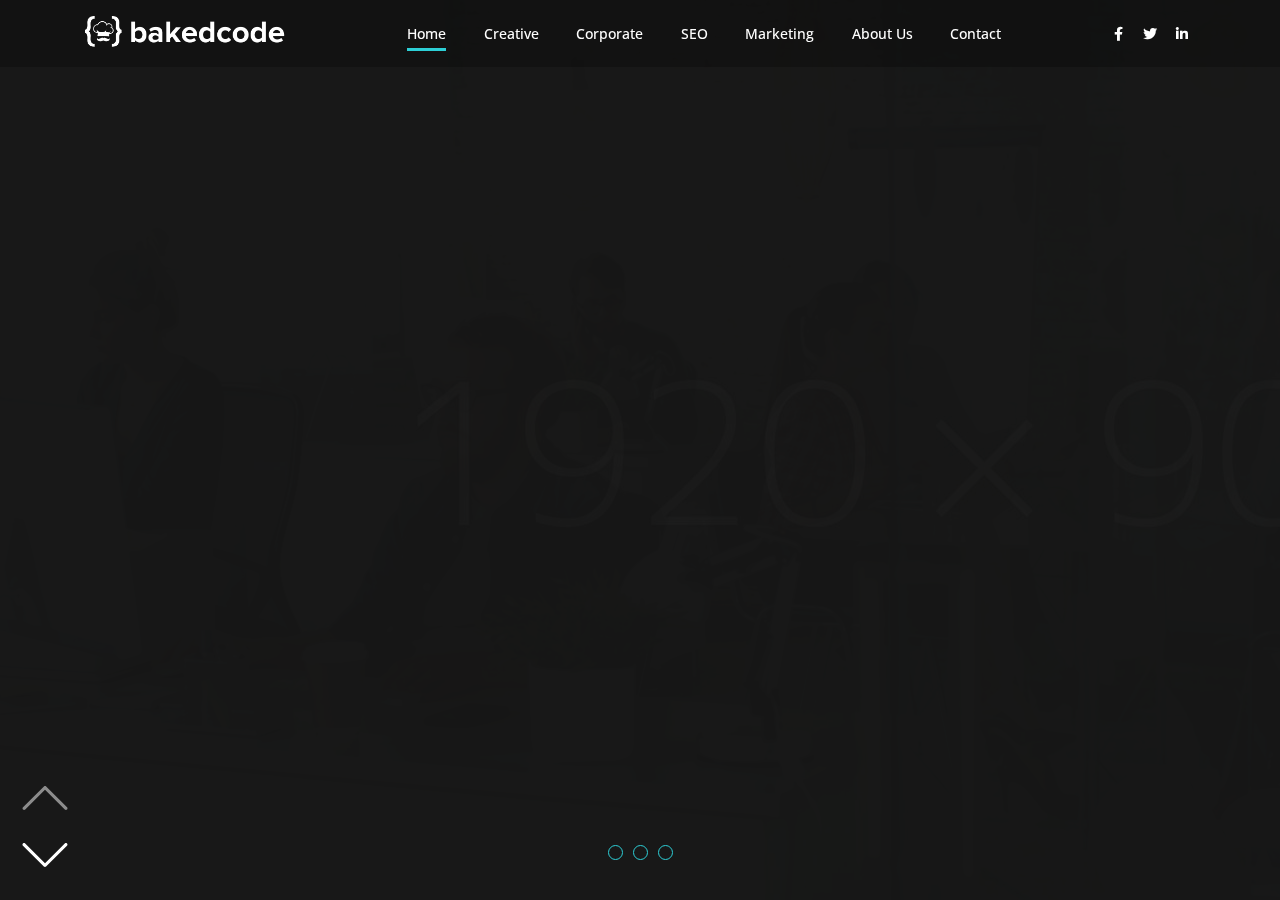
<file: index.html>
<!DOCTYPE html>
<html lang="en">
<head>
    <!-- Required meta tags -->
    <meta charset="utf-8">
    <meta name="viewport" content="width=device-width, initial-scale=1, shrink-to-fit=no">
    <title>>>bakedcode.io | Software craftsmanship through disruptive innovations.</title>
    <link href="images/favicon.ico" rel="icon">
    <link rel="stylesheet" href="css/bootstrap.min.css">
    <link rel="stylesheet" href="css/all.min.css">
    <link rel="stylesheet" href="css/animate.min.css">
    <link rel="stylesheet" href="css/owl.carousel.min.css">
    <link rel="stylesheet" href="css/jquery.fancybox.min.css">
    <link rel="stylesheet" href="css/tooltipster.min.css">
    <link rel="stylesheet" href="css/cubeportfolio.min.css">
    <link rel="stylesheet" href="css/revolution/navigation.css">
    <link rel="stylesheet" href="css/revolution/settings.css">
    <link rel="stylesheet" href="css/jquery.pagepiling.min.css">
    <link rel="stylesheet" href="css/style.css">
</head>
<body>
<!--PreLoader-->
<div class="loader">
    <div class="loader-inner">
        <div class="cssload-loader"></div>
    </div>
</div>
<!--PreLoader Ends-->
<!-- header -->
<header class="site-header one-page" id="header">
    <nav class="navbar navbar-expand-lg transparent-bg dark-gradient static-nav p-0">
        <div class="container z-index-17">
            <a class="navbar-brand" href="index.html">                
                <img src="images/logo-white.png" alt="logo" class="logo-default">
                <img src="images/logo-black.png" alt="logo" class="logo-scrolled">
            </a>
            <div class="collapse navbar-collapse">
                <ul class="navbar-nav mx-auto" id="para-menu">
                    <li class="nav-item">
                        <a class="nav-link current" href="#home">Home</a>
                    </li>
                    <li class="nav-item">
                        <a class="nav-link" href="#creative">Creative</a>
                    </li>
                    <li class="nav-item">
                        <a class="nav-link" href="#corporate">Corporate</a>
                    </li>
                    <li class="nav-item">
                        <a class="nav-link" href="#seo">SEO</a>
                    </li>
                    <li class="nav-item">
                        <a class="nav-link" href="#marketing">Marketing</a>
                    </li>
                    <li class="nav-item">
                        <a class="nav-link" href="#agency">About Us</a>
                    </li>
                    <li class="nav-item">
                        <a class="nav-link" href="#contact">Contact</a>
                    </li>
                </ul>
            </div>
            <ul class="social-icons mt-0 social-icons-simple d-lg-inline-block d-none animated fadeInUp white" data-wow-delay="300ms">
                <li><a href="#."><i class="fab fa-facebook-f"></i> </a> </li>
                <li><a href="https://twitter.com/bakedcode_io"><i class="fab fa-twitter"></i> </a> </li>
                <li><a href="https://www.linkedin.com/company/bakedcode-io/"><i class="fab fa-linkedin-in"></i> </a> </li>
            </ul>
            <div class="d-flex d-lg-none animated fadeIn">
                <div class="para-btn para-up mr-3 disabled">
                    <i class="far fa-caret-square-up"></i>
                </div>
                <div class="para-btn para-down">
                    <i class="far fa-caret-square-down"></i>
                </div>
            </div>
        </div>
    </nav>
</header>
<!-- header -->
<div id="pagepiling">
    <!--Main Slider-->

	<section id="home" class="p-0 section page-header parallax-header">
		<h2 class="d-none">heading</h2>
		<div id="revo_main_wrapper" class="rev_slider_wrapper fullwidthbanner-container">
			<div id="rev_creative" class="rev_slider fullwidthabanner" style="display:none;" data-version="5.4.1">
				<ul>
					<!-- SLIDE  -->
					<li data-index="rs-1" data-transition="crossfade" data-slotamount="default" data-hideafterloop="0" data-hideslideonmobile="off"  data-easein="default" data-easeout="default" data-masterspeed="default"  data-thumb="images/slide-img2.jpg"  data-rotate="0"  data-saveperformance="off"  data-title="Slide" data-param1="" data-param2="" data-param3="" data-param4="" data-param5="" data-param6="" data-param7="" data-param8="" data-param9="" data-param10="" data-description="">
						<!-- MAIN IMAGE -->
						<img src="video/thumb.jpg"  alt=""  data-bgposition="center center" data-bgfit="cover" data-bgrepeat="no-repeat" data-bgparallax="off" class="rev-slidebg" data-no-retina>
						<!-- LAYERS -->
						<!-- Overlay -->
						<div class="bg-black bg-overlay opacity-7 z-index-1"></div>
						<div class="rs-background-video-layer"
							 data-forcerewind="on"
							 data-volume="mute"
							 data-videowidth="100%"
							 data-videoheight="100vh"
							 data-videomp4="video/video.mp4"
							 data-videopreload="auto"
							 data-videoloop="loopandnoslidestop"
							 data-forceCover="1"
							 data-aspectratio="16:9"
							 data-autoplay="true"
							 data-autoplayonlyfirsttime="false"></div>
						 <!-- LAYER NR. 1 -->
						 <div class="tp-caption tp-resizeme"
							data-x="['center','center','center','center']" data-hoffset="['0','0','0','0']"
							data-y="['middle','middle','middle','middle']" data-voffset="['-130','-130','-110','-80']"
							data-width="none" data-height="none" data-type="text"
							data-textAlign="['center','center','center','center']"
							data-responsive_offset="on" data-start="1000"
							data-frames='[{"from":"y:[100%];z:0;rX:0deg;rY:0;rZ:0;sX:1;sY:1;skX:0;skY:0;opacity:0;","mask":"x:0px;y:[100%];s:inherit;e:inherit;","speed":2000,"to":"o:1;","delay":1500,"ease":"Power4.easeInOut"},{"delay":"wait","speed":1000,"to":"y:[100%];","mask":"x:inherit;y:inherit;s:inherit;e:inherit;","ease":"Power2.easeInOut"}]'>
							<h1 class="text-capitalize font-xlight whitecolor text-center">We provide</h1>
						</div>
						<!-- LAYER NR. 2 -->
						<div class="tp-caption tp-resizeme"
							data-x="['center','center','center','center']" data-hoffset="['0','0','0','0']"
							data-y="['middle','middle','middle','middle']" data-voffset="['-70','-70','-50','-20']"
							data-width="none" data-height="none" data-type="text"
							data-textAlign="['center','center','center','center']"
							data-responsive_offset="on" data-start="1000"
							data-frames='[{"from":"y:[100%];z:0;rX:0deg;rY:0;rZ:0;sX:1;sY:1;skX:0;skY:0;opacity:0;","mask":"x:0px;y:[100%];s:inherit;e:inherit;","speed":2000,"to":"o:1;","delay":1500,"ease":"Power4.easeInOut"},{"delay":"wait","speed":1000,"to":"y:[100%];","mask":"x:inherit;y:inherit;s:inherit;e:inherit;","ease":"Power2.easeInOut"}]'>
							<h1 class="text-capitalize font-bold whitecolor text-center">Custom Software Solutions</h1>                        
						</div>
						<!-- LAYER NR. 3 -->
						<div class="tp-caption tp-resizeme"
							data-x="['center','center','center','center']" data-hoffset="['0','0','0','0']"
							data-y="['middle','middle','middle','middle']" data-voffset="['-10','-10','10','40']"
							data-width="none" data-height="none" data-type="text"
							data-textAlign="['center','center','center','center']"
							data-responsive_offset="on" data-start="1500"
							data-frames='[{"from":"y:[100%];z:0;rX:0deg;rY:0;rZ:0;sX:1;sY:1;skX:0;skY:0;opacity:0;","mask":"x:0px;y:[100%];s:inherit;e:inherit;","speed":2000,"to":"o:1;","delay":1500,"ease":"Power4.easeInOut"},{"delay":"wait","speed":1000,"to":"y:[100%];","mask":"x:inherit;y:inherit;s:inherit;e:inherit;","ease":"Power2.easeInOut"}]'>
							<h3 class="text-capitalize font-xlight whitecolor text-center">enable cloud transformation</h3>
						</div>
						<!-- LAYER NR. 4 -->
						<div class="tp-caption tp-resizeme"
							data-x="['center','center','center','center']" data-hoffset="['0','0','0','0']"
							data-y="['middle','middle','middle','middle']" data-voffset="['40','40','60','90']"
							data-width="none" data-height="none" data-whitespace="nowrap" data-type="text"
							data-textAlign="['center','center','center','center']"
							data-responsive_offset="on" data-start="2000"
							data-frames='[{"from":"y:[100%];z:0;rX:0deg;rY:0;rZ:0;sX:1;sY:1;skX:0;skY:0;opacity:0;","mask":"x:0px;y:[100%];s:inherit;e:inherit;","speed":1500,"to":"o:1;","delay":2000,"ease":"Power4.easeInOut"},{"delay":"wait","speed":1000,"to":"y:[100%];","mask":"x:inherit;y:inherit;s:inherit;e:inherit;","ease":"Power2.easeInOut"}]'>
							<h3 class="whitecolor font-xlight text-center">and Digital Innovation around the world.</h3>
						</div>
					</li>
					<!-- SLIDE  -->
					<li data-index="rs-02" data-transition="fade" data-slotamount="default" data-easein="Power3.easeInOut" data-easeout="Power3.easeInOut" data-masterspeed="2000" data-fsmasterspeed="1500" class="banner-overlay">
						<!-- MAIN IMAGE -->
						<img src="images/banner-single-1.jpg" alt="" data-bgposition="center center" data-bgfit="cover" data-bgrepeat="no-repeat" class="rev-slidebg" data-bgparallax="10"  data-no-retina>
						<!-- LAYER NR. 1 -->
						<div class="tp-caption tp-resizeme"
							 data-x="['center','center','center','center']" data-hoffset="['0','0','0','0']"
							 data-y="['middle','middle','middle','middle']" data-voffset="['-130','-130','-110','-80']"
							 data-width="none" data-height="none" data-type="text"
							 data-textAlign="['center','center','center','center']"
							 data-responsive_offset="on" data-start="1000"
							 data-frames='[{"from":"y:[100%];z:0;rX:0deg;rY:0;rZ:0;sX:1;sY:1;skX:0;skY:0;opacity:0;","mask":"x:0px;y:[100%];s:inherit;e:inherit;","speed":2000,"to":"o:1;","delay":1500,"ease":"Power4.easeInOut"},{"delay":"wait","speed":1000,"to":"y:[100%];","mask":"x:inherit;y:inherit;s:inherit;e:inherit;","ease":"Power2.easeInOut"}]'>
							<h1 class="text-capitalize font-xlight whitecolor text-center">Launch your</h1>
						</div>
						<!-- LAYER NR. 2 -->
						<div class="tp-caption tp-resizeme"
							 data-x="['center','center','center','center']" data-hoffset="['0','0','0','0']"
							 data-y="['middle','middle','middle','middle']" data-voffset="['-70','-70','-50','-20']"
							 data-width="none" data-height="none" data-type="text"
							 data-textAlign="['center','center','center','center']"
							 data-responsive_offset="on" data-start="1000"
							 data-frames='[{"from":"y:[100%];z:0;rX:0deg;rY:0;rZ:0;sX:1;sY:1;skX:0;skY:0;opacity:0;","mask":"x:0px;y:[100%];s:inherit;e:inherit;","speed":2000,"to":"o:1;","delay":1500,"ease":"Power4.easeInOut"},{"delay":"wait","speed":1000,"to":"y:[100%];","mask":"x:inherit;y:inherit;s:inherit;e:inherit;","ease":"Power2.easeInOut"}]'>
							<h1 class="text-capitalize font-bold whitecolor text-center">Creative Startup Ideas</h1>
						</div>
						<!-- LAYER NR. 3 -->
						<div class="tp-caption tp-resizeme"
							 data-x="['center','center','center','center']" data-hoffset="['0','0','0','0']"
							 data-y="['middle','middle','middle','middle']" data-voffset="['-10','-10','10','40']"
							 data-width="none" data-height="none" data-type="text"
							 data-textAlign="['center','center','center','center']"
							 data-responsive_offset="on" data-start="1500"
							 data-frames='[{"from":"y:[100%];z:0;rX:0deg;rY:0;rZ:0;sX:1;sY:1;skX:0;skY:0;opacity:0;","mask":"x:0px;y:[100%];s:inherit;e:inherit;","speed":2000,"to":"o:1;","delay":1500,"ease":"Power4.easeInOut"},{"delay":"wait","speed":1000,"to":"y:[100%];","mask":"x:inherit;y:inherit;s:inherit;e:inherit;","ease":"Power2.easeInOut"}]'>
							<h3 class="text-capitalize font-xlight whitecolor text-center">and scale when you are ready</h3>
						</div>
						<!-- LAYER NR. 4 -->
						<div class="tp-caption tp-resizeme"
							 data-x="['center','center','center','center']" data-hoffset="['0','0','0','0']"
							 data-y="['middle','middle','middle','middle']" data-voffset="['40','40','60','90']"
							 data-width="none" data-height="none" data-whitespace="nowrap" data-type="text"
							 data-textAlign="['center','center','center','center']"
							 data-responsive_offset="on" data-start="2000"
							 data-frames='[{"from":"y:[100%];z:0;rX:0deg;rY:0;rZ:0;sX:1;sY:1;skX:0;skY:0;opacity:0;","mask":"x:0px;y:[100%];s:inherit;e:inherit;","speed":1500,"to":"o:1;","delay":2000,"ease":"Power4.easeInOut"},{"delay":"wait","speed":1000,"to":"y:[100%];","mask":"x:inherit;y:inherit;s:inherit;e:inherit;","ease":"Power2.easeInOut"}]'>
							<h4 class="whitecolor font-xlight text-center">with a highly proffessional talented offshore software team.</h4>
						</div>
					</li>
					<!-- SLIDE 2  -->
					<li data-index="rs-03" data-transition="fade" data-slotamount="default" data-easein="Power3.easeInOut" data-easeout="Power3.easeInOut" data-masterspeed="2000" data-fsmasterspeed="1500" class="banner-overlay">
						<!-- MAIN IMAGE -->
						<div class="overlay overlay-dark opacity-6"></div>
						<img src="images/banner-single-2.jpg" alt="" data-bgposition="center center" data-bgfit="cover" data-bgrepeat="no-repeat" class="rev-slidebg" data-bgparallax="10" data-no-retina>
						<!-- LAYER NR. 2 -->
						<div class="tp-caption tp-resizeme z-index-5 font-xlight whitecolor text-capitalize"
							 data-x="['center','center','center','center']" data-hoffset="['0','0','0','0']"
							 data-y="['middle','middle','middle','middle']" data-voffset="['-80','-80','-60','-60']"
							 data-fontsize="['32','32','30','28']"
							 data-whitespace="nowrap" data-responsive_offset="on"
							 data-width="['none','none','none','none']" data-type="text"
							 data-textalign="['right','right','right','center']"
							 data-transform_idle="o:1;" data-transform_in="z:0;rX:0;rY:0;rZ:0;sX:0.9;sY:0.9;skX:0;skY:0;opacity:0;s:1500;e:Power3.easeInOut;"
							 data-transform_out="y:[100%];s:1000;e:Power2.easeInOut;s:1000;e:Power2.easeInOut;"
							 data-mask_out="x:inherit;y:inherit;s:inherit;e:inherit;"
							 data-start="1200" data-splitin="none" data-splitout="none"
							 style="letter-spacing: 1px;">We accelerate
						</div>
						<div class="tp-caption tp-resizeme z-index-6 font-normal whitecolor text-capitalize"
							 data-x="['center','center','center','center']" data-hoffset="['0','0','0','0']"
							 data-y="['middle','middle','middle','middle']" data-voffset="['-20','-20','-10','-10']"
							 data-fontsize="['48','48','46','45']"
							 data-whitespace="nowrap" data-responsive_offset="on"
							 data-width="['none','none','none','none']" data-type="text"
							 data-textalign="['right','right','right','center']"
							 data-transform_idle="o:1;"
							 data-transform_in="y:[100%];z:0;rX:0deg;rY:0;rZ:0;sX:1;sY:1;skX:0;skY:0;opacity:0;s:2000;e:Power4.easeInOut;"
							 data-transform_out="s:1000;e:Power2.easeInOut;s:1000;e:Power2.easeInOut;"
							 data-start="1000" data-splitin="none" data-splitout="none">Your value-driven
						</div>
						<div class="tp-caption tp-resizeme z-index-7 font-bold whitecolor text-capitalize"
							 data-x="['center','center','center','center']" data-hoffset="['0','0','0','0']"
							 data-y="['middle','middle','middle','middle']" data-voffset="['45','45','50','50']"
							 data-fontsize="['48','48','46','45']"
							 data-whitespace="nowrap" data-responsive_offset="on"
							 data-width="['none','none','none','none']" data-type="text"
							 data-textalign="['right','right','right','center']"
							 data-transform_idle="o:1;"
							 data-transform_in="z:0;rX:0deg;rY:0;rZ:0;sX:2;sY:2;skX:0;skY:0;opacity:0;s:1000;e:Power2.easeOut;"
							 data-transform_out="s:1000;e:Power3.easeInOut;s:1000;e:Power3.easeInOut;"
							 data-start="1500" data-splitin="none" data-splitout="none"
							 style="line-height:30px">Digital Transformation
						</div>
						<div class="tp-caption tp-resizeme"
							 data-x="['center','center','center','center']" data-hoffset="['0','0','0','0']"
							 data-y="['middle','middle','middle','middle']" data-voffset="['100','100','100','100']"
							 data-width="none" data-height="none" data-whitespace="nowrap" data-type="text"
							 data-textAlign="['center','center','center','center']"
							 data-responsive_offset="on" data-start="2000"
							 data-frames='[{"from":"y:[100%];z:0;rX:0deg;rY:0;rZ:0;sX:1;sY:1;skX:0;skY:0;opacity:0;","mask":"x:0px;y:[100%];s:inherit;e:inherit;","speed":1500,"to":"o:1;","delay":2000,"ease":"Power4.easeInOut"},{"delay":"wait","speed":1000,"to":"y:[100%];","mask":"x:inherit;y:inherit;s:inherit;e:inherit;","ease":"Power2.easeInOut"}]'>
							<h3 class="whitecolor font-xlight text-center">Journey</h3>
						</div>
					</li>					
				</ul>
			</div>
		</div>
	</section>
<!--Main Slider ends -->
    <!--slider end-->	
    <!-- creative -->
    <section class="single-items section bg-parallax-1" id="creative">
        <div class="overlay overlay-dark para-opacity z-index-0"></div>
        <div class="container">
            <div class="row">
                <div class="col-md-5 offset-md-7 col-sm-8 offset-sm-4">
                    <div class="item-titles whitecolor text-center text-sm-right">
                        <h2 class="font-xlight wow fadeInUp" data-wow-delay="300ms">
                            <a data-fancybox="group-1" href="images/bg-single-1.jpg">Be <span>Creative</span></a>
                        </h2>
                        <p class="top25 bottom25 wow fadeInUp" data-wow-delay="350ms">The integration of web fonts has always been one of the largest contributing factors to diversity in the overall look and feel of websites today just like.</p>
                        <p>Web & Logo Designing</p>
                        <a class="d-none" data-fancybox="group-1" href="images/bg-single-11.jpg">View More</a>
                    </div>
                </div>
            </div>
        </div>
    </section>
    <!-- coorporate -->
    <section class="single-items section bg-parallax-3" id="corporate">
        <div class="overlay overlay-dark para-opacity z-index-0"></div>
        <div class="container">
            <div class="row">
                <div class="col-md-5 offset-md-7 col-sm-8 offset-sm-4">
                    <div class="item-titles text-center text-sm-right darkcolor">
                        <h2 class="font-xlight wow fadeInUp" data-wow-delay="300ms">
                            <a data-fancybox="group-3" href="images/bg-single-3.jpg">Trax <span>Corporate</span></a>
                        </h2>
                        <p class="top15 bottom25 wow fadeInUp" data-wow-delay="350ms">media, culture, colors</p>
                        <a class="button btn-secondary wow fadeInUp" data-wow-delay="400ms" data-fancybox="group-3" href="images/bg-single-33.jpg">View More</a>
                        <a class="d-none" data-fancybox="group-3" href="images/bg-single-333.jpg">More</a>
                    </div>
                </div>
            </div>
        </div>
    </section>
    <!-- seo -->
    <section class="single-items section bg-parallax-4" id="seo">
        <div class="overlay overlay-dark para-opacity z-index-0"></div>
        <div class="container">
            <div class="row">
                <div class="col-md-5 col-sm-8">
                    <div class="item-titles whitecolor text-center text-sm-left">
                        <h2 class="font-xlight wow fadeInUp" data-wow-delay="300ms">
                            <a data-fancybox="group-4" href="images/bg-single-4.jpg">Turn Traffic Increases Into Revenue<span>SEO</span></a>
                        </h2>
                        <p class="top15 bottom25 wow fadeInUp" data-wow-delay="350ms">With our talented SEO team with proven track record, bakedcode can help increase your bottom line with an SEO campaign that is specifically designed for your business. Start earning more qualified search traffic to your website today with our search engine optimization services.</p>
                        <p class=" wow fadeInUp" data-wow-delay="400ms">SEO Services</p>
                        <a class="d-none" data-fancybox="group-4" href="images/bg-single-44.jpg">View More</a>
                    </div>
                </div>
            </div>
        </div>
    </section>
    <!-- marketing -->
    <section class="single-items section bg-parallax-5" id="marketing">
        <div class="overlay overlay-dark para-opacity z-index-0"></div>
        <div class="container">
            <div class="row">
                <div class="col-md-5 offset-md-7 col-sm-8 offset-sm-4">
                    <div class="item-titles darkcolor text-center text-sm-right">
                        <h2 class="font-xlight wow fadeInUp" data-wow-delay="300ms">
                            <a data-fancybox="group-5" href="images/bg-single-5.jpg">_Reimagine.<span>Your Digital Impact</span> </a>							
                        </h2>
						<p class="top25 bottom25 wow fadeInUp" data-wow-delay="350ms">Witness Business Transformation with our unique “Digital Brand Commerce Approach”. Grow your business with result oriented & ROI driven Consulting, Digital and Design services from the Best Digital Marketing team.</p>
                        <p class="top15 bottom25 wow fadeInUp" data-wow-delay="350ms">marketing, branding</p>
                        <a class="button btn-secondary wow fadeInUp" data-wow-delay="400ms" data-fancybox="group-5" href="images/bg-single-55.jpg">View More</a>
                        <a class="d-none" data-fancybox="group-5" href="images/bg-single-555.jpg">More</a>
                    </div>
                </div>
            </div>
        </div>
    </section>
    <!-- agency -->
    <section class="single-items section bg-parallax-6" id="agency">
        <div class="overlay overlay-dark para-opacity z-index-0"></div>
        <div class="overlay overlay-dark opacity-4 z-index-0"></div>
        <div class="container">
            <div class="row">
                <div class="col-md-5 col-sm-8">
                    <div class="item-titles whitecolor text-center text-sm-left">
                        <h2 class="font-xlight wow fadeInUp" data-wow-delay="300ms">
                            <a data-fancybox="group-6" href="images/bg-single-6.jpg">About <span>Us</span></a>
                        </h2>
                        <p class="top25 bottom25 wow fadeInUp" data-wow-delay="350ms">We are carrying over 75 yearls of collective experience in the field of IT delivering highly scalable solutions across the world.  </p>
                        <p class="wow fadeInUp" data-wow-delay="300ms">fruits, vegetables</p>
                        <a class="d-none" data-fancybox="group-6" href="images/bg-single-66.jpg">View More</a>
                    </div>
                </div>
            </div>
        </div>
    </section>
    <!-- contact -->
    <section id="contact" class="single-items section bg-parallax-7">
        <div class="overlay overlay-dark opacity-8 z-index-0"></div>
        <div class="container full-screen center-block">
            <div class="contact-body">
                <div class="row">
                    <div class="col-md-12">
                        <div class="main-title wow fadeIn text-center bottom35 top50" data-wow-delay="300ms">
                            <h5 class="defaultcolor"> Leave a message </h5>
                            <h2 class="whitecolor pt-3"> Need Assistance? </h2>
                        </div>
                    </div>
                </div>
                <div class="row">
                    <div class="col-md-12 col-sm-12 wow fadeInUp" data-wow-delay="400ms">
                        <div class="col-sm-12 p-0" id="result"></div>
                        <div class="parallax-form">
                            <form class="transparent-form" onsubmit="return false;">
                                <div class="row">
                                    <div class="col-md-6 col-sm-12">
                                        <div class="pb-4">
                                            <label for="name" class="d-none"></label>
                                            <input type="text" placeholder="Name" class="form-control" required="" id="name" name="name">
                                        </div>
                                    </div>
                                    <div class="col-md-6 col-sm-12">
                                        <div class="pb-4">
                                            <label for="email" class="d-none"></label>
                                            <input type="email" placeholder="Email" class="form-control" required="" id="email" name="email">
                                        </div>
                                    </div>
                                    <div class="col-md-6 col-sm-12">
                                        <div class="pb-4">
                                            <label for="phone" class="d-none"></label>
                                            <input type="tel" placeholder="Contact No" class="form-control" id="phone" name="phone">
                                        </div>
                                    </div>
                                    <div class="col-md-6 col-sm-12">
                                        <div class="pb-4">
                                            <label for="subject" class="d-none"></label>
                                            <input type="text" placeholder="Subject" class="form-control" id="subject" name="subject">
                                        </div>
                                    </div>
                                    <div class="col-lg-12">
                                        <div class="pb-4">
                                            <label for="message" class="d-none"></label>
                                            <textarea placeholder="Message" class="form-control" id="message" name="message"></textarea>
                                        </div>
                                    </div>
                                    <div class="col-lg-12 pt-xs-25px text-center">
                                        <button type="submit" class="button btn-primary" id="submit_btn"><i class="ti ti-reload ti-reload mr-2 d-none" aria-hidden="true"></i><b class="font-weight-normal">SUBMIT REQUEST</b></button>
                                    </div>
                                </div>
                            </form>
                        </div>
                    </div>
                </div>
            </div>
        </div>
    </section>
    <!-- arrows slider -->
    <div class="d-none d-lg-block animated fadeIn fixed-para-btn">
        <div class="para-btn para-up mb-2 disabled">
            <svg version="1.1" xmlns="http://www.w3.org/2000/svg" viewBox="0 0 129 129" enable-background="new 0 0 129 129" fill="#fff" class="rotate-180">
                <g>
                    <path d="m121.3,34.6c-1.6-1.6-4.2-1.6-5.8,0l-51,51.1-51.1-51.1c-1.6-1.6-4.2-1.6-5.8,0-1.6,1.6-1.6,4.2 0,5.8l53.9,53.9c0.8,0.8 1.8,1.2 2.9,1.2 1,0 2.1-0.4 2.9-1.2l53.9-53.9c1.7-1.6 1.7-4.2 0.1-5.8z"/>
                </g>
            </svg>
        </div>
        <div class="para-btn para-down">
            <svg version="1.1" xmlns="http://www.w3.org/2000/svg" viewBox="0 0 129 129" enable-background="new 0 0 129 129" fill="#fff" >
                <g>
                    <path d="m121.3,34.6c-1.6-1.6-4.2-1.6-5.8,0l-51,51.1-51.1-51.1c-1.6-1.6-4.2-1.6-5.8,0-1.6,1.6-1.6,4.2 0,5.8l53.9,53.9c0.8,0.8 1.8,1.2 2.9,1.2 1,0 2.1-0.4 2.9-1.2l53.9-53.9c1.7-1.6 1.7-4.2 0.1-5.8z"/>
                </g>
            </svg>
        </div>
    </div>
</div>
<!-- jQuery first, then Popper.js, then Bootstrap JS -->
<script src="js/jquery-3.4.1.min.js"></script>
<!--Bootstrap Core-->
<script src="js/propper.min.js"></script>
<script src="js/bootstrap.min.js"></script>
<!--to view items on reach-->
<script src="js/jquery.appear.js"></script>
<!--Owl Slider-->
<script src="js/owl.carousel.min.js"></script>
<!--number counters-->
<script src="js/jquery-countTo.js"></script>
<!--Parallax Background-->
<script src="js/parallaxie.js"></script>
<!--Cubefolio Gallery-->
<script src="js/jquery.cubeportfolio.min.js"></script>
<!--Fancybox js-->
<script src="js/jquery.fancybox.min.js"></script>
<!--tooltip js-->
<script src="js/tooltipster.min.js"></script>
<!--wow js-->
<script src="js/wow.js"></script>
<!--Page Pilling JS-->
<script src="js/jquery.pagepiling.min.js"></script>
<!--Revolution SLider-->
<script src="js/revolution/jquery.themepunch.tools.min.js"></script>
<script src="js/revolution/jquery.themepunch.revolution.min.js"></script>
<!-- SLIDER REVOLUTION 5.0 EXTENSIONS -->
<script src="js/revolution/extensions/revolution.extension.actions.min.js"></script>
<script src="js/revolution/extensions/revolution.extension.carousel.min.js"></script>
<script src="js/revolution/extensions/revolution.extension.kenburn.min.js"></script>
<script src="js/revolution/extensions/revolution.extension.layeranimation.min.js"></script>
<script src="js/revolution/extensions/revolution.extension.migration.min.js"></script>
<script src="js/revolution/extensions/revolution.extension.navigation.min.js"></script>
<script src="js/revolution/extensions/revolution.extension.parallax.min.js"></script>
<script src="js/revolution/extensions/revolution.extension.slideanims.min.js"></script>
<script src="js/revolution/extensions/revolution.extension.video.min.js"></script>
<!--custom functions and script-->
<script src="js/functions.js"></script>
</body>
</html>
</file>
<file: css/revolution/navigation.css>
.wexim.tp-bullets{
    height: 110px !important;
    width: 19px !important;
    text-align: center;
    display: inline-block;
    position: relative;
}

.wexim .tp-bullet{
    position:relative;
    display: contents;
    background: transparent;
    cursor: pointer;
    box-sizing: content-box;
}
.single-slide .wexim .tp-bullet{
    display: none !important;
}

.wexim .tp-bullet .tp-bullet-inner{
    width: 13px;
    height: 13px;
    position:relative;
    border: 3px solid #ffffff;
    border-radius: 50%;
    background: transparent;
    cursor: pointer;
    box-sizing: content-box;
    -webkit-transition: all .5s ease-in-out;
    -moz-transition: all .5s ease-in-out;
    -ms-transition: all .5s ease-in-out;
    -o-transition: all .5s ease-in-out;
    transition: all .5s ease-in-out;
}

.dark-slider .wexim .tp-bullet .tp-bullet-inner{
    border: 3px solid #4d4d4d;
}


.wexim .tp-bullet.selected .tp-bullet-inner{
    transform: scale(1.4);
    margin-top:2px;
    background: #00bcd4;
    -webkit-transition: all .5s ease-in-out;
    -moz-transition: all .5s ease-in-out;
    -ms-transition: all .5s ease-in-out;
    -o-transition: all .5s ease-in-out;
    transition: all .5s ease-in-out;
}

.dark-slider .wexim .tp-bullet.selected .tp-bullet-inner{
    background: transparent;
}

.wexim .tp-bullet:not(:last-child) .tp-line{
    height: 20px;
    width: 3px;
    background: white;
    display: block;
    margin: 0 auto;
}

.dark-slider .wexim .tp-bullet:not(:last-child) .tp-line{
    background: #4d4d4d;
}
</file>
<file: css/revolution/settings.css>
/*-----------------------------------------------------------------------------

-	Revolution Slider 5.0 Default Style Settings -

Screen Stylesheet

version:   	5.4.5
date:      	15/05/17
author:		themepunch
email:     	info@themepunch.com
website:   	http://www.themepunch.com
-----------------------------------------------------------------------------*/
#debungcontrolls,.debugtimeline{width:100%;box-sizing:border-box}.rev_column,.rev_column .tp-parallax-wrap,.tp-svg-layer svg{vertical-align:top}#debungcontrolls{z-index:100000;position:fixed;bottom:0;height:auto;background:rgba(0,0,0,.6);padding:10px}.debugtimeline{height:10px;position:relative;margin-bottom:3px;display:none;white-space:nowrap}.debugtimeline:hover{height:15px}.the_timeline_tester{background:#e74c3c;position:absolute;top:0;left:0;height:100%;width:0}.rs-go-fullscreen{position:fixed!important;width:100%!important;height:100%!important;top:0!important;left:0!important;z-index:9999999!important;background:#fff!important}.debugtimeline.tl_slide .the_timeline_tester{background:#f39c12}.debugtimeline.tl_frame .the_timeline_tester{background:#3498db}.debugtimline_txt{color:#fff;font-weight:400;font-size:7px;position:absolute;left:10px;top:0;white-space:nowrap;line-height:10px}.rtl{direction:rtl}@font-face{font-family:revicons;src:url(../fonts/revicons/revicons.eot?5510888);src:url(../fonts/revicons/revicons.eot?5510888#iefix) format('embedded-opentype'),url(../fonts/revicons/revicons.woff?5510888) format('woff'),url(../fonts/revicons/revicons.ttf?5510888) format('truetype'),url(../fonts/revicons/revicons.svg?5510888#revicons) format('svg');font-weight:400;font-style:normal}[class*=" revicon-"]:before,[class^=revicon-]:before{font-family:revicons;font-style:normal;font-weight:400;speak:none;display:inline-block;text-decoration:inherit;width:1em;margin-right:.2em;text-align:center;font-variant:normal;text-transform:none;line-height:1em;margin-left:.2em}.revicon-search-1:before{content:'\e802'}.revicon-pencil-1:before{content:'\e831'}.revicon-picture-1:before{content:'\e803'}.revicon-cancel:before{content:'\e80a'}.revicon-info-circled:before{content:'\e80f'}.revicon-trash:before{content:'\e801'}.revicon-left-dir:before{content:'\e817'}.revicon-right-dir:before{content:'\e818'}.revicon-down-open:before{content:'\e83b'}.revicon-left-open:before{content:'\e819'}.revicon-right-open:before{content:'\e81a'}.revicon-angle-left:before{content:'\e820'}.revicon-angle-right:before{content:'\e81d'}.revicon-left-big:before{content:'\e81f'}.revicon-right-big:before{content:'\e81e'}.revicon-magic:before{content:'\e807'}.revicon-picture:before{content:'\e800'}.revicon-export:before{content:'\e80b'}.revicon-cog:before{content:'\e832'}.revicon-login:before{content:'\e833'}.revicon-logout:before{content:'\e834'}.revicon-video:before{content:'\e805'}.revicon-arrow-combo:before{content:'\e827'}.revicon-left-open-1:before{content:'\e82a'}.revicon-right-open-1:before{content:'\e82b'}.revicon-left-open-mini:before{content:'\e822'}.revicon-right-open-mini:before{content:'\e823'}.revicon-left-open-big:before{content:'\e824'}.revicon-right-open-big:before{content:'\e825'}.revicon-left:before{content:'\e836'}.revicon-right:before{content:'\e826'}.revicon-ccw:before{content:'\e808'}.revicon-arrows-ccw:before{content:'\e806'}.revicon-palette:before{content:'\e829'}.revicon-list-add:before{content:'\e80c'}.revicon-doc:before{content:'\e809'}.revicon-left-open-outline:before{content:'\e82e'}.revicon-left-open-2:before{content:'\e82c'}.revicon-right-open-outline:before{content:'\e82f'}.revicon-right-open-2:before{content:'\e82d'}.revicon-equalizer:before{content:'\e83a'}.revicon-layers-alt:before{content:'\e804'}.revicon-popup:before{content:'\e828'}.rev_slider_wrapper{position:relative;z-index:0;width:100%}.rev_slider{position:relative;overflow:visible}.entry-content .rev_slider a,.rev_slider a{box-shadow:none}.tp-overflow-hidden{overflow:hidden!important}.group_ov_hidden{overflow:hidden}.rev_slider img,.tp-simpleresponsive img{max-width:none!important;transition:none;margin:0;padding:0;border:none}.rev_slider .no-slides-text{font-weight:700;text-align:center;padding-top:80px}.rev_slider>ul,.rev_slider>ul>li,.rev_slider>ul>li:before,.rev_slider_wrapper>ul,.tp-revslider-mainul>li,.tp-revslider-mainul>li:before,.tp-simpleresponsive>ul,.tp-simpleresponsive>ul>li,.tp-simpleresponsive>ul>li:before{list-style:none!important;position:absolute;margin:0!important;padding:0!important;overflow-x:visible;overflow-y:visible;background-image:none;background-position:0 0;text-indent:0;top:0;left:0}.rev_slider>ul>li,.rev_slider>ul>li:before,.tp-revslider-mainul>li,.tp-revslider-mainul>li:before,.tp-simpleresponsive>ul>li,.tp-simpleresponsive>ul>li:before{visibility:hidden}.tp-revslider-mainul,.tp-revslider-slidesli{padding:0!important;margin:0!important;list-style:none!important}.fullscreen-container,.fullwidthbanner-container{padding:0;position:relative}.rev_slider li.tp-revslider-slidesli{position:absolute!important}.tp-caption .rs-untoggled-content{display:block}.tp-caption .rs-toggled-content{display:none}.rs-toggle-content-active.tp-caption .rs-toggled-content{display:block}.rs-toggle-content-active.tp-caption .rs-untoggled-content{display:none}.rev_slider .caption,.rev_slider .tp-caption{position:relative;visibility:hidden;white-space:nowrap;display:block;-webkit-font-smoothing:antialiased!important;z-index:1}.rev_slider .caption,.rev_slider .tp-caption,.tp-simpleresponsive img{-moz-user-select:none;-khtml-user-select:none;-webkit-user-select:none;-o-user-select:none}.rev_slider .tp-mask-wrap .tp-caption,.rev_slider .tp-mask-wrap :last-child,.wpb_text_column .rev_slider .tp-mask-wrap .tp-caption,.wpb_text_column .rev_slider .tp-mask-wrap :last-child{margin-bottom:0}.tp-svg-layer svg{width:100%;height:100%;position:relative}.tp-carousel-wrapper{cursor:url(openhand.cur),move}.tp-carousel-wrapper.dragged{cursor:url(closedhand.cur),move}.tp_inner_padding{box-sizing:border-box;max-height:none!important}.tp-caption.tp-layer-selectable{-moz-user-select:all;-khtml-user-select:all;-webkit-user-select:all;-o-user-select:all}.tp-caption.tp-hidden-caption,.tp-forcenotvisible,.tp-hide-revslider,.tp-parallax-wrap.tp-hidden-caption{visibility:hidden!important;display:none!important}.rev_slider audio,.rev_slider embed,.rev_slider iframe,.rev_slider object,.rev_slider video{max-width:none!important}.tp-element-background{position:absolute;top:0;left:0;width:100%;height:100%;z-index:0}.tp-blockmask,.tp-blockmask_in,.tp-blockmask_out{position:absolute;top:0;left:0;width:100%;height:100%;background:#fff;z-index:1000;transform:scaleX(0) scaleY(0)}.tp-parallax-wrap{transform-style:preserve-3d}.rev_row_zone{position:absolute;width:100%;left:0;box-sizing:border-box;min-height:50px;font-size:0}.rev_column_inner,.rev_slider .tp-caption.rev_row{position:relative;width:100%!important;box-sizing:border-box}.rev_row_zone_top{top:0}.rev_row_zone_middle{top:50%;transform:translateY(-50%)}.rev_row_zone_bottom{bottom:0}.rev_slider .tp-caption.rev_row{display:table;table-layout:fixed;vertical-align:top;height:auto!important;font-size:0}.rev_column{display:table-cell;position:relative;height:auto;box-sizing:border-box;font-size:0}.rev_column_inner{display:block;height:auto!important;white-space:normal!important}.rev_column_bg{width:100%;height:100%;position:absolute;top:0;left:0;z-index:0;box-sizing:border-box;background-clip:content-box;border:0 solid transparent}.tp-caption .backcorner,.tp-caption .backcornertop,.tp-caption .frontcorner,.tp-caption .frontcornertop{height:0;top:0;width:0;position:absolute}.rev_column_inner .tp-loop-wrap,.rev_column_inner .tp-mask-wrap,.rev_column_inner .tp-parallax-wrap{text-align:inherit}.rev_column_inner .tp-mask-wrap{display:inline-block}.rev_column_inner .tp-parallax-wrap,.rev_column_inner .tp-parallax-wrap .tp-loop-wrap,.rev_column_inner .tp-parallax-wrap .tp-mask-wrap{position:relative!important;left:auto!important;top:auto!important;line-height:0}.tp-video-play-button,.tp-video-play-button i{line-height:50px!important;vertical-align:top;text-align:center}.rev_column_inner .rev_layer_in_column,.rev_column_inner .tp-parallax-wrap,.rev_column_inner .tp-parallax-wrap .tp-loop-wrap,.rev_column_inner .tp-parallax-wrap .tp-mask-wrap{vertical-align:top}.rev_break_columns{display:block!important}.rev_break_columns .tp-parallax-wrap.rev_column{display:block!important;width:100%!important}.fullwidthbanner-container{overflow:hidden}.fullwidthbanner-container .fullwidthabanner{width:100%;position:relative}.tp-static-layers{position:absolute;z-index:101;top:0;left:0}.tp-caption .frontcorner{border-left:40px solid transparent;border-right:0 solid transparent;border-top:40px solid #00A8FF;left:-40px}.tp-caption .backcorner{border-left:0 solid transparent;border-right:40px solid transparent;border-bottom:40px solid #00A8FF;right:0}.tp-caption .frontcornertop{border-left:40px solid transparent;border-right:0 solid transparent;border-bottom:40px solid #00A8FF;left:-40px}.tp-caption .backcornertop{border-left:0 solid transparent;border-right:40px solid transparent;border-top:40px solid #00A8FF;right:0}.tp-layer-inner-rotation{position:relative!important}img.tp-slider-alternative-image{width:100%;height:auto}.caption.fullscreenvideo,.rs-background-video-layer,.tp-caption.coverscreenvideo,.tp-caption.fullscreenvideo{width:100%;height:100%;top:0;left:0;position:absolute}.noFilterClass{filter:none!important}.rs-background-video-layer{visibility:hidden;z-index:0}.caption.fullscreenvideo audio,.caption.fullscreenvideo iframe,.caption.fullscreenvideo video,.tp-caption.fullscreenvideo iframe,.tp-caption.fullscreenvideo iframe audio,.tp-caption.fullscreenvideo iframe video{width:100%!important;height:100%!important;display:none}.fullcoveredvideo audio,.fullscreenvideo audio .fullcoveredvideo video,.fullscreenvideo video{background:#000}.fullcoveredvideo .tp-poster{background-position:center center;background-size:cover;width:100%;height:100%;top:0;left:0}.videoisplaying .html5vid .tp-poster{display:none}.tp-video-play-button{background:#000;background:rgba(0,0,0,.3);border-radius:5px;position:absolute;top:50%;left:50%;color:#FFF;margin-top:-25px;margin-left:-25px;cursor:pointer;width:50px;height:50px;box-sizing:border-box;display:inline-block;z-index:4;opacity:0;transition:opacity .3s ease-out!important}.tp-audio-html5 .tp-video-play-button,.tp-hiddenaudio{display:none!important}.tp-caption .html5vid{width:100%!important;height:100%!important}.tp-video-play-button i{width:50px;height:50px;display:inline-block;font-size:40px!important}.rs-fullvideo-cover,.tp-dottedoverlay,.tp-shadowcover{height:100%;top:0;left:0;position:absolute}.tp-caption:hover .tp-video-play-button{opacity:1;display:block}.tp-caption .tp-revstop{display:none;border-left:5px solid #fff!important;border-right:5px solid #fff!important;margin-top:15px!important;line-height:20px!important;vertical-align:top;font-size:25px!important}.tp-seek-bar,.tp-video-button,.tp-volume-bar{outline:0;line-height:12px;margin:0;cursor:pointer}.videoisplaying .revicon-right-dir{display:none}.videoisplaying .tp-revstop{display:inline-block}.videoisplaying .tp-video-play-button{display:none}.fullcoveredvideo .tp-video-play-button{display:none!important}.fullscreenvideo .fullscreenvideo audio,.fullscreenvideo .fullscreenvideo video{object-fit:contain!important}.fullscreenvideo .fullcoveredvideo audio,.fullscreenvideo .fullcoveredvideo video{object-fit:cover!important}.tp-video-controls{position:absolute;bottom:0;left:0;right:0;padding:5px;opacity:0;transition:opacity .3s;background-image:linear-gradient(to bottom,#000 13%,#323232 100%);display:table;max-width:100%;overflow:hidden;box-sizing:border-box}.rev-btn.rev-hiddenicon i,.rev-btn.rev-withicon i{transition:all .2s ease-out!important;font-size:15px}.tp-caption:hover .tp-video-controls{opacity:.9}.tp-video-button{background:rgba(0,0,0,.5);border:0;border-radius:3px;font-size:12px;color:#fff;padding:0}.tp-video-button:hover{cursor:pointer}.tp-video-button-wrap,.tp-video-seek-bar-wrap,.tp-video-vol-bar-wrap{padding:0 5px;display:table-cell;vertical-align:middle}.tp-video-seek-bar-wrap{width:80%}.tp-video-vol-bar-wrap{width:20%}.tp-seek-bar,.tp-volume-bar{width:100%;padding:0}.rs-fullvideo-cover{width:100%;background:0 0;z-index:5}.disabled_lc .tp-video-play-button,.rs-background-video-layer audio::-webkit-media-controls,.rs-background-video-layer video::-webkit-media-controls,.rs-background-video-layer video::-webkit-media-controls-start-playback-button{display:none!important}.tp-audio-html5 .tp-video-controls{opacity:1!important;visibility:visible!important}.tp-dottedoverlay{background-repeat:repeat;width:100%;z-index:3}.tp-dottedoverlay.twoxtwo{background:url(../assets/gridtile.png)}.tp-dottedoverlay.twoxtwowhite{background:url(../assets/gridtile_white.png)}.tp-dottedoverlay.threexthree{background:url(../assets/gridtile_3x3.png)}.tp-dottedoverlay.threexthreewhite{background:url(../assets/gridtile_3x3_white.png)}.tp-shadowcover{width:100%;background:#fff;z-index:-1}.tp-shadow1{box-shadow:0 10px 6px -6px rgba(0,0,0,.8)}.tp-shadow2:after,.tp-shadow2:before,.tp-shadow3:before,.tp-shadow4:after{z-index:-2;position:absolute;content:"";bottom:10px;left:10px;width:50%;top:85%;max-width:300px;background:0 0;box-shadow:0 15px 10px rgba(0,0,0,.8);transform:rotate(-3deg)}.tp-shadow2:after,.tp-shadow4:after{transform:rotate(3deg);right:10px;left:auto}.tp-shadow5{position:relative;box-shadow:0 1px 4px rgba(0,0,0,.3),0 0 40px rgba(0,0,0,.1) inset}.tp-shadow5:after,.tp-shadow5:before{content:"";position:absolute;z-index:-2;box-shadow:0 0 25px 0 rgba(0,0,0,.6);top:30%;bottom:0;left:20px;right:20px;border-radius:100px/20px}.tp-button{padding:6px 13px 5px;border-radius:3px;height:30px;cursor:pointer;color:#fff!important;text-shadow:0 1px 1px rgba(0,0,0,.6)!important;font-size:15px;line-height:45px!important;font-family:arial,sans-serif;font-weight:700;letter-spacing:-1px;text-decoration:none}.tp-button.big{color:#fff;text-shadow:0 1px 1px rgba(0,0,0,.6);font-weight:700;padding:9px 20px;font-size:19px;line-height:57px!important}.purchase:hover,.tp-button.big:hover,.tp-button:hover{background-position:bottom,15px 11px}.purchase.green,.purchase:hover.green,.tp-button.green,.tp-button:hover.green{background-color:#21a117;box-shadow:0 3px 0 0 #104d0b}.purchase.blue,.purchase:hover.blue,.tp-button.blue,.tp-button:hover.blue{background-color:#1d78cb;box-shadow:0 3px 0 0 #0f3e68}.purchase.red,.purchase:hover.red,.tp-button.red,.tp-button:hover.red{background-color:#cb1d1d;box-shadow:0 3px 0 0 #7c1212}.purchase.orange,.purchase:hover.orange,.tp-button.orange,.tp-button:hover.orange{background-color:#f70;box-shadow:0 3px 0 0 #a34c00}.purchase.darkgrey,.purchase:hover.darkgrey,.tp-button.darkgrey,.tp-button.grey,.tp-button:hover.darkgrey,.tp-button:hover.grey{background-color:#555;box-shadow:0 3px 0 0 #222}.purchase.lightgrey,.purchase:hover.lightgrey,.tp-button.lightgrey,.tp-button:hover.lightgrey{background-color:#888;box-shadow:0 3px 0 0 #555}.rev-btn,.rev-btn:visited{outline:0!important;box-shadow:none!important;text-decoration:none!important;line-height:44px;font-size:17px;font-weight:500;padding:12px 35px;box-sizing:border-box;font-family:Roboto,sans-serif;cursor:pointer}.rev-btn.rev-uppercase,.rev-btn.rev-uppercase:visited{text-transform:uppercase;letter-spacing:1px;font-size:15px;font-weight:900}.rev-btn.rev-withicon i{font-weight:400;position:relative;top:0;margin-left:10px!important}.rev-btn.rev-hiddenicon i{font-weight:400;position:relative;top:0;opacity:0;margin-left:0!important;width:0!important}.rev-btn.rev-hiddenicon:hover i{opacity:1!important;margin-left:10px!important;width:auto!important}.rev-btn.rev-medium,.rev-btn.rev-medium:visited{line-height:36px;font-size:14px;padding:10px 30px}.rev-btn.rev-medium.rev-hiddenicon i,.rev-btn.rev-medium.rev-withicon i{font-size:14px;top:0}.rev-btn.rev-small,.rev-btn.rev-small:visited{line-height:28px;font-size:12px;padding:7px 20px}.rev-btn.rev-small.rev-hiddenicon i,.rev-btn.rev-small.rev-withicon i{font-size:12px;top:0}.rev-maxround{border-radius:30px}.rev-minround{border-radius:3px}.rev-burger{position:relative;width:60px;height:60px;box-sizing:border-box;padding:22px 0 0 14px;border-radius:50%;border:1px solid rgba(51,51,51,.25);-webkit-tap-highlight-color:transparent;cursor:pointer}.rev-burger span{display:block;width:30px;height:3px;background:#333;transition:.7s;pointer-events:none;transform-style:flat!important}.rev-burger.revb-white span,.rev-burger.revb-whitenoborder span{background:#fff}.rev-burger span:nth-child(2){margin:3px 0}#dialog_addbutton .rev-burger:hover :first-child,.open .rev-burger :first-child,.open.rev-burger :first-child{transform:translateY(6px) rotate(-45deg)}#dialog_addbutton .rev-burger:hover :nth-child(2),.open .rev-burger :nth-child(2),.open.rev-burger :nth-child(2){transform:rotate(-45deg);opacity:0}#dialog_addbutton .rev-burger:hover :last-child,.open .rev-burger :last-child,.open.rev-burger :last-child{transform:translateY(-6px) rotate(-135deg)}.rev-burger.revb-white{border:2px solid rgba(255,255,255,.2)}.rev-burger.revb-darknoborder,.rev-burger.revb-whitenoborder{border:0}.rev-burger.revb-darknoborder span{background:#333}.rev-burger.revb-whitefull{background:#fff;border:none}.rev-burger.revb-whitefull span{background:#333}.rev-burger.revb-darkfull{background:#333;border:none}.rev-burger.revb-darkfull span,.rev-scroll-btn.revs-fullwhite{background:#fff}@keyframes rev-ani-mouse{0%{opacity:1;top:29%}15%{opacity:1;top:50%}50%{opacity:0;top:50%}100%{opacity:0;top:29%}}.rev-scroll-btn{display:inline-block;position:relative;left:0;right:0;text-align:center;cursor:pointer;width:35px;height:55px;box-sizing:border-box;border:3px solid #fff;border-radius:23px}.rev-scroll-btn>*{display:inline-block;line-height:18px;font-size:13px;font-weight:400;color:#fff;font-family:proxima-nova,"Helvetica Neue",Helvetica,Arial,sans-serif;letter-spacing:2px}.rev-scroll-btn>.active,.rev-scroll-btn>:focus,.rev-scroll-btn>:hover{color:#fff}.rev-scroll-btn>.active,.rev-scroll-btn>:active,.rev-scroll-btn>:focus,.rev-scroll-btn>:hover{opacity:.8}.rev-scroll-btn.revs-fullwhite span{background:#333}.rev-scroll-btn.revs-fulldark{background:#333;border:none}.rev-scroll-btn.revs-fulldark span,.tp-bullet{background:#fff}.rev-scroll-btn span{position:absolute;display:block;top:29%;left:50%;width:8px;height:8px;margin:-4px 0 0 -4px;background:#fff;border-radius:50%;animation:rev-ani-mouse 2.5s linear infinite}.rev-scroll-btn.revs-dark{border-color:#333}.rev-scroll-btn.revs-dark span{background:#333}.rev-control-btn{position:relative;display:inline-block;z-index:5;color:#FFF;font-size:20px;line-height:60px;font-weight:400;font-style:normal;font-family:Raleway;text-decoration:none;text-align:center;background-color:#000;border-radius:50px;text-shadow:none;background-color:rgba(0,0,0,.5);width:60px;height:60px;box-sizing:border-box;cursor:pointer}.rev-cbutton-dark-sr,.rev-cbutton-light-sr{border-radius:3px}.rev-cbutton-light,.rev-cbutton-light-sr{color:#333;background-color:rgba(255,255,255,.75)}.rev-sbutton{line-height:37px;width:37px;height:37px}.rev-sbutton-blue{background-color:#3B5998}.rev-sbutton-lightblue{background-color:#00A0D1}.rev-sbutton-red{background-color:#DD4B39}.tp-bannertimer{visibility:hidden;width:100%;height:5px;background:#000;background:rgba(0,0,0,.15);position:absolute;z-index:200;top:0}.tp-bannertimer.tp-bottom{top:auto;bottom:0!important;height:5px}.tp-caption img{background:0 0;-ms-filter:"progid:DXImageTransform.Microsoft.gradient(startColorstr=#00FFFFFF,endColorstr=#00FFFFFF)";filter:progid:DXImageTransform.Microsoft.gradient(startColorstr=#00FFFFFF, endColorstr=#00FFFFFF);zoom:1}.caption.slidelink a div,.tp-caption.slidelink a div{width:3000px;height:1500px;background:url(../assets/coloredbg.png)}.tp-caption.slidelink a span{background:url(../assets/coloredbg.png)}.tp-loader.spinner0,.tp-loader.spinner5{background-image:url(../assets/loader.gif);background-repeat:no-repeat}.tp-shape{width:100%;height:100%}.tp-caption .rs-starring{display:inline-block}.tp-caption .rs-starring .star-rating{float:none;display:inline-block;vertical-align:top;color:#FFC321!important}.tp-caption .rs-starring .star-rating,.tp-caption .rs-starring-page .star-rating{position:relative;height:1em;width:5.4em;font-family:star;font-size:1em!important}.tp-loader.spinner0,.tp-loader.spinner1{width:40px;height:40px;margin-top:-20px;margin-left:-20px;animation:tp-rotateplane 1.2s infinite ease-in-out;background-color:#fff;border-radius:3px;box-shadow:0 0 20px 0 rgba(0,0,0,.15)}.tp-caption .rs-starring .star-rating:before,.tp-caption .rs-starring-page .star-rating:before{content:"\73\73\73\73\73";color:#E0DADF;float:left;top:0;left:0;position:absolute}.tp-caption .rs-starring .star-rating span{overflow:hidden;float:left;top:0;left:0;position:absolute;padding-top:1.5em;font-size:1em!important}.tp-caption .rs-starring .star-rating span:before{content:"\53\53\53\53\53";top:0;position:absolute;left:0}.tp-loader{top:50%;left:50%;z-index:10000;position:absolute}.tp-loader.spinner0{background-position:center center}.tp-loader.spinner5{background-position:10px 10px;background-color:#fff;margin:-22px;width:44px;height:44px;border-radius:3px}@keyframes tp-rotateplane{0%{transform:perspective(120px) rotateX(0) rotateY(0)}50%{transform:perspective(120px) rotateX(-180.1deg) rotateY(0)}100%{transform:perspective(120px) rotateX(-180deg) rotateY(-179.9deg)}}.tp-loader.spinner2{width:40px;height:40px;margin-top:-20px;margin-left:-20px;background-color:red;box-shadow:0 0 20px 0 rgba(0,0,0,.15);border-radius:100%;animation:tp-scaleout 1s infinite ease-in-out}@keyframes tp-scaleout{0%{transform:scale(0)}100%{transform:scale(1);opacity:0}}.tp-loader.spinner3{margin:-9px 0 0 -35px;width:70px;text-align:center}.tp-loader.spinner3 .bounce1,.tp-loader.spinner3 .bounce2,.tp-loader.spinner3 .bounce3{width:18px;height:18px;background-color:#fff;box-shadow:0 0 20px 0 rgba(0,0,0,.15);border-radius:100%;display:inline-block;animation:tp-bouncedelay 1.4s infinite ease-in-out;animation-fill-mode:both}.tp-loader.spinner3 .bounce1{animation-delay:-.32s}.tp-loader.spinner3 .bounce2{animation-delay:-.16s}@keyframes tp-bouncedelay{0%,100%,80%{transform:scale(0)}40%{transform:scale(1)}}.tp-loader.spinner4{margin:-20px 0 0 -20px;width:40px;height:40px;text-align:center;animation:tp-rotate 2s infinite linear}.tp-loader.spinner4 .dot1,.tp-loader.spinner4 .dot2{width:60%;height:60%;display:inline-block;position:absolute;top:0;background-color:#fff;border-radius:100%;animation:tp-bounce 2s infinite ease-in-out;box-shadow:0 0 20px 0 rgba(0,0,0,.15)}.tp-loader.spinner4 .dot2{top:auto;bottom:0;animation-delay:-1s}@keyframes tp-rotate{100%{transform:rotate(360deg)}}@keyframes tp-bounce{0%,100%{transform:scale(0)}50%{transform:scale(1)}}.tp-bullets.navbar,.tp-tabs.navbar,.tp-thumbs.navbar{border:none;min-height:0;margin:0;border-radius:0}.tp-bullets,.tp-tabs,.tp-thumbs{position:absolute;display:block;z-index:1000;top:0;left:0}.tp-tab,.tp-thumb{cursor:pointer;position:absolute;opacity:.5;box-sizing:border-box}.tp-arr-imgholder,.tp-tab-image,.tp-thumb-image,.tp-videoposter{background-position:center center;background-size:cover;width:100%;height:100%;display:block;position:absolute;top:0;left:0}.tp-tab.selected,.tp-tab:hover,.tp-thumb.selected,.tp-thumb:hover{opacity:1}.tp-tab-mask,.tp-thumb-mask{box-sizing:border-box!important}.tp-tabs,.tp-thumbs{box-sizing:content-box!important}.tp-bullet{width:15px;height:15px;position:absolute;background:rgba(255,255,255,.3);cursor:pointer}.tp-bullet.selected,.tp-bullet:hover{background:#fff}.tparrows{cursor:pointer;background:#000;background:rgba(0,0,0,.5);width:40px;height:40px;position:absolute;display:block;z-index:1000}.tparrows:hover{background:#000}.tparrows:before{font-family:revicons;font-size:15px;color:#fff;display:block;line-height:40px;text-align:center}.hginfo,.hglayerinfo{font-size:12px;font-weight:600}.tparrows.tp-leftarrow:before{content:'\e824'}.tparrows.tp-rightarrow:before{content:'\e825'}body.rtl .tp-kbimg{left:0!important}.dddwrappershadow{box-shadow:0 45px 100px rgba(0,0,0,.4)}.hglayerinfo{position:fixed;bottom:0;left:0;color:#FFF;line-height:20px;background:rgba(0,0,0,.75);padding:5px 10px;z-index:2000;white-space:normal}.helpgrid,.hginfo{position:absolute}.hginfo{top:-2px;left:-2px;color:#e74c3c;background:#000;padding:2px 5px}.indebugmode .tp-caption:hover{border:1px dashed #c0392b!important}.helpgrid{border:2px dashed #c0392b;top:0;left:0;z-index:0}#revsliderlogloglog{padding:15px;color:#fff;position:fixed;top:0;left:0;width:200px;height:150px;background:rgba(0,0,0,.7);z-index:100000;font-size:10px;overflow:scroll}.aden{filter:hue-rotate(-20deg) contrast(.9) saturate(.85) brightness(1.2)}.aden::after{background:linear-gradient(to right,rgba(66,10,14,.2),transparent);mix-blend-mode:darken}.perpetua::after,.reyes::after{mix-blend-mode:soft-light;opacity:.5}.inkwell{filter:sepia(.3) contrast(1.1) brightness(1.1) grayscale(1)}.perpetua::after{background:linear-gradient(to bottom,#005b9a,#e6c13d)}.reyes{filter:sepia(.22) brightness(1.1) contrast(.85) saturate(.75)}.reyes::after{background:#efcdad}.gingham{filter:brightness(1.05) hue-rotate(-10deg)}.gingham::after{background:linear-gradient(to right,rgba(66,10,14,.2),transparent);mix-blend-mode:darken}.toaster{filter:contrast(1.5) brightness(.9)}.toaster::after{background:radial-gradient(circle,#804e0f,#3b003b);mix-blend-mode:screen}.walden{filter:brightness(1.1) hue-rotate(-10deg) sepia(.3) saturate(1.6)}.walden::after{background:#04c;mix-blend-mode:screen;opacity:.3}.hudson{filter:brightness(1.2) contrast(.9) saturate(1.1)}.hudson::after{background:radial-gradient(circle,#a6b1ff 50%,#342134);mix-blend-mode:multiply;opacity:.5}.earlybird{filter:contrast(.9) sepia(.2)}.earlybird::after{background:radial-gradient(circle,#d0ba8e 20%,#360309 85%,#1d0210 100%);mix-blend-mode:overlay}.mayfair{filter:contrast(1.1) saturate(1.1)}.mayfair::after{background:radial-gradient(circle at 40% 40%,rgba(255,255,255,.8),rgba(255,200,200,.6),#111 60%);mix-blend-mode:overlay;opacity:.4}.lofi{filter:saturate(1.1) contrast(1.5)}.lofi::after{background:radial-gradient(circle,transparent 70%,#222 150%);mix-blend-mode:multiply}._1977{filter:contrast(1.1) brightness(1.1) saturate(1.3)}._1977:after{background:rgba(243,106,188,.3);mix-blend-mode:screen}.brooklyn{filter:contrast(.9) brightness(1.1)}.brooklyn::after{background:radial-gradient(circle,rgba(168,223,193,.4) 70%,#c4b7c8);mix-blend-mode:overlay}.xpro2{filter:sepia(.3)}.xpro2::after{background:radial-gradient(circle,#e6e7e0 40%,rgba(43,42,161,.6) 110%);mix-blend-mode:color-burn}.nashville{filter:sepia(.2) contrast(1.2) brightness(1.05) saturate(1.2)}.nashville::after{background:rgba(0,70,150,.4);mix-blend-mode:lighten}.nashville::before{background:rgba(247,176,153,.56);mix-blend-mode:darken}.lark{filter:contrast(.9)}.lark::after{background:rgba(242,242,242,.8);mix-blend-mode:darken}.lark::before{background:#22253f;mix-blend-mode:color-dodge}.moon{filter:grayscale(1) contrast(1.1) brightness(1.1)}.moon::before{background:#a0a0a0;mix-blend-mode:soft-light}.moon::after{background:#383838;mix-blend-mode:lighten}.clarendon{filter:contrast(1.2) saturate(1.35)}.clarendon:before{background:rgba(127,187,227,.2);mix-blend-mode:overlay}.willow{filter:grayscale(.5) contrast(.95) brightness(.9)}.willow::before{background-color:radial-gradient(40%,circle,#d4a9af 55%,#000 150%);mix-blend-mode:overlay}.willow::after{background-color:#d8cdcb;mix-blend-mode:color}.rise{filter:brightness(1.05) sepia(.2) contrast(.9) saturate(.9)}.rise::after{background:radial-gradient(circle,rgba(232,197,152,.8),transparent 90%);mix-blend-mode:overlay;opacity:.6}.rise::before{background:radial-gradient(circle,rgba(236,205,169,.15) 55%,rgba(50,30,7,.4));mix-blend-mode:multiply}._1977:after,._1977:before,.aden:after,.aden:before,.brooklyn:after,.brooklyn:before,.clarendon:after,.clarendon:before,.earlybird:after,.earlybird:before,.gingham:after,.gingham:before,.hudson:after,.hudson:before,.inkwell:after,.inkwell:before,.lark:after,.lark:before,.lofi:after,.lofi:before,.mayfair:after,.mayfair:before,.moon:after,.moon:before,.nashville:after,.nashville:before,.perpetua:after,.perpetua:before,.reyes:after,.reyes:before,.rise:after,.rise:before,.slumber:after,.slumber:before,.toaster:after,.toaster:before,.walden:after,.walden:before,.willow:after,.willow:before,.xpro2:after,.xpro2:before{content:'';display:block;height:100%;width:100%;top:0;left:0;position:absolute;pointer-events:none}._1977,.aden,.brooklyn,.clarendon,.earlybird,.gingham,.hudson,.inkwell,.lark,.lofi,.mayfair,.moon,.nashville,.perpetua,.reyes,.rise,.slumber,.toaster,.walden,.willow,.xpro2{position:relative}._1977 img,.aden img,.brooklyn img,.clarendon img,.earlybird img,.gingham img,.hudson img,.inkwell img,.lark img,.lofi img,.mayfair img,.moon img,.nashville img,.perpetua img,.reyes img,.rise img,.slumber img,.toaster img,.walden img,.willow img,.xpro2 img{width:100%;z-index:1}._1977:before,.aden:before,.brooklyn:before,.clarendon:before,.earlybird:before,.gingham:before,.hudson:before,.inkwell:before,.lark:before,.lofi:before,.mayfair:before,.moon:before,.nashville:before,.perpetua:before,.reyes:before,.rise:before,.slumber:before,.toaster:before,.walden:before,.willow:before,.xpro2:before{z-index:2}._1977:after,.aden:after,.brooklyn:after,.clarendon:after,.earlybird:after,.gingham:after,.hudson:after,.inkwell:after,.lark:after,.lofi:after,.mayfair:after,.moon:after,.nashville:after,.perpetua:after,.reyes:after,.rise:after,.slumber:after,.toaster:after,.walden:after,.willow:after,.xpro2:after{z-index:3}.slumber{filter:saturate(.66) brightness(1.05)}.slumber::after{background:rgba(125,105,24,.5);mix-blend-mode:soft-light}.slumber::before{background:rgba(69,41,12,.4);mix-blend-mode:lighten}.tp-kbimg-wrap:after,.tp-kbimg-wrap:before{height:500%;width:500%}
</file>
<file: css/style.css>
/* ===================================
                About
   =================================== */

/*
    Theme Name: Trax
    Theme URI:
    Author: Themes Industry
    Author URI:
    Description: One Page , Multi Parallax Template
    Tags: one page, multi page, multipurpose, parallax, creative, html5

 */

/* ===================================
          Table of Contents
   =================================== */

/*
01 body
02 Helper Classes
   02-1 short codes
   02-2 loader
03 navigation
04 owl & revolution
05 Page header
06 about_us
   - services-slider
   - services-main
   - Work Process
   - App Features
   - horizontal-section
   - Counters
   - Progress bars
   - Faq Accordions
07 Team
  - team-content
  - team-box
  - overlay
08 Testimonial
09 gallery & Portfolio
10 contact us & forms
11 Partner
12 contact us
13 Our Blog
14 404 Error
15 Shop
    - Cart
    - Shop Main
    - Shop Details & Blog
        - Tabs Accordion
        - Carousel
        - Dates
        - Account
        - Pagination
        - Comments
        - Widget Newsletter
        - Add Review Form
        - Product Tags
        - Side Bar Info
        - Categories
16 coming soon
17 Pricing Table
18 Footer
19 Media Queries

/*Table Of Contents ends */


/*Global Styling*/

@import url('https://fonts.googleapis.com/css?family=Montserrat:200,300,400,500,600,700,800|Open+Sans:300,400,600,700');
body {
    font-size: 15px;
    color: #808080;
    font-weight: normal;
    font-family: 'Open Sans', sans-serif;
    overflow-x: hidden;
    direction: ltr;
}
::selection{
    background: rgba(3, 169, 245, 0.5) !important;
    color: #fff;
}

table,
tr,
td,
blockquote {
    color: #a5a5a5;
}

html {
    font-size: 16px;
}

ol,
ul {
    margin: 0;
    padding: 0;
    list-style: none;
}

a,
a:hover,
a:focus {
    outline: none;
    text-decoration: none;
    color: inherit;
}

button:focus,
button:active,
input:focus,
input:active {
    outline: none;
    box-shadow: none;
}

small {
    font-size: 60%;
}

h1,
h2,
h3,
h4,
h5,
h6 {
    margin: 0;
}

h1,
h2,
h3,
h4,
h5,
.button,
.numbered .tp-bullet .tp-count {
    font-family: 'Montserrat', sans-serif;
}

h1 {
    font-size: 3rem;
}

h2 {
    font-size: 3rem;
}

h3 {
    font-size: 1.5rem;
}

h4 {
    font-size: 1.125rem;
}

h5 {
    font-size: 1rem;
}

h6 {
    font-size: 0.875rem;
}

p {
    font-size: 14px;
}

p.title {
    font-size: 1rem;
}

.italic {
    font-style: italic;
}

button {
    line-height: 1;
}


/* Helper Classes & Short-codes */

p {
    font-weight: normal;
    line-height: 1.7;
}

.padding {
    padding: 7.5rem 0;
}

.padding_testi {
    padding: 7.5rem 0;
}

.padding_top {
    padding-top: 7.5rem;
}

.padding_bottom {
    padding-bottom: 7.5rem;
}

.margin {
    margin: 7.5rem 0;
}

.margin_bottom {
    margin-bottom: 7.5rem;
}

.margin_top {
    margin-top: 7.5rem;
}

.padding_half {
    padding: 3.75rem 0;
}

.margin_half {
    margin: 3.75rem 0;
}

.padding_bottom_half {
    padding-bottom: 3.75rem;
}

.margin_bottom_half {
    margin-bottom: 3.75rem;
}

.padding_top_half {
    padding-top: 3.75rem;
}

.heading_space {
    margin-bottom: 3.75rem;
}
.heading_space_half {
    margin-bottom: 2.25rem;
}

.bottom5 {
    margin-bottom: 5px;
}

.bottom10 {
    margin-bottom: 10px;
}

.top5 {
    margin-top: 5px;
}

.top10 {
    margin-top: 10px;
}

.bottom15 {
    margin-bottom: 15px;
}

.top15 {
    margin-top: 15px;
}

.top20 {
    margin-top: 20px;
}

.bottom20 {
    margin-bottom: 20px;
}

.bottom25 {
    margin-bottom: 25px;
}

.top25 {
    margin-top: 25px;
}

.bottom30 {
    margin-bottom: 30px;
}

.top30 {
    margin-top: 30px;
}

.bottom35 {
    margin-bottom: 35px;
}

.top40 {
    margin-top: 40px;
}

.bottom40 {
    margin-bottom: 40px;
}

.bottom45 {
    margin-bottom: 45px;
}

.bottom50 {
    margin-bottom: 50px;
}

.bottom60 {
    margin-bottom: 60px;
}

.top50 {
    margin-top: 50px;
}

.top60 {
    margin-top: 60px;
}

.top90 {
    margin-top: 90px;
    line-height: 1.4;
}

.bottom60 {
    margin-bottom: 60px;
}

.bottom0 {
    margin-bottom: 0 !important;
}

.margin_tophalf {
    margin-top: 3.75rem;
}

.no-margin {
    margin: 0;
}

.no-padding {
    padding: 0;
}
.pb-60{
    padding-bottom: 60px;
}

.font-bold {
    font-weight: bold;
}

.font-medium {
    font-weight: 500;
}

.font-normal {
    font-weight: normal;
}

.font-light {
    font-weight: 300;
}

.font-light2 {
    font-weight: 200;
}

.font-xlight {
    font-weight: 100;
}

.font-bold {
    font-weight: bold;
}

.font-medium {
    font-weight: 500;
}

.font-404-heading {
    font-size: 130px;
}

.coming-soon-heading {
    font-size: 85px;
}

.font-11 {
    font-size: 11px;
}

.font-12 {
    font-size: 12px;
}

.font-13 {
    font-size: 13px !important;
}

.font-14 {
    font-size: 14px;
}

.font-15 {
    font-size: 15px;
}

.font-16 {
    font-size: 16px;
}

.font-17 {
    font-size: 17px;
}

.font-18 {
    font-size: 18px;
}

.font-19 {
    font-size: 19px;
}

.bglight {
    background: #f6f7f8;
}

.bgdefault {
    background: #24cdd5;
}

.bgdark {
    background: #26313c;
}

.whitecolor {
    color: #ffffff;
}

.darkcolor {
    color: #384141;
}

.defaultcolor {
    color: #24cdd5;
}

.container-padding {
    padding-left: 2.5rem;
    padding-right: 2.5rem;
}

.hover-default:hover,
.hover-default:focus {
    color: #24cdd5;
}

.tparrows:hover {
    background: transparent;
}


/*heading Titles */

.heading-title h2 {
    line-height: 1;
}

.heading-title>span {
    font-size: 1.125rem;
    font-weight: normal;
    margin-bottom: 10px;
    display: block;
}

.heading {
    color: #696969;
}

.line-height-17 {
    line-height: 1.7;
}
.heading_small h3{
    font-size: 1.5rem;
}
.heading_small span{
    font-size: 1rem;
}

/*img wrap*/

.image {
    overflow: hidden;
}

a.image,
.image img {
    display: block;
}

.image img {
    width: 100%;
}

section,
.image,
.image img {
    position: relative;
}

.login-image img {
    transition: all 300ms linear;
}

.login-image:hover img {
    -webkit-transform: scale(1.1);
    -moz-transform: scale(1.1);
    -ms-transform: scale(1.1);
    -o-transform: scale(1.1);
    transform: scale(1.1);
}

.coming-soon-image:hover img {
    transform: scale(1.1);
}

.opacity-0 {
    opacity: 0 !important;
}

.opacity-1 {
    opacity: 0.1 !important;
}

.opacity-2 {
    opacity: 0.2 !important;
}

.opacity-3 {
    opacity: 0.3 !important;
}

.opacity-4 {
    opacity: 0.4 !important;
}

.opacity-5 {
    opacity: 0.5 !important;
}

.opacity-6 {
    opacity: 0.6 !important;
}

.opacity-7 {
    opacity: 0.7 !important;
}

.opacity-8 {
    opacity: 0.8 !important;
}

.opacity-9 {
    opacity: 0.9 !important;
}

.opacity-10 {
    opacity: 1 !important;
}

.z-index-n1 {
    z-index: -1 !important;
}

.z-index-0 {
    z-index: 0 !important;
}

.z-index-1 {
    z-index: 1 !important;
}

.z-index-2 {
    z-index: 2 !important;
}

.z-index-3 {
    z-index: 3 !important;
}

.z-index-4 {
    z-index: 4 !important;
}

.z-index-5 {
    z-index: 5 !important;
}

.z-index-6 {
    z-index: 6 !important;
}

.z-index-7 {
    z-index: 7 !important;
}

.z-index-8 {
    z-index: 8 !important;
}

.z-index-9 {
    z-index: 9 !important;
}

.z-index-10 {
    z-index: 10 !important;
}

.z-index-11 {
    z-index: 11 !important;
}

.z-index-12 {
    z-index: 12 !important;
}

.z-index-13 {
    z-index: 13 !important;
}

.z-index-14 {
    z-index: 14 !important;
}

.z-index-15 {
    z-index: 15 !important;
}

.z-index-16 {
    z-index: 16 !important;
}

.z-index-17 {
    z-index: 17 !important;
}

.z-index-n1 {
    z-index: -1;
}

.scale-price {
    transform: scale(0.6) !important;
    opacity: 0;
}

.scale-star {
    transform: scale(0.5) !important;
}


/*center block*/

.center-block {
    display: -webkit-box;
    display: -webkit-flex;
    display: -moz-box;
    display: -ms-flexbox;
    display: flex;
    -webkit-box-pack: center;
    -webkit-justify-content: center;
    -moz-box-pack: center;
    -ms-flex-pack: center;
    justify-content: center;
    -webkit-box-orient: vertical;
    -webkit-box-direction: normal;
    -webkit-flex-direction: column;
    -moz-box-orient: vertical;
    -moz-box-direction: normal;
    -ms-flex-direction: column;
    flex-direction: column;
    -webkit-box-align: center;
    -webkit-align-items: center;
    -moz-box-align: center;
    -ms-flex-align: center;
    align-items: center;
}


/*Back To Top*/

.back-top {
    right: 20px;
    font-size: 26px;
    position: fixed;
    z-index: 1600;
    opacity: 0;
    visibility: hidden;
    bottom: 30px;
    -webkit-background-size: 200% auto;
    background-size: 200% auto;
    background-image: -webkit-gradient(linear, left top, right top, from(#5192e1), color-stop(51%, #23ced5), to(#5192e1));
    background-image: -webkit-linear-gradient(left, #5192e1 0%, #23ced5 51%, #5192e1 100%);
    background-image: -moz-linear-gradient(left, #5192e1 0%, #23ced5 51%, #5192e1 100%);
    background-image: -o-linear-gradient(left, #5192e1 0%, #23ced5 51%, #5192e1 100%);
    background-image: linear-gradient(to right, #5192e1 0%, #23ced5 51%, #5192e1 100%);
    -webkit-transform: scale(0);
    -ms-transform: scale(0);
    -o-transform: scale(0);
    transform: scale(0);
    height: 40px;
    width: 40px;
    text-align: center;
    line-height: 40px;
    -webkit-border-radius: 50%;
    border-radius: 50%;
    cursor: pointer;
}

.back-top-visible {
    -webkit-transform: scale(1);
    -ms-transform: scale(1);
    -o-transform: scale(1);
    transform: scale(1);
    opacity: 1;
    visibility: visible;
}

.back-top,
.back-top:hover,
.back-top:focus {
    color: #fff;
}

.back-top:hover {
    background-position: right center;
}


/* ---- PreLoader ---- */

.loader {
    bottom: 0;
    height: 100%;
    left: 0;
    position: fixed;
    right: 0;
    top: 0;
    width: 100%;
    z-index: 1111;
    overflow-x: hidden;
    background: #fff;
}

.loader-inner {
    position: absolute;
    left: 50%;
    top: 50%;
    -webkit-transform: translate(-50%, -50%);
    -ms-transform: translate(-50%, -50%);
    -o-transform: translate(-50%, -50%);
    transform: translate(-50%, -50%);
}

.cssload-loader {
    width: 32px;
    height: 32px;
    border-radius: 50%;
    margin: 2em;
    display: inline-block;
    position: relative;
    vertical-align: middle;
}

.cssload-loader,
.cssload-loader:before,
.cssload-loader:after {
    animation: 1.15s infinite ease-in-out;
    -o-animation: 1.15s infinite ease-in-out;
    -webkit-animation: 1.15s infinite ease-in-out;
    -moz-animation: 1.15s infinite ease-in-out;
}

.cssload-loader:before,
.cssload-loader:after {
    content: "";
    width: 100%;
    height: 100%;
    border-radius: 50%;
    position: absolute;
    top: 0;
    left: 0;
    background-color: rgb(36, 204, 213);
    transform: scale(0);
    -o-transform: scale(0);
    -ms-transform: scale(0);
    -webkit-transform: scale(0);
    -moz-transform: scale(0);
    animation: cssload-animation 1.73s infinite ease-in-out;
    -o-animation: cssload-animation 1.73s infinite ease-in-out;
    -webkit-animation: cssload-animation 1.73s infinite ease-in-out;
    -moz-animation: cssload-animation 1.73s infinite ease-in-out;
}

.cssload-loader:after {
    animation-delay: 0.86s;
    -o-animation-delay: 0.86s;
    -webkit-animation-delay: 0.86s;
    -moz-animation-delay: 0.86s;
}

@keyframes cssload-animation {
    0% {
        transform: translateX(-100%) scale(0);
    }
    50% {
        transform: translateX(0%) scale(1);
    }
    100% {
        transform: translateX(100%) scale(0);
    }
}

@-o-keyframes cssload-animation {
    0% {
        -o-transform: translateX(-100%) scale(0);
    }
    50% {
        -o-transform: translateX(0%) scale(1);
    }
    100% {
        -o-transform: translateX(100%) scale(0);
    }
}

@-ms-keyframes cssload-animation {
    0% {
        -ms-transform: translateX(-100%) scale(0);
    }
    50% {
        -ms-transform: translateX(0%) scale(1);
    }
    100% {
        -ms-transform: translateX(100%) scale(0);
    }
}

@-webkit-keyframes cssload-animation {
    0% {
        -webkit-transform: translateX(-100%) scale(0);
    }
    50% {
        -webkit-transform: translateX(0%) scale(1);
    }
    100% {
        -webkit-transform: translateX(100%) scale(0);
    }
}

@-moz-keyframes cssload-animation {
    0% {
        -moz-transform: translateX(-100%) scale(0);
    }
    50% {
        -moz-transform: translateX(0%) scale(1);
    }
    100% {
        -moz-transform: translateX(100%) scale(0);
    }
}


/* ---- Loader ends ---- */


/* ---- gray index ---- */

.gray {
    -webkit-filter: grayscale(100%);
    filter: grayscale(100%);
}


/* ---- gray index ends ---- */


/* portfolio index*/

#rev_interactive {
    pointer-events: none;
}

#rev_interactive .tp-bullets {
    pointer-events: auto;
}

#rev_interactive .tp-bullets .tp-bullet {
    border-radius: 50%;
    overflow: hidden;
}

#rev_interactive .tp-bullets .tp-bullet:hover,
#rev_interactive .tp-bullets .tp-bullet.selected {
    background: rgba(255, 255, 255, .3);
}

#rev_interactive .tp-bullets .tp-bullet.active {
    cursor: default;
}

#rev_interactive .tp-bullets .tp-bullet:before {
    content: '';
    position: absolute;
    top: 0;
    left: 0;
    width: 100%;
    height: 100%;
    background: #24cdd5;
    transform: translateY(100%);
}

#rev_interactive .tp-bullets .tp-bullet.active:before {
    transform: translateY(0);
}

#rev_one_page .tp-bullet:not(.selected):hover {
    background: rgba(255, 255, 255, .3);
}

#rev_one_page .tp-bullet {
    border-radius: 50%;
    border: 2px solid rgba(255, 255, 255, .07);
}

#rev_one_page .tp-bullet.selected {
    border-color: #fff;
}

.tp-bullet.selected {
    background: #24cdd5;
    cursor: default;
}

.tp-bullets .tp-bullet {
    -webkit-transition: 0.3s all;
    -moz-transition: 0.3s all;
    -o-transition: 0.3s all;
    transition: 0.3s all;
}


/* portfolio index ends*/


/*index creative bullet*/

#rev_creative .tp-bullet {
    border-radius: 50%;
    background: transparent !important;
    border: 1px solid #24cdd5;
    overflow: hidden;
}

#rev_creative .tp-bullet:before {
    content: '';
    position: absolute;
    width: 120%;
    height: 120%;
    background: transparent;
    top: 50%;
    left: 50%;
    transform: translate(-50%, -50%);
    border-radius: 50%;
    box-sizing: initial;
}

#rev_creative .tp-bullet.selected:before {
    height: 60%;
    width: 60%;
    background: #24cdd5;
}


/*index creative bullet ends*/


/*modern design vertical navigation tp-bullets*/

#vertical-bullets.vertical-tpb .tp-bullets {
    height: auto !important;
    width: auto !important;
    text-align: center;
    display: inline-block;
    position: relative;
}

#vertical-bullets.vertical-tpb .tp-bullet {
    position: relative;
    display: contents;
    background: transparent;
    cursor: pointer;
    box-sizing: content-box;
}

#vertical-bullets.vertical-tpb .tp-bullet .tp-bullet-inner {
    width: 18px;
    height: 18px;
    position: relative;
    border: 4px solid #fff;
    border-radius: 50%;
    background: transparent;
    cursor: pointer;
    box-sizing: content-box;
    transform: scale(0.6);
    -webkit-transition: all .5s ease-in-out;
    -moz-transition: all .5s ease-in-out;
    -o-transition: all .5s ease-in-out;
    transition: all .5s ease-in-out;
}

#vertical-bullets.vertical-tpb .tp-bullet.selected .tp-bullet-inner {
    transform: scale(1);
    background: transparent;
    -webkit-transition: all .5s ease-in-out;
    -moz-transition: all .5s ease-in-out;
    -o-transition: all .5s ease-in-out;
    transition: all .5s ease-in-out;
}

#vertical-bullets.vertical-tpb .tp-bullet .tp-bullet-inner::before {
    content: '';
    position: absolute;
    width: 60%;
    height: 60%;
    background: #fff;
    top: 50%;
    left: 50%;
    transform: translate(-50%, -50%);
    border-radius: 50%;
    opacity: 0;
    visibility: hidden;
    display: none;
}

#vertical-bullets.vertical-tpb .tp-bullet.selected .tp-bullet-inner::before {
    opacity: 1;
    visibility: visible;
    display: block;
}

#vertical-bullets.vertical-tpb .tp-bullet:not(:last-child) .tp-line {
    height: 20px;
    transform: scaleY(1.4);
    width: 3px;
    background: #fff;
    display: block;
    margin: 0 auto;
    pointer-events: none;
}

.header-with-topbar .top-header-area {
    font-size: 13px;
    top: 0;
    z-index: 21;
    height: 50px;
    line-height: 50px;
    width: 100%;
    position: absolute;
    transition: ease-in-out 0.3s;
    -webkit-transition: ease-in-out 0.3s;
    -moz-transition: ease-in-out 0.3s;
    -o-transition: ease-in-out 0.3s;
    background: transparent;
}

.header-with-topbar nav {
    margin-top: 50px;
}


/*start up index*/

.startup-slider {
    position: absolute;
    top: 45%;
    left: 50%;
    transform: translate(-50%, -50%);
}

.startup-img {
    position: relative;
    -webkit-transition: 0.3s all;
    -moz-transition: 0.3s all;
    transition: 0.3s all;
    width: 15rem;
    height: 15rem;
    overflow: hidden;
    border-radius: 50%;
    border: 5px solid transparent;
    box-shadow: 0 0 0 3px #fff;
}

.startup-img img {
    -webkit-transition: 0.3s all;
    -moz-transition: 0.3s all;
    transition: 0.3s all;
    pointer-events: none;
}

.startup-img:hover img {
    transform: scale(1.1);
}


/* Slider DesignStudio Navigation */

#rev_slider_8_1 .tparrows {
    background: transparent;
    width: 44px;
}

#rev_slider_8_1 .tparrows:hover {
    background: transparent;
}

#rev_slider_8_1 .tparrows.tp-leftarrow:before,
#rev_slider_8_1 .tparrows.tp-rightarrow:before {
    display: none;
}

#rev_slider_8_1 .tparrows.tp-leftarrow {
    border-left: 3px solid;
    border-color: #24c1dd;
    padding-left: 4px;
}

#rev_slider_8_1 .tparrows.tp-rightarrow {
    border-right: 3px solid;
    border-color: #24c1dd;
}

#rev_slider_8_1 .tp-leftarrow .hvr-pulse {
    height: 8px;
}

#rev_slider_8_1 .tp-rightarrow .hvr-pulse {
    height: 8px;
}

#rev_slider_8_1 .tp-leftarrow .hvr-pulse:before {
    content: url("../images/leftarrow.png");
}

#rev_slider_8_1 .tp-rightarrow .hvr-pulse:before {
    content: url("../images/rightarrow.png");
}


/* Pulse */

@-webkit-keyframes hvr-pulse {
    25% {
        -webkit-transform: scale(1.1);
        transform: scale(1.1);
    }
    75% {
        -webkit-transform: scale(0.9);
        transform: scale(0.9);
    }
}

@keyframes hvr-pulse {
    25% {
        -webkit-transform: scale(1.1);
        transform: scale(1.1);
    }
    75% {
        -webkit-transform: scale(0.9);
        transform: scale(0.9);
    }
}

.hvr-pulse {
    display: inline-block;
    vertical-align: bottom;
    -webkit-transform: perspective(1px) translateZ(0);
    transform: perspective(1px) translateZ(0);
    box-shadow: 0 0 1px rgba(0, 0, 0, 0);
}

.hvr-pulse:hover,
.hvr-pulse:focus,
.hvr-pulse:active {
    -webkit-animation-name: hvr-pulse;
    animation-name: hvr-pulse;
    -webkit-animation-duration: 1s;
    animation-duration: 1s;
    -webkit-animation-timing-function: linear;
    animation-timing-function: linear;
    -webkit-animation-iteration-count: infinite;
    animation-iteration-count: infinite;
}


#rev_slider_8_1_wrapper .tp-caption span {
    color: #24c1dd;
}

.bg-summer-sky {
    background-color: #24c1dd;
}

.color-summer-sky {
    color: #24c1dd;
}

.hephaistos .tp-bullet:hover,
.hephaistos .tp-bullet.selected {
    border-color: #24cdd5 !important;
}

.hephaistos .tp-bullet.selected {
    cursor: default !important;
}

.hephaistos .tp-bullet {
    background: rgba(36, 205, 213, 0.6);
    cursor: pointer;
}
.hephaistos .tp-bullet {
    width: 12px;
    height: 12px;
    position: absolute;
    background: #999;
    border: 3px solid #f5f5f5;
    border-radius: 50%;
    cursor: pointer;
    box-sizing: content-box;
    box-shadow: 0px 0px 2px 1px rgba(130,130,130, 0.3);
}
.hephaistos .tp-bullet:hover, .hephaistos .tp-bullet.selected {
    background: #fff;
    border-color: #000;
}

.hephaistos .tp-bullet {
    background: rgba(36, 205, 213, 0.6);
    cursor: pointer;
}


/*index creative agency end*/


/*video section*/

.video-play-button {
    height: 70px;
    width: 70px;
    background: #24cdd5;
    display: inline-block;
    top: 50%;
    right: 0;
    -webkit-border-radius: 50px;
    border-radius: 50px;
    line-height: 74px;
    text-align: center;
    padding-left: 4px;
    color: #ffffff;
    -webkit-box-shadow: 0 0 0 0 rgb(255, 255, 255);
    box-shadow: 0 0 0 0 rgb(255, 255, 255);
    z-index: 1;
    -webkit-transform: translate(50%, -40%);
    -ms-transform: translate(50%, -40%);
    -o-transform: translate(50%, -40%);
    transform: translate(50%, -40%);
}

.video-play-button.slider-play-button {
    margin: 10px;
    -webkit-transform: translate(0%, 0%);
    -ms-transform: translate(0%, 0%);
    -o-transform: translate(0%, 0%);
    transform: translate(0%, 0%);
}

.video-play-button:hover,
.video-play-button:focus {
    -webkit-animation: pulse_effect 1s infinite;
    -o-animation: pulse_effect 1s infinite;
    animation: pulse_effect 1s infinite;
    background: #ffffff;
    color: #24cdd5;
}

.video-play-button i {
    font-size: 20px;
}


/* video button two */

.video-play-button-small {
    height: 50px;
    width: 50px;
    background: #ffffff;
    display: inline-block;
    border-radius: 50px;
    line-height: 57px;
    text-align: center;
    color: #24cdd5;
    -webkit-box-shadow: 0 0 0 0 rgb(255, 255, 255);
    box-shadow: 0 0 0 0 rgb(255, 255, 255);
    z-index: 1;
}

.video-play-button-small:hover,
.video-play-button-small:focus {
    -webkit-animation: pulse_effect 1s infinite;
    -o-animation: pulse_effect 1s infinite;
    animation: pulse_effect 1s infinite;
    background: #ffffff;
    color: #24cdd5;
}

.video-play-button-small i {
    font-size: 20px;
}

@-webkit-keyframes pulse_effect {
    0% {
        -webkit-box-shadow: 0 0 0 5px rgba(36, 205, 213, 0.9);
        box-shadow: 0 0 0 5px rgba(36, 205, 213, 0.9);
    }
    25% {
        -webkit-box-shadow: 0 0 0 10px rgba(36, 205, 213, 0.6);
        box-shadow: 0 0 0 10px rgba(36, 205, 213, 0.6);
    }
    70% {
        -webkit-box-shadow: 0 0 0 15px rgba(36, 205, 213, 0.3);
        box-shadow: 0 0 0 15px rgba(36, 205, 213, 0.3);
    }
    100% {
        -webkit-box-shadow: 0 0 0 60px rgba(36, 205, 213, 0.1);
        box-shadow: 0 0 0 20px rgba(36, 205, 213, 0.1);
    }
}

@-o-keyframes pulse_effect {
    0% {
        box-shadow: 0 0 0 5px rgba(36, 205, 213, 0.9);
    }
    25% {
        box-shadow: 0 0 0 10px rgba(36, 205, 213, 0.6);
    }
    70% {
        box-shadow: 0 0 0 15px rgba(36, 205, 213, 0.3);
    }
    100% {
        box-shadow: 0 0 0 20px rgba(36, 205, 213, 0.1);
    }
}

@keyframes pulse_effect {
    0% {
        -webkit-box-shadow: 0 0 0 3px rgba(36, 205, 213, 0.9);
        box-shadow: 0 0 0 3px rgba(36, 205, 213, 0.9);
    }
    25% {
        -webkit-box-shadow: 0 0 0 6px rgba(36, 205, 213, 0.6);
        box-shadow: 0 0 0 6px rgba(36, 205, 213, 0.6);
    }
    70% {
        -webkit-box-shadow: 0 0 0 9px rgba(36, 205, 213, 0.3);
        box-shadow: 0 0 0 9px rgba(36, 205, 213, 0.3);
    }
    100% {
        -webkit-box-shadow: 0 0 0 12px rgba(36, 205, 213, 0.1);
        box-shadow: 0 0 0 12px rgba(36, 205, 213, 0.1);
    }
}

.split-blog-scale img {
    transform: scale(1);
    transition: 1s;
}

.split-blog-scale:hover img {
    transform: scale(1.15);
}

.video-content-setting {
    min-height: 260px;
}
.video-content-col{
    max-width: 450px;
    margin-left: auto;
    margin-right: 100px;
}


/*video section ends*/


/* ----- Social Icons ----- */

.social-icons-simple {
    margin-top: -3px;
}

ul.social-icons-simple li,
ul.social-icons li {
    display: inline-block;
}

ul.social-icons li a,
ul.social-icons-simple li a {
    height: 30px;
    line-height: 30px;
    width: 30px;
    font-size: 14px;
    -webkit-border-radius: 50%;
    border-radius: 50%;
    margin: 0 1px;
    text-align: center;
    display: block;
    color: #26313c;
    position: relative;
    z-index: 1;
    border: 1px solid #7c7c7c;
}
ul.no-border li a{
    border: none !important;
}

ul.social-icons-simple li a {
    border: none;
}

ul.social-icons.whitebg li a {
    background: #fff;
}

ul.social-icons li:last-child a {
    margin-right: 0;
}

ul.social-icons li:first-child a {
    margin-left: 0;
}

ul.social-icons li a::before,
ul.social-icons-simple li a::before {
    content: "";
    position: absolute;
    left: -1px;
    right: -1px;
    bottom: -1px;
    top: -1px;
    opacity: 0;
    visibility: hidden;
    background: #24cdd5;
    border-radius: inherit;
    z-index: -1;
    -webkit-transform: scale(.5);
    -moz-transform: scale(.5);
    -o-transform: scale(.5);
    transform: scale(.5);
}

ul.social-icons li a:hover::before,
ul.social-icons li a:focus::before,
ul.social-icons-simple li a:hover::before,
ul.social-icons-simple li a:focus::before {
    opacity: 1;
    visibility: visible;
    -webkit-transform: scale(1);
    -moz-transform: scale(1);
    -o-transform: scale(1);
    transform: scale(1);
}

ul.social-icons.white li a,
ul.social-icons-simple.white li a,
ul.social-icons li a:hover,
ul.social-icons li a:focus,
ul.social-icons.white li a:hover,
ul.social-icons.white li a:focus {
    color: #fff;
}
/*icon bg bover */
.facebook:before{
    background-color: #4267B2 !important;
}
.twitter:before{
    background-color: #1DA1F2 !important;
}
.insta:before{
    background: radial-gradient(circle at 30% 107%, #fdf497 0%, #fdf497 5%, #fd5949 45%,#d6249f 60%,#285AEB 90%) !important;
}
.linkedin:before{
    background-color: #0077B5 !important;
}
.whatsapp:before{
    background-color: #09cc16 !important;
}

/*-----Buttons-----*/

.button {
    position: relative;
    display: inline-block;
    font-size: 15px;
    padding: .8rem 2.25rem;
    line-height: 1;
    text-transform: capitalize;
    text-align: center;
    font-weight: 500;
    z-index: 1;
    border: 1px solid transparent;
    -webkit-border-radius: 30px;
    border-radius: 30px;
}

.transition-3 {
    -webkit-transition: 0.3s !important;
    -moz-transition: 0.3s !important;
    -o-transition: 0.3s !important;
    transition: 0.3s !important;
}
.no-transition *{transition-timing-function:initial; -moz-transition-timing-function:initial; -webkit-transition-timing-function:initial; -o-transition-timing-function:initial; transition-duration: 0s; -moz-transition-duration: 0s; -webkit-transition-duration: 0s; -o-transition-duration: 0s;}

.button-padding {
    padding: .8rem 2.25rem !important;
}

.btnsecondary {}

.btnprimary {
    background: #24cdd5;
    color: #fff;
}

.gradient-btn {
    -webkit-background-size: 200% auto;
    background-size: 200% auto;
    background-image: -webkit-gradient(linear, left top, right top, from(#5192e1), color-stop(51%, #23ced5), to(#5192e1));
    background-image: -webkit-linear-gradient(left, #5192e1 0%, #23ced5 51%, #5192e1 100%);
    background-image: -moz-linear-gradient(left, #5192e1 0%, #23ced5 51%, #5192e1 100%);
    background-image: -o-linear-gradient(left, #5192e1 0%, #23ced5 51%, #5192e1 100%);
    background-image: linear-gradient(to right, #5192e1 0%, #23ced5 51%, #5192e1 100%);
    color: #fff;
}

.gradient-btn:hover {
    background-position: right center;
}

.btnsecondary:hover,
.btnsecondary:focus,
.btnprimary:hover,
.btnprimary:focus,
.gradient-btn:hover,
.gradient-btn:focus {
    color: #fff;
}

.btnsecondary:hover,
.btnsecondary:focus {}

.btnprimary:hover,
.btnprimary:focus {}

.button-readmore {
    display: inline-block;
    position: relative;
    padding-bottom: 5px;
    font-weight: 500;
}

.btn-dark,
.btn-dark:active {
    background: #2D2D2D !important;
    outline: none;
}

.btn-dark:hover,
.btn-dark:focus {
    border-color: #2D2D2D !important;
    background: transparent !important;
    color: #2D2D2D !important;
}

.btn-dark.hover-light:hover {
    color: #fff;
    border-color: #fff !important;
}

.btn-primary,
.btn-primary:active {
    background: #24CDD5 !important;
    outline: none;
}

.btn-primary:hover,
.btn-primary:focus {
    border-color: #24CDD5 !important;
    background: transparent !important;
    color: #24CDD5 !important;
}

.btn-secondary,
.btn-secondary:active {
    background: #6B747C !important;
    outline: none;
}

.btn-secondary:hover,
.btn-secondary:focus {
    border-color: #6B747C !important;
    background: transparent !important;
    color: #6B747C !important;
}

.button-readmore::after {
    content: "";
    height: 2px;
    width: 70%;
    margin-left: 10px;
    display: inline-block;
    -webkit-background-size: 200% auto;
    background-size: 200% auto;
    background-image: -webkit-gradient(linear, left top, right top, from(#5192e1), color-stop(51%, #23ced5), to(#5192e1));
    background-image: -webkit-linear-gradient(left, #5192e1 0%, #23ced5 51%, #5192e1 100%);
    background-image: -moz-linear-gradient(left, #5192e1 0%, #23ced5 51%, #5192e1 100%);
    background-image: -o-linear-gradient(left, #5192e1 0%, #23ced5 51%, #5192e1 100%);
    background-image: linear-gradient(to right, #5192e1 0%, #23ced5 51%, #5192e1 100%);
    position: absolute;
    left: 0;
    right: 0;
    bottom: 0;
    -webkit-transition: margin-left 0.2s linear;
    -o-transition: margin-left 0.2s linear;
    transition: margin-left 0.2s linear;
}

.button-readmore:hover::after {
    margin-left: 0;
}


/* transitions common*/

a,
*::before,
*::after,
.button,
.image img,
.navbar,
.navbar .dropdown-menu,
.team-content h4,
.overlay,
.overlay ul,
.card-header .card-link:before,
.contact-table .icon-cell,
.feature-item .icon,
.cbp-l-filters .cbp-filter-item span,
.testi-box .testimonial-round>img,
.feature-item .icon,
#services-slider .service-box>span {
    -webkit-transition: all 0.3s ease-in-out;
    -o-transition: all 0.3s ease-in-out;
    transition: all 0.3s ease-in-out;
}

i::before,
i::after {
    -webkit-transition: all 0s !important;
    -o-transition: all 0s !important;
    transition: all 0s !important;
}

.side-menu .btn-close::before,
.side-menu .btn-close::after,
.process-wrapp li>.pro-step::before,
.process-wrapp li::before,
.process-wrapp li::after,
.half-section-alt::before,
.team-content::before,
.progress-bars .progress .progress-bar span::after,
.bg-testimonial::after,
ul.rounded li::before,
.webcats li a::before,
ul.hours_links li::before,
.side-nav .navbar-nav .nav-link::after,
.numbered .tp-count:before,
.owl-prev::before,
.owl-next::before,
.contact-banner::before {
    content: "";
}

.bg-white {
    background-color: #fff;
}

.dropdown-toggle::after,
.card-header .card-link:before,
blockquote.blockquote::before,
ul.links li a::before,
.form-check label::before {
    font-family: "Font Awesome 5 Free", serif;
    font-weight: 900;
}

.dropdown-toggle::after {
    transition: all 0s !important;
}


/* ----- Navigation Starts ----- */

.navbar {
    padding: 0.35rem 0;
    z-index: 1000;
}

.transparent-bg {
    left: 0;
    top: 0;
    position: absolute;
    width: 100%;
}

.fixed-bottom {
    position: absolute;
    background: #fff;
    padding: 0;
    -webkit-box-shadow: 0 10px 25px -15px rgba(0, 0, 0, 0.35);
    box-shadow: 0 10px 25px -15px rgba(0, 0, 0, 0.35);
}

.fixed-bottom.fixedmenu {
    bottom: auto;
    top: 0;
    -webkit-animation: none;
    -o-animation: none;
    animation: none;
}

.fixed-bottom.menu-top .dropdown-toggle::after {
    content: "\f106";
}

.fixedmenu {
    top: 0;
    left: 0;
    right: 0;
    position: fixed;
    margin: 0 !important;
    padding: 0;
    z-index: 1002;
    background: #fff !important;
    -webkit-box-shadow: 0 10px 10px -10px rgba(0, 0, 0, 0.35);
    box-shadow: 0 10px 10px -10px rgba(0, 0, 0, 0.35);
    -webkit-animation-name: animationFade;
    -o-animation-name: animationFade;
    animation-name: animationFade;
    -webkit-animation-duration: 1s;
    -o-animation-duration: 1s;
    animation-duration: 1s;
    -webkit-animation-fill-mode: both;
    -o-animation-fill-mode: both;
    animation-fill-mode: both;
}

.fixedmenu.no-animation {
    animation: none;
    animation-duration: 0.1s;
}



@-webkit-keyframes animationFade {
    from {
        opacity: 0;
        -webkit-transform: translate3d(0, -100%, 0);
        transform: translate3d(0, -100%, 0);
    }
    to {
        opacity: 1;
        -webkit-transform: none;
        transform: none;
    }
}

@-o-keyframes animationFade {
    from {
        opacity: 0;
        -webkit-transform: translate3d(0, -100%, 0);
        transform: translate3d(0, -100%, 0);
    }
    to {
        opacity: 1;
        -webkit-transform: none;
        -o-transform: none;
        transform: none;
    }
}

@keyframes animationFade {
    from {
        opacity: 0;
        -webkit-transform: translate3d(0, -100%, 0);
        transform: translate3d(0, -100%, 0);
    }
    to {
        opacity: 1;
        -webkit-transform: none;
        -o-transform: none;
        transform: none;
    }
}


/**/

.scroll-down {
    display: inline-block;
    position: absolute;
    bottom: 30px;
    z-index: 13;
    left: 50%;
    transform: translateX(-50%);
    user-select: none;
}

.scroll-down i {
    font-size: 12px;
    padding-left: 10px;
    -webkit-animation: mover 1s infinite alternate;
    animation: mover 1s infinite alternate;
}

@-webkit-keyframes mover {
    0% {
        transform: translateY(2px);
    }
    100% {
        transform: translateY(-2px);
    }
}

.navbar-brand {
    margin: 16px 0;
    padding: 0;
    width: 200px;
    position: relative;
}

.navbar-brand.center-brand {
    position: absolute;
    left: 0;
    right: 0;
    margin: 0 auto;
    text-align: center;
    top: 50%;
    -webkit-transform: translateY(-50%);
    -ms-transform: translateY(-50%);
    -o-transform: translateY(-50%);
    transform: translateY(-50%);
    padding: 0;
    z-index: 1;
}

.center-brand+.navbar-collapse {
    margin: 3px 0;
}

.navbar-brand>img {
    width: 100%;
}

.navbar.fixedmenu .logo-default,
.navbar .logo-scrolled {
    display: none;
}

.navbar.fixedmenu .logo-scrolled,
.navbar .logo-default {
    display: inline-block;
}

.navbar-nav .nav-item {
    position: relative;
}

.navbar.sidebar-nav .navbar-nav .nav-item {
    margin: 10px 0;
}

.navbar-nav .nav-item:first-child {
    margin-left: 0;
}

.navbar-nav .nav-item:last-child {
    margin-right: 0;
}

.navbar-nav .nav-link {
    padding: 8px 0 !important;
    font-weight: 500;
    text-transform: capitalize;
    font-size: 14px;
    color: #26313c;
    position: relative;
    line-height: normal;
    margin: 16px 1.25rem;
    display: inline-block;
}
.navbar-nav .nav-item:last-child .nav-link{
    margin-right: 0;
}

.nav-item.dropdown:hover {
    cursor: pointer;
}

.text-warning-hvr:hover,
.text-warning-hvr:focus {
    color: #ffc107;
}

.text-grey {
    color: #a5a5a5;
}

.navbar-nav .nav-link.dropdown-toggle::before {
    display: none;
}

.transparent-bg .navbar-nav .nav-link {
    color: #fff;
}
.static-nav .navbar-nav .nav-link:before{
    content: '';
    position: absolute;
    left: 0;
    right: 0;
    bottom: 3px;
    width: 0;
    height: 2px;
    background: #24CDD5 !important;
    margin: auto;
    -webkit-transition: 0.4s all;
    -moz-transition: 0.4s all;
    -o-transition: 0.4s all;
    transition: 0.4s all;
}
.transparent-bg.darkcolor .navbar-nav .nav-link {
    color: #26313c;
}
.whitecolor .navbar-nav .nav-link {
    color: #fff;
}

.navbar-nav .nav-link.active:before {
    width: 100%;
}

.dark-slider h2,
.light-slider h2 {
    font-size: 48px !important;
}

.dark-slider p,
.light-slider p {
    font-size: 18px !important;
    line-height: 1.2 !important;
}

.dark-slider h2,
.dark-slider p {
    color: #373737;
}

.light-slider h2,
.light-slider p {
    color: #fff;
}


/*.transparent-bg .navbar-nav .nav-link::before {*/


/*  background: #fff;*/


/*}*/

.fixedmenu .navbar-nav .nav-link {
    color: #26313c;
}


/*DropDowns*/

.collapse {
    position: relative;
}

.sideNavPages {
    /*border-left: 1px solid #ffffff66;*/
    /*margin-top: 4px;*/
}

.sideNavPagesInner {
    margin-left: 30px;
}

.sideNavPagesInner .nav-link {
    font-size: 1.2rem !important;
}

.collapsePagesSideMenu {
    display: flex !important;
}

.collapsePagesSideMenu .fas {
    font-size: 12px;
    margin: auto 10px auto auto;
}

.sideNavPages .nav-item {
    display: block;
    margin: 5px 0;
}

.sideNavPages .nav-link {
    font-size: 1.335rem !important;
    margin-left: 30px !important;
}

.static.dropdown {
    position: static;
}

.dropdown-toggle::after {
    content: "\f107";
    border: none;
    vertical-align: baseline;
    width: auto;
    height: auto;
    line-height: 1;
}

.megamenu {
    /*padding: 20px 0;*/
    width: 100%;
}

.navbar-nav .dropdown-menu {
    z-index: 5;
    background: #fff;
    border: none;
    border-radius: 0;
    padding: 18px 0;
    -webkit-box-shadow: 0 13px 25px -12px rgba(0, 0, 0, 0.25);
    -moz-box-shadow: 0 13px 25px -12px rgba(0, 0, 0, 0.25);
    box-shadow: 0 13px 25px -12px rgba(0, 0, 0, 0.25);
    left: 0;
    top: auto;
    border-top: 1px solid #efefef;
    margin-top: 0;
    cursor: default;
}

.menu-top .navbar-nav .dropdown-menu {
    -webkit-box-shadow: 0 0 25px -10px rgba(0, 0, 0, 0.25);
    -moz-box-shadow: 0 0 25px -10px rgba(0, 0, 0, 0.25);
    box-shadow: 0 0 25px -10px rgba(0, 0, 0, 0.25);
    bottom: 68px;
}

.dropdown-menu.right-show {
    left: auto !important;
    right: 0 !important;
}

.dropdown-menu .dropdown-item {
    background: transparent;
    font-weight: normal;
    font-size: 16px;
    padding: 0 0 0 1.4rem;
    line-height: 40px;
}

a.dropdown-toggle::after {
    transition: all 0s;
}

.dropdown-menu .dropdown-item,
.dropdown-menu .dropdown-title {
    color: #26313c;
}

.dropdown-item.active {
    color: #24cdd5;
}

.navbar-nav .nav-link:hover,
.navbar .dropdown:hover .dropdown-toggle,
.dropdown-menu .dropdown-item:hover,
.dropdown-menu.megamenu .dropdown-item:hover {
    color: #24cdd5 !important;
}

.dropdown-menu .dropdown-title {
    margin: 1.5rem 0 0.5rem 1rem;
    font-size: 19px;
}

.hover-light:hover {
    color: #fff !important;
}

.hover-underline:hover span {
    text-decoration: underline;
}

.services-main:hover img {
    transform: scale(1.08);
}

.services-main:hover h3 {
    background-image: -webkit-gradient(linear, left top, right top, from(#5192e1), color-stop(51%, #23ced5), to(#5192e1));
    background-clip: border-box;
    filter: progid:DXImageTransform.Microsoft.gradient(startColorstr='@colorPrimary', endColorstr='@colorSecondary', GradientType=1);
    -webkit-background-clip: text;
    -webkit-text-fill-color: transparent;
}

@media screen and (min-width: 992px) {
    .navbar-nav .dropdown {
        position: static;
    }
    .navbar .dropdown-menu {
        display: block;
        opacity: 0.4;
        visibility: hidden;
        min-width: 260px;
        transform: scale(1, 0);
        transform-origin: 0 0;
    }
    .navbar.menu-top .dropdown-menu {
        transform-origin: 100% 100%;
    }
    .dropright .dropdown-menu {
        display: block;
        opacity: 0.4;
        visibility: hidden;
        transform: scale(0, 1);
        transform-origin: 0 0;
    }
    .navbar-nav .dropdown:hover>.dropdown-menu,
    .dropright:hover>.dropdown-menu {
        opacity: 1;
        visibility: visible;
        -webkit-transform: scale(1);
        -moz-transform: scale(1);
        -ms-transform: scale(1);
        -o-transform: scale(1);
        transform: scale(1);
    }
}


/*-----Side Menu----*/


/*side open btn*/

.sidemenu_btn {
    -webkit-transition: all .3s linear;
    -o-transition: all .3s linear;
    transition: all .3s linear;
    width: 36px;
    padding: 6px;
    margin-right: 1rem;
    margin-top: 1px;
    right: 20px;
}

.sidemenu_btn,
.side-menu .btn-close,
.side-menu .btn-close::before,
.side-menu .btn-close::after {
    position: absolute;
}

#close_side_menu {
    position: fixed;
    top: 0;
    left: 0;
    right: 0;
    bottom: 0;
    width: 100%;
    height: 100%;
    background-color: #000;
    display: none;
    z-index: 1031;
    opacity: 0.5;
    cursor: pointer;
}

.sidemenu_btn>span {
    height: 2px;
    width: 100%;
    display: block;
}

.transparent-bg .sidemenu_btn>span {
    background: #fff;
}

.fixedmenu .sidemenu_btn>span:not(.gradient-bg) {
    background: #26313c !important;
}

.sidemenu_btn>span:nth-child(2) {
    margin: 4px 0 4px auto;
    width: 75%;
    -webkit-transition: 0.3s all;
    -moz-transition: 0.3s all;
    -o-transition: 0.3s all;
    transition: 0.3s all;
}
.sidemenu_btn>span:nth-child(3) {
    margin-left: auto;
    width: 45%;
    -webkit-transition: 0.6s all;
    -moz-transition: 0.6s all;
    -o-transition: 0.6s all;
    transition: 0.6s all;
}
.sidemenu_btn:hover>span:nth-child(2),
.sidemenu_btn:hover>span:nth-child(3){
    width: 100%;
}


/*side clode btn*/

.side-menu .btn-close {
    height: 33px;
    width: 33px;
    -webkit-box-shadow: 0 4px 4px -4px rgba(0, 0, 0, 0.15);
    box-shadow: 0 4px 4px -4px rgba(0, 0, 0, 0.15);
    -webkit-border-radius: 50%;
    border-radius: 50%;
    display: inline-block;
    text-align: center;
    position: absolute;
    margin-right: 1.5rem;
    margin-top: 0;
    right: 20px;
    top: 24px;
    z-index: 12;
    cursor: pointer;
}

.side-menu .btn-close.btn-close-no-padding {
    top: 24px;
}

.side-menu .btn-close::before,
.side-menu .btn-close::after {
    left: 16px;
    height: 24px;
    width: 2px;
    background: #fff;
    top: 5px;
}

.side-menu .btn-close:before {
    -webkit-transform: rotate(45deg);
    -ms-transform: rotate(45deg);
    -o-transform: rotate(45deg);
    transform: rotate(45deg);
}

.side-menu .btn-close:after {
    -webkit-transform: rotate(-45deg);
    -ms-transform: rotate(-45deg);
    -o-transform: rotate(-45deg);
    transform: rotate(-45deg);
}

.side-menu {
    width: 40%;
    position: fixed;
    right: 0;
    top: 0;
    z-index: 1610;
    height: 100vh;
    -webkit-transform: translate3d(100%, 0, 0);
    transform: translate3d(100%, 0, 0);
    -webkit-transition: transform .5s ease-in-out, -webkit-transform .5s ease-in-out, -o-transform .5s ease-in-out;
    -o-transition: transform .5s ease-in-out, -webkit-transform .5s ease-in-out, -o-transform .5s ease-in-out;
    -moz-transition: transform .5s ease-in-out, -webkit-transform .5s ease-in-out, -o-transform .5s ease-in-out;
    transition: transform .5s ease-in-out, -webkit-transform .5s ease-in-out, -o-transform .5s ease-in-out;
    overflow: hidden;
}

.side-menu:not(.gradient-bg) {
    background: #24cdd5;
}

.side-menu.side-menu-active {
    -webkit-transform: translate3d(0, 0, 0);
    transform: translate3d(0, 0, 0);
}

.side-menu .navbar-brand {
    margin: 0 0 2.5rem 0;
}

.side-menu .inner-wrapper {
    padding: 4.5rem 4rem;
    height: 100%;
    position: relative;
    overflow-y: auto;
    display: -webkit-box;
    display: -webkit-flex;
    display: -moz-box;
    display: -ms-flexbox;
    display: flex;
    -webkit-box-align: center;
    -webkit-align-items: center;
    -moz-box-align: center;
    -ms-flex-align: center;
    align-items: center;
    text-align: left;
    -webkit-flex-wrap: wrap;
    -ms-flex-wrap: wrap;
    flex-wrap: wrap;
}

.side-menu .side-nav {
    margin-bottom: 30px;
    display: block;
}

.side-nav .navbar-nav .nav-item {
    display: block;
    margin: 8px 0;
    padding: 0 !important;
    opacity: 0;
    -webkit-transition: all 0.8s ease 500ms;
    -o-transition: all 0.8s ease 500ms;
    transition: all 0.8s ease 500ms;
    -webkit-transform: translateY(30px);
    -ms-transform: translateY(30px);
    -o-transform: translateY(30px);
    transform: translateY(30px);
}

.side-nav .navbar-nav .nav-item:first-child {
    -webkit-transition-delay: .1s;
    -o-transition-delay: .1s;
    transition-delay: .1s;
    margin-top: 0;
}

.side-nav .navbar-nav .nav-item:nth-child(2) {
    -webkit-transition-delay: .2s;
    -o-transition-delay: .2s;
    transition-delay: .2s;
}

.side-nav .navbar-nav .nav-item:nth-child(3) {
    -webkit-transition-delay: .3s;
    -o-transition-delay: .3s;
    transition-delay: .3s;
}

.side-nav .navbar-nav .nav-item:nth-child(4) {
    -webkit-transition-delay: .4s;
    -o-transition-delay: .4s;
    transition-delay: .4s;
}

.side-nav .navbar-nav .nav-item:nth-child(5) {
    -webkit-transition-delay: .5s;
    -o-transition-delay: .5s;
    transition-delay: .5s;
}

.side-nav .navbar-nav .nav-item:nth-child(6) {
    -webkit-transition-delay: .6s;
    -o-transition-delay: .6s;
    transition-delay: .6s;
}

.side-nav .navbar-nav .nav-item:nth-child(7) {
    -webkit-transition-delay: .7s;
    -o-transition-delay: .7s;
    transition-delay: .7s;
}

.side-nav .navbar-nav .nav-item:nth-child(8) {
    -webkit-transition-delay: .8s;
    -o-transition-delay: .8s;
    transition-delay: .8s;
}

.side-nav .navbar-nav .nav-item:nth-child(9) {
    -webkit-transition-delay: .9s;
    -o-transition-delay: .9s;
    transition-delay: .9s;
}
.side-nav .navbar-nav .nav-item:last-child{
    margin-bottom: 0;
}

.side-menu.side-menu-active .side-nav .navbar-nav .nav-item {
    -webkit-transform: translateY(0);
    -ms-transform: translateY(0);
    -o-transform: translateY(0);
    transform: translateY(0);
    opacity: 1;
}

.side-nav .navbar-nav .nav-link {
    display: inline-table;
    color: #fff !important;
    padding: 5px 0 !important;
    margin: 0;
    font-size: 1.5rem;
    font-weight: 300;
}

.side-nav .navbar-nav .nav-link::before,
.breadcrumb .breadcrumb-item a::before {
    content: '';
    position: absolute;
    background: #fff;
    display: inline-block;
    width: 0;
    height: 3px;
    bottom: 0;
    left: 0;
    overflow: hidden;
    -webkit-transition: all 0.5s cubic-bezier(0, 0, 0.2, 1);
    -o-transition: all 0.5s cubic-bezier(0, 0, 0.2, 1);
    transition: all 0.5s cubic-bezier(0, 0, 0.2, 1);
}

.breadcrumb .breadcrumb-item a::before {
    bottom: -5px;
}

.side-nav .navbar-nav .nav-link:hover::before,
.breadcrumb .breadcrumb-item a:hover::before {
    width: 100%;
}

.side-nav .navbar-nav .nav-link.collapsePagesSideMenu:hover::before {
    width: 0;
}

.transparent-sidemenu .side-nav .navbar-nav .nav-link::before {
    display: none;
}

.side-nav .navbar-nav .nav-link.active::before {
    width: 100%;
}

.transparent-sidemenu .side-nav .navbar-nav .nav-link:hover {
    margin-left: 5px;
}

.side-menu p {
    font-size: 13px;
    margin-top: .5rem;
    margin-bottom: 0;
}


/*Header Social Icons*/

.navbar .social-icons li a {
    height: 26px;
    width: 26px;
    line-height: 26px;
    font-size: 14px;
}

.sidebar-nav .social-icons {
    position: absolute;
    bottom: 30px;
}

.navbar.fixedmenu .social-icons.white li a {
    color: #26313c;
}

.navbar.fixedmenu .social-icons.white li a:hover,
.side-menu .social-icons-simple li a:hover {
    color: #fff;
}

@media (max-width: 1200px) {
    .side-menu .inner-wrapper {
        padding: 4rem 3.25rem;
    }
    .process-wrapp li::before,
    .process-wrapp li::after {
        width: 26% !important;
    }
    .video-content-col{
        margin-right: 15px;
    }
    #app-slider, .app-slider-lock{
        left: 25px !important;
    }
}

@media (max-width: 1055px) {
    .navbar .social-icons {
        margin-right: 30px;
    }
}

@media (max-width: 1024px) {
    .side-menu .inner-wrapper {
        padding: 4rem 2.7rem;
    }
    .side-nav .navbar-nav .nav-link {
        font-size: 1.25rem;
    }
    .sideNavPages .nav-link {
        font-size: 1.125rem !important;
    }
    .sideNavPagesInner .nav-link {
        font-size: 1rem !important;
    }
    .contactus-wrapp.position-absolute{
        width: 96% !important;
    }
}

@media (max-width: 992px) {
    .transparent-bg:not(.fixedmenu) {
        background: rgba(38, 49, 60, 0.55);
        padding: 0;
    }
    .side-menu {
        width: 50%;
    }
    .side-menu .inner-wrapper {
        padding: 2rem 2.5rem;
    }
    .side-nav .navbar-nav .nav-link {
        font-size: 1.125rem;
    }
    .sideNavPages .nav-link {
        font-size: 1rem !important;
    }
    .side-menu .btn-close {
        top: 33px;
        margin-right: 1.2rem;
        right: 15px;
    }
    nav.side-nav {
        margin-top: 35px;
    }
    .process-wrapp li::before {
        width: 0 !important;
    }
    .process-wrapp li::after {
        width: 70% !important;
        left: 195px;
    }
    .process-wrapp li:nth-child(even)::after,
    .process-wrapp li:last-child::after {
        width: 0 !important;
    }
    .video-content-col{
        max-width: 350px;
        margin-right: 0;
    }
}

@media (max-width: 767px) {
    .side-menu .btn-close {
        top: 26px;
    }
    .side-menu {
        width: 80% !important;
    }
    .dropdown-menu .dropdown-title {
        display: none;
    }
    .bottom15 .icon {
        float: left;
    }
    .process-wrapp li::after,
    .process-wrapp li::before {
        width: 0 !important;
    }
    .carousel-shop-detail .owl-nav button:focus {
        background: #ffffff;
        color: #5192e1;
    }
    .coming-soon-heading {
        font-size: 70px;
    }
    ul.count_down li {
        padding: 0 20px !important;
    }
    ul.count_down li p:nth-child(1) {
        font-size: 50px !important;
    }
    .video-content-col{
        max-width: 450px;
        margin-right: auto;
        margin-left: auto;
    }
    #blog .news_item{
        margin-bottom: 30px;
    }
    .contactus-wrapp.position-absolute{
        width: 94% !important;
        top: -220px !important;
    }
}

@media (max-width: 576px) {
    .side-menu .inner-wrapper {
        padding: 2rem 5rem;
    }
    .side-menu {
        width: 100% !important;
    }
    .navbar-nav {
        margin-top: 1.5rem;
    }
    .contactus-wrapp.position-absolute{
        top: -300px !important;
    }
    .full-map {
        height: 540px !important;
    }
}


/*---- Navigation Ends ----*/

.part-header {
    background-position: center center;
    -webkit-background-size: cover;
    background-size: cover;
    background-attachment: fixed;
    width: 100%;
    height: 100vh;
    background-image: url(../images/bg-part-header.jpg);
    background-repeat: no-repeat;
    position: absolute;
    top: 0;
    bottom: 0;
    left: 0;
    right: 0;
    z-index: -2;
}

#particles-js {
    height: 100vh;
}

#particles-text-morph {
    position: absolute;
    top: 50%;
    left: 50%;
    transform: translate(-50%, -50%);
    color: #fff;
    user-select: none;
    /*pointer-events: none;*/
    text-align: center;
}


/*---- OWl / Revolution ----*/


/*Dots*/

.owl-dots {
    margin-top: 2rem;
    text-align: center;
}

.owl-dots .owl-dot {
    height: 3px;
    width: 20px;
    background: #26313c;
    margin: 2px 3px;
    border: 1px solid #26313c;
    display: inline-block;
    cursor: pointer;
    padding: 0;
}

.no-dots .owl-dots {
    display: none;
}

.owl-dots .owl-dot,
.numbered .tp-bullet,
.numbered .tp-bullet-number,
.numbered .tp-bullet .tp-count {
    position: relative;
}

.numbered .tp-bullet {
    width: auto;
    height: 15px;
    background: transparent;
    cursor: pointer;
    color: #18191d;
    transition: 3s height;
}

.numbered .tp-bullet-number {
    text-align: left;
}

.numbered .tp-bullet-number,
.numbered .tp-bullet .tp-count {
    -webkit-transition: all 1s ease;
    -moz-transition: all 1s ease;
    -o-transition: all 1s ease;
    transition: all 1s ease;
}

.numbered .tp-bullet.selected:nth-child(4) {
    padding-bottom: 4px;
    border-bottom: 2px solid;
}

.numbered,
.tp-tabs,
.tp-thumbs {
    top: 47% !important;
}

.numbered .tp-bullet .tp-count {
    font-size: 14px;
    bottom: 5px;
}

.numbered .tp-count:before {
    height: 3px;
    width: 40px;
    transform: scaleX(0);
    display: block;
    background: #24cdd5;
    top: 100%;
    visibility: hidden;
    opacity: 0;
    -webkit-transition: all 300ms ease;
    -moz-transition: all 300ms ease;
    -o-transition: all 300ms ease;
    transition: all 300ms ease;
}

.numbered .tp-count:before,
.revicon {
    position: absolute;
}

.numbered .tp-bullet.selected .tp-count {
    color: #24cdd5;
}

.white .numbered .tp-bullet .tp-count,
.white .numbered .tp-count:before,
.white .numbered .tp-bullet.selected .tp-count {
    color: #fff;
}

.white .numbered .tp-count:before {
    background: #fff;
}

.numbered .tp-bullet.selected .tp-count:before {
    transform: scaleX(1);
    visibility: visible;
    opacity: 1;
    -webkit-transition: all 500ms ease;
    -moz-transition: all 500ms ease;
    -o-transition: all 500ms ease;
    transition: all 500ms ease;
}

.animate-out {
    -webkit-animation-delay: 0ms;
    -o-animation-delay: 0ms;
    animation-delay: 0ms;
}

.revicon {
    top: 50%;
    -webkit-transform: translateY(-50%);
    -moz-transform: translateY(-50%);
    -ms-transform: translateY(-50%);
    -o-transform: translateY(-50%);
    transform: translateY(-50%);
    right: 40px;
    z-index: 11;
}

.revicon li a {
    height: 40px;
}


/*Buttons*/

.owl-prev,
.owl-next {
    background: transparent;
    border: none;
    color: #26313c;
    height: 30px;
    width: 30px;
    font-size: 16px;
    line-height: 29px;
}

.gray-body .owl-nav button,
.gray-body .back-top {
    -webkit-filter: grayscale(100%);
    filter: grayscale(100%);
}

.owl-prev,
.owl-prev::before,
.owl-next,
.owl-next::before {
    -webkit-border-radius: 50%;
    border-radius: 50%;
    position: absolute;
}

.owl-prev::before,
.owl-next::before {
    top: 0;
    left: 0;
    right: 0;
    bottom: 0;
    z-index: -1;
    opacity: 0;
    visibility: hidden;
    -webkit-transform: scale(.5);
    -moz-transform: scale(.5);
    -o-transform: scale(.5);
    transform: scale(.5);
    -webkit-background-size: 200% auto;
    background-size: 200% auto;
    background-image: -webkit-gradient(linear, left top, right top, from(#5192e1), color-stop(51%, #23ced5), to(#5192e1));
    background-image: -webkit-linear-gradient(left, #5192e1 0%, #23ced5 51%, #5192e1 100%);
    background-image: -moz-linear-gradient(left, #5192e1 0%, #23ced5 51%, #5192e1 100%);
    background-image: -o-linear-gradient(left, #5192e1 0%, #23ced5 51%, #5192e1 100%);
    background-image: linear-gradient(to right, #5192e1 0%, #23ced5 51%, #5192e1 100%);
}

.owl-prev:hover,
.owl-next:hover {
    color: #fff;
}

.owl-prev:hover::before,
.owl-next:hover::before {
    opacity: 1;
    visibility: visible;
    -webkit-transform: scale(1);
    -moz-transform: scale(1);
    -o-transform: scale(1);
    transform: scale(1);
}

.owl-prev {
    left: 0;
}

.owl-next {
    right: 0;
}


/*----- OWl / Revolution ends-----*/


/*-----Page Headers----- */

.page-header {
    background-position: center center;
    -webkit-background-size: cover;
    background-size: cover;
    background-attachment: fixed;
    width: 100%;
}

.single-items {
    -webkit-background-size: cover !important;
    background-size: cover !important;
}

#para-menu li a.active,
#para-menu li a:hover {
    color: #fff !important;
}

#para-menu li a {
    position: relative;
}

#para-menu li a:before {
    content: '';
    position: absolute;
    background: #fff;
    display: inline-block;
    width: 0;
    height: 3px;
    bottom: 0;
    left: 0;
    overflow: hidden;
}

#para-menu li a.current:before {
    width: 100%;
}

#pp-nav {
    display: none;
    visibility: hidden;
    opacity: 0;
}

.para-btn.disabled {
    opacity: 0.5;
    cursor: default;
}

.para-btn {
    font-size: 2.5rem;
    color: #fff;
    cursor: pointer;
}

.fixed-para-btn {
    position: fixed;
    bottom: 20px;
    left: 20px;
    z-index: 20;
    width: 50px;
}

.fixed-para-btn .para-btn {
    line-height: 1;
    transition: 0.3s all;
}

.fixed-para-btn .para-btn svg {
    transition: 0.3s all;
}

.fixed-para-btn .para-btn.disabled svg:hover {
    fill: #fff;
}

.fixed-para-btn .para-btn svg:hover {
    fill: #24cdd5;
}

.dark-gradient {
    background: rgba(0, 0, 0, 0.4);
}

.bg-parallax-1 {
    background: url(../images/bg-single-1.jpg) no-repeat;
}

.bg-parallax-2 {
    background: url(../images/bg-single-2.jpg) no-repeat;
}

.bg-parallax-3 {
    background: url(../images/bg-single-3.jpg) no-repeat;
}

.bg-parallax-4 {
    background: url(../images/bg-single-4.jpg) no-repeat;
}

.bg-parallax-5 {
    background: url(../images/bg-single-5.jpg) no-repeat;
}

.bg-parallax-6 {
    background: url(../images/bg-single-6.jpg) no-repeat;
}

.bg-parallax-7 {
    background: url(../images/bg-single-7.jpg) no-repeat;
}

.about-header {
    background: url(../images/bg-about-header.jpg) no-repeat;
}

.startup-header {
    background: url(../images/banner9.jpg) no-repeat;
}

.parallax-header {
    background: url(../images/bg-parallax-header.jpg) no-repeat;
    background-size: cover !important;
}

.blog-header {
    background: url(../images/bg-blog-header.jpg) no-repeat;
}

.blog2-header {
    background: url(../images/bg-blog2-header.jpg) no-repeat;
}

.blog-detail-header {
    background: url(../images/bg-blog-detail-header.jpg) no-repeat;
}

.service-header {
    background: url(../images/bg-service-header.jpg) no-repeat;
}

.service-detail-header {
    background: url(../images/bg-service-detail-header.jpg) no-repeat;
}

.contact-header {
    background: url(../images/bg-contact-header.jpg) no-repeat;
}

.gallery-header {
    background: url(../images/bg-gallery-header.jpg) no-repeat;
}

.gallery-detail-header {
    background: url(../images/bg-gallery-detail-header.jpg) no-repeat;
}

.shop-detail-header {
    background: url(../images/bg-shop-detail-header.jpg) no-repeat;
}

.shop-header {
    background: url(../images/bg-shop-header.jpg) no-repeat;
}

.cart-header {
    background: url(../images/bg-cart-header.jpg) no-repeat;
}

.team-header {
    background: url(../images/bg-team-header.jpg) no-repeat;
}

.pricing-header {
    background: url(../images/bg-pricing-header.jpg) no-repeat;
}

.testimonial-header {
    background: url(../images/bg-testimonial-header.jpg) no-repeat;
}

.faq-header {
    background: url(../images/bg-faq-header.jpg) no-repeat;
}

.error404-header {
    background: url(../images/bg-404-header.jpg) no-repeat;
}

.coming-soon-header {
    background: url(../images/bg-coming-soon-header.jpg) no-repeat;
}

.sign-in-header {
    background: url(../images/bg-sign-in-header.jpg) no-repeat;
}

.sign-up-header {
    background: url(../images/bg-sign-up-header.jpg) no-repeat;
}

.reset-header {
    background: url(../images/bg-reset-header.jpg) no-repeat;
}

.testimonial-bg {
    background: url(../images/testimonial-bg.jpg) no-repeat;
}

.contact-banner::before,
.contact-banner iframe {
    position: absolute;
}

.contact-banner::before {
    height: 100%;
    width: 100%;
    top: 0;
    left: 0;
    background: rgba(0, 0, 0, .7);
    z-index: 1;
}

.page-header .page-titles,
.page-header .title-wrap {
    position: relative;
}

.page-header .page-titles {
    z-index: 5;
}

.title-wrap h3 {
    margin-top: 3px;
}

.page-header .title-wrap {
    padding: 1.125rem 1.5rem;
    -webkit-transform: translateY(50%);
    -moz-transform: translateY(50%);
    -ms-transform: translateY(50%);
    -o-transform: translateY(50%);
    transform: translateY(50%);
    line-height: 1;
    z-index: 2;
    margin-bottom: -24px;
}

.breadcrumb {
    background: transparent;
    padding: 0;
}

.breadcrumb .breadcrumb-item {
    font-size: 14px;
    position: relative;
}

.breadcrumb-item+.breadcrumb-item::before {
    color: inherit;
}

.contact-banner iframe {
    height: 100%;
    width: 100%;
}

iframe {
    border: none;
}


/*-----Page Headers -----*/


/*-----Aboutus----- */

.aboutus h2 {
    font-size: 2.25rem;
}

#services-slider,
#services-slider .service-box,
.services-main .services-content,
.process-wrapp,
.process-wrapp li,
.process-wrapp li>.pro-step,
.feature-item .icon,
.feature-item .text h3,
.half-section-alt,
.bg-counters,
.progress-bars .progress,
.progress-bars .progress p {
    position: relative;
}

.half-section-alt::before,
.progress-bars .progress .progress-bar,
.progress-bars .progress .progress-bar span,
.progress-bars .progress .progress-bar span::after,
.process-wrapp li>.pro-step::before,
.process-wrapp li::before,
.process-wrapp li::after {
    position: absolute;
}

#services-slider .service-box>span,
.process-wrapp li>.pro-step,
.progress-bars .progress p,
.progress-bars .progress .progress-bar span::after {
    display: inline-block;
}


/*Service Slider*/

#services-slider {
    margin: -140px 0 0;
    min-height: 345px;
    z-index: 21;
}

#services-slider.half-margin {
    margin: -110px 0 0;
}

#services-slider.owl-carousel .owl-stage-outer {
    padding-top: 25px;
    padding-bottom: 25px;
}

#services-slider .service-box {
    padding: 3rem 1.5rem;
    background: #26313c;
    color: #fff;
    text-align: center;
    -webkit-transition: all .5s ease .1s;
    -o-transition: all .5s ease .1s;
    transition: all .5s ease .1s;
    z-index: 2;
}

#services-slider.services-slider-light .service-box {
    background: #556772;
}

.bg-light-dark {
    background: #556772;
}

#services-slider .service-box,
#services-slider .service-box>span {
    overflow: hidden;
}

#services-slider .service-box>span {
    font-size: 40px;
    height: 50px;
    width: 50px;
    line-height: 50px;
}

#services-slider .service-box h4 {
    font-weight: bold;
}

#services-slider .service-box i {
    -webkit-transform: scale(0.85);
    -moz-transform: scale(0.85);
    -ms-transform: scale(0.85);
    -o-transform: scale(0.85);
    transform: scale(0.85);
    -webkit-transition: all .18s linear;
    -o-transition: all .18s linear;
    transition: all .18s linear;
}

#services-slider .service-box:hover i {
    -webkit-transform: scale(1);
    -moz-transform: scale(1);
    -ms-transform: scale(1);
    -o-transform: scale(1);
    transform: scale(1);
}

#services-slider .owl-item.center .service-box {
    -webkit-background-size: 200% auto;
    background-size: 200% auto;
    background-image: -webkit-gradient(linear, left top, right top, from(#5192e1), color-stop(51%, #23ced5), to(#5192e1));
    background-image: -webkit-linear-gradient(left, #5192e1 0%, #23ced5 51%, #5192e1 100%);
    background-image: -moz-linear-gradient(left, #5192e1 0%, #23ced5 51%, #5192e1 100%);
    background-image: -o-linear-gradient(left, #5192e1 0%, #23ced5 51%, #5192e1 100%);
    background-image: linear-gradient(to right, #5192e1 0%, #23ced5 51%, #5192e1 100%);
    padding: 4.5rem 1.5rem;
    margin-top: -25px;
}

.gradient-bg {
    -webkit-background-size: 200% auto;
    background-size: 200% auto;
    background-image: -webkit-gradient(linear, left top, right top, from(#5192e1), color-stop(51%, #23ced5), to(#5192e1));
    background-image: -webkit-linear-gradient(left, #5192e1 0%, #23ced5 51%, #5192e1 100%);
    background-image: -moz-linear-gradient(left, #5192e1 0%, #23ced5 51%, #5192e1 100%);
    background-image: -o-linear-gradient(left, #5192e1 0%, #23ced5 51%, #5192e1 100%);
    background-image: linear-gradient(to right, #5192e1 0%, #23ced5 51%, #5192e1 100%);
}

#services-slider .owl-item.center .service-box:hover {
    background-position: right center;
}


/*Services main*/

.services-main .services-content {
    margin-left: 10px;
    margin-right: 10px;
    padding: 2rem 1rem;
    margin-top: -30px;
    background: #ffffff;
    z-index: 5;
}


/*Services ends*/


/* Work Process */

.process-wrapp {
    overflow: hidden;
    display: table;
    table-layout: fixed;
    margin: 0 15px;
}

.process-wrapp,
.process-wrapp li,
.process-wrapp li>.pro-step {
    z-index: 1;
}

.process-wrapp li,
.process-wrapp li>.pro-step {
    text-align: center;
}

.process-wrapp li {
    padding: 70px 15px 0 15px;
    display: table-cell;
}

.process-wrapp li:hover {
    cursor: pointer;
}

.process-wrapp li>.pro-step {
    height: 90px;
    width: 90px;
    line-height: 90px;
    border: 1px solid #fff;
    font-size: 28px;
    font-weight: 600;
    color: #fff;
}

.process-wrapp li>.pro-step,
.process-wrapp li>.pro-step::before {
    -webkit-border-radius: 50%;
    border-radius: 50%;
}

.process-wrapp.no-rounded li>.pro-step,
.process-wrapp.no-rounded li>.pro-step::before {
    -webkit-border-radius: 0 !important;
    border-radius: 0 !important;
}

.process-wrapp li>.pro-step::before {
    background: -webkit-gradient(linear, left top, right top, from(#5192e1), to(#23ced5));
    background: -webkit-linear-gradient(left, #5192e1, #23ced5);
    background: -o-linear-gradient(left, #5192e1, #23ced5);
    background: linear-gradient(90deg, #5192e1, #23ced5);
    opacity: 0;
    visibility: hidden;
    left: 0;
    right: 0;
    top: 0;
    bottom: 0;
    z-index: -1;
}

.process-wrapp li p:first-child {
    font-size: 15px;
}

.process-wrapp li p:last-child {
    font-size: 13px;
    margin-bottom: 4px;
}

.process-wrapp li:hover>.pro-step {
    border-color: transparent;
    color: #fff;
}
.process-wrapp li.active>.pro-step{
    border-color: transparent;
    color: #fff;
}
.process-wrapp li.active:hover>.pro-step {
    border-color: transparent !important;
}

.process-wrapp li:hover>.pro-step::before {
    opacity: 1;
    visibility: visible;
    border-radius: 50%;
}
.process-wrapp li.active>.pro-step::before {
    opacity: 1;
    visibility: visible;
    border-radius: 50%;
}
.process-wrapp li.active:hover>.pro-step::before {
    opacity: 1 !important;
    visibility: visible !important;
    border-radius: 50%;
}
.process-wrapp:hover li.active>.pro-step::before{
    opacity: 0;
    visibility: hidden;
}
.process-wrapp:hover li.active>.pro-step{
    border-color: #fff;
}

.process-wrapp li::before,
.process-wrapp li::after {
    height: 1px;
    top: 115px;
    background: rgba(255, 255, 255, .5);
    width: 30%;
    z-index: -1;
    margin: 0;
}

.process-wrapp li:first-child::before,
.process-wrapp li:last-child::after {
    opacity: 0;
    visibility: hidden;
}

.process-wrapp li::before {
    left: 0;
}

.process-wrapp li::after {
    right: 0;
}

.rotate-180 {
    -webkit-transform: rotate(180deg);
    -moz-transform: rotate(180deg);
    transform: rotate(180deg);
}

.collapsePagesSideMenu i {
    transition: all .3s linear;
}


/*Work Process ends */


/*App Features*/

#app-feature .feature-item:hover,
.feature-item.image {
    cursor: pointer;
}

.feature-item.innovative-border {
    border: 1px solid #24cdd5;
    padding: 15px 10px 0 10px;
    position: relative;
}

.feature-item.innovative-border.arr-left::before {
    content: '';
    position: absolute;
    width: 14px;
    height: 14px;
    border-right: 1px solid #24cdd5;
    border-bottom: 1px solid #24cdd5;
    background: #fff;
    top: calc(50% - 7px);
    right: -8px;
    transform: rotate(-45deg);
}

.feature-item.innovative-border.arr-right::before {
    content: '';
    position: absolute;
    width: 14px;
    height: 14px;
    border-left: 1px solid #24cdd5;
    border-top: 1px solid #24cdd5;
    background: #fff;
    top: calc(50% - 7px);
    left: -8px;
    transform: rotate(-45deg);
}

.feature-item img,
.feature-item .icon {
    display: inline-flex;
}

.feature-item.image {
    max-width: 250px;
    margin-top: 35px;
}

.feature-item h4 {
    font-size: 1.5rem;
}

.feature-item .icon {
    z-index: 1;
    font-size: 38px;
    margin-bottom: 20px;
    color: #24cdd5;
    vertical-align: top;
    -webkit-transition: 0.3s;
    -moz-transition: 0.3s;
    -o-transition: 0.3s;
    transition: 0.3s;
}

.feature-item .text h3 {
    width: 100%;
}

.feature-item:hover .text h3 span {
    background-image: -webkit-gradient(linear, left top, right top, from(#5192e1), color-stop(51%, #23ced5), to(#5192e1));
    background-clip: border-box;
    background-size: 200%, 100%;
    filter: progid:DXImageTransform.Microsoft.gradient(startColorstr='@colorPrimary', endColorstr='@colorSecondary', GradientType=1);
    -webkit-background-clip: text;
    -webkit-text-fill-color: transparent;
}

.feature-item:hover .icon {
    transform: translateY(-6px);
}

.feature-item.innovative-border:hover .icon {
    transform: scale(1.1);
}

.feature-item.active {
    background: #f7f7f7;
}

.image.mobile-apps>img {
    opacity: 0;
}

.image.mobile-apps.active>img {
    opacity: 1;
}
.app-image {
    text-align: center;
    position: relative;
    display: inline-block;
    width: 100%;
    height: 100%;
    overflow: hidden;
}

.app-image>img{
    max-width: 280px;
    margin: 0 auto;
    display: inline-block;
    pointer-events: none;
    position: inherit;
    z-index: 100;
}

#app-slider , .app-slider-lock{
    position: absolute;
    top: 14px;
    width: 235px;
    left: 58px;
    height: 475px;
    z-index: 1;
}
#app-slider{
    cursor: w-resize;
}
.app-slider-lock{
    z-index: 2;
    display: block;
}
.app-slider-lock img{
    width: 100%;
}
.app-slider-lock-btn{
    position: absolute;
    bottom: 0;
    opacity: 0;
    width: 40px;
    height: 40px;
    border: 3px solid #0b0b0b;
    cursor: pointer !important;
    border-radius: 50%;
    background-color: transparent;
    left: 50%;
    transform: translateX(-50%);
    z-index: 3;
    -webkit-transition: 0.3s;
    -moz-transition: 0.3s;
    -o-transition: 0.3s;
    transition: 0.3s;
}
.app-image:hover .app-slider-lock-btn{
    bottom: 30px;
    opacity: 1;
}
.app-slider-lock-btn:hover{
    transform:translateX(-50%) scale(1.1);
}

/*half sections*/

.half-section-alt::before {
    height: 60%;
    left: 0;
    bottom: 0;
    width: 100%;
    background: #f6f7f8;
}


/*App Features ends*/


/* Counters */

.bg-counters {
    background: url(../images/counter-bg.jpg) no-repeat center center;
    -webkit-background-size: cover;
    background-size: cover;
}

.counters .count_nums {
    font-size: 6.25rem;
    line-height: 5rem;
}

.counters .count_nums,
.counters i {
    vertical-align: middle;
}


/*Counters ends */


/* Progress Bars */

.progress-bars .progress .progress-bar:not(.gradient-bg),
.progress-bars .progress .progress-bar span:not(.gradient-bg) {
    background: #000;
}

.progress-bars .progress {
    overflow: visible;
    height: 18px;
    -webkit-border-radius: 5px;
    border-radius: 5px;
    opacity: 0;
    background: #eee;
}

.progress-bars .progress+.progress {
    margin-top: 50px;
}

.progress-bars .progress p {
    padding-bottom: 10px;
    left: 0;
}

.progress-bars .progress p,
.progress-bars .progress .progress-bar span {
    top: -28px;
}

.progress-bars .progress .progress-bar {
    float: none;
    height: 100%;
    -webkit-border-radius: 3px;
    border-radius: 3px;
    -webkit-transition: width 1s ease-in-out .3s;
    -o-transition: width 1s ease-in-out .3s;
    transition: width 1s ease-in-out .3s;
}

.progress-bars .progress .progress-bar span {
    display: block;
    right: 0;
    width: 34px;
    padding: 0;
    -webkit-border-radius: 3px;
    border-radius: 3px;
    font-size: 10px;
    line-height: 1.7;
    text-align: center;
}

.progress-bars .progress .progress-bar span::after {
    height: 8px;
    width: 8px;
    background: inherit;
    -webkit-transform: rotate(45deg);
    -moz-transform: rotate(45deg);
    -ms-transform: rotate(45deg);
    -o-transform: rotate(45deg);
    transform: rotate(45deg);
    left: 50%;
    margin-left: -4px;
    bottom: -4px;
    z-index: -1;
}


/*Progress Bars */


/*Faq Accordions*/

#accordion .card {
    margin-bottom: 15px;
}

#accordion .card:last-child {
    margin-bottom: 0;
}

.card-header {
    padding: 0;
    background-color: transparent;
    border-bottom: none;
}

.card-header .card-link {
    display: block;
    padding: .75rem 1.25rem;
    background: #fff;
    border: none;
    font-size: 1.125rem;
    color: #26313c;
}

.card-header .card-link:before {
    content: "\f107";
    float: right;
}

.card-header .card-link.collapsed:before {
    -webkit-transform: rotate(180deg);
    -moz-transform: rotate(180deg);
    transform: rotate(180deg);
}

.card-body {
    border-top: 1px solid rgba(0, 0, 0, .1);
    padding-top: 1.85rem;
    padding-bottom: 1.35rem;
}

.card-body p:last-child {
    margin-bottom: 0;
}


/*Accordion ends*/

@media screen and (max-width: 1400px) {
    .counters .count_nums {
        font-size: 5.625rem;
    }
}

@media screen and (max-width: 1266px) {
    .counters .count_nums {
        font-size: 5rem;
    }
}

@media screen and (max-width: 992px) {
    .process-wrapp {
        text-align: center;
    }
    .process-wrapp li {
        display: inline-block;
        max-width: 300px;
    }
    .process-wrapp li:first-child::before,
    .process-wrapp li:last-child::after {
        opacity: 1;
        visibility: visible;
    }
    #app-feature .feature-item {
        max-width: 300px;
        display: inline-block;
    }
    .app-image img{
        max-width: 100%;
    }
    #app-slider , .app-slider-lock{
        position: absolute;
        top: 10px;
        width: 195px;
        left: 10px !important;
        height: 400px;
    }
    .app-slider-lock-btn{
        width: 35px;
        height: 35px;
    }
}

@media screen and (max-width: 767px) {
    #services-slider {
        margin: -70px 0 0;
    }
    #services-slider.half-margin {
        margin: -55px 0 0;
    }
    .app-image img {
        max-width: 100%;
    }
    #app-slider , .app-slider-lock{
        top: 8px;
        width: 155px;
        left: 8px;
        overflow: hidden;
    }
    .app-image {
        width: 170px;
        margin: 3rem auto;
    }
}


/*-----Aboutus ends -----*/


/*----- Team -----*/

.team-content {
    padding: 2rem 1rem;
    background: #fff;
    text-align: center;
    height: 108px;
    position: relative;
    overflow: hidden;
    z-index: 1;
}

.equal-shadow-team .team-content {
    box-shadow: 0 1px 10px 0 rgba(0, 0, 0, .1);
}

.team-content::before {
    opacity: 0;
    visibility: hidden;
    position: absolute;
    left: 0;
    top: 0;
    bottom: 0;
    right: 0;
    z-index: -1;
    -webkit-transform: translateY(100%);
    -moz-transform: translateY(100%);
    -ms-transform: translateY(100%);
    -o-transform: translateY(100%);
    transform: translateY(100%);
    background-size: 200% auto;
    background-image: -webkit-gradient(linear, left top, right top, from(#5192e1), color-stop(51%, #23ced5), to(#5192e1));
    background-image: -webkit-linear-gradient(left, #5192e1 0%, #23ced5 51%, #5192e1 100%);
    background-image: -moz-linear-gradient(left, #5192e1 0%, #23ced5 51%, #5192e1 100%);
    background-image: -o-linear-gradient(left, #5192e1 0%, #23ced5 51%, #5192e1 100%);
    background-image: linear-gradient(to right, #5192e1 0%, #23ced5 51%, #5192e1 100%);
}

.team-content p {
    margin-bottom: 0;
    font-size: 13px;
}

.team-box:hover .team-content * {
    color: #fff;
}

.team-box:hover .team-content h4 {
    margin-top: -15px;
}

.team-box:hover .team-content::before {
    opacity: 1;
    visibility: visible;
    -webkit-transform: translateY(0);
    -moz-transform: translateY(0);
    -ms-transform: translateY(0);
    -o-transform: translateY(0);
    transform: translateY(0);
}

.team-content ul {
    -webkit-transform: translateY(150%);
    -moz-transform: translateY(150%);
    -ms-transform: translateY(150%);
    -o-transform: translateY(150%);
    transform: translateY(150%);
}

.team-box:hover .team-content ul {
    -webkit-transform: translateY(0);
    -moz-transform: translateY(0);
    -ms-transform: translateY(0);
    -o-transform: translateY(0);
    transform: translateY(0);
    margin-top: 5px;
}

.team-box:hover img {
    -webkit-transform: scale(1.2);
    -o-transform: scale(1.2);
    -moz-transform: scale(1.2);
    -ms-transform: scale(1.2);
    transform: scale(1.2);
}

.overlay {
    -webkit-background-size: 100% 100%;
    background-size: 100% 100%;
    background-image: -webkit-linear-gradient(to right, #23ced5aa 0%, #5192e1aa 100%);
    background-image: -moz-linear-gradient(to right, #23ced5aa 0%, #5192e1aa 100%);
    background-image: -ms-linear-gradient(to right, #23ced5aa 0%, #5192e1aa 100%);
    background-image: -o-linear-gradient(to right, #23ced5aa 0%, #5192e1aa 100%);
    background-image: linear-gradient(to right, #23ced5aa 0%, #5192e1aa 100%);
    position: absolute;
    opacity: 0;
    visibility: hidden;
    z-index: 99;
    height: 100%;
    width: 100%;
    left: 0;
    top: 0;
}
.overlay-blue{
    background-image: -webkit-linear-gradient(to right, #23ced5 0%, #5192e1 100%);
    background-image: -moz-linear-gradient(to right, #23ced5 0%, #5192e1 100%);
    background-image: -ms-linear-gradient(to right, #23ced5 0%, #5192e1 100%);
    background-image: -o-linear-gradient(to right, #23ced5 0%, #5192e1 100%);
    background-image: linear-gradient(to right, #23ced5 0%, #5192e1 100%);
    visibility: visible;
}

.overlay-dark {
    background-image: none;
    background-color: #000;
    z-index: 1;
    visibility: visible;
}
.overlay-gray {
    background-image: none;
    background-color: #333333;
    z-index: 1;
    visibility: visible;
}

.half-section-alt.teams-border::before {
    height: 108px;
}

#our-team-main.half-section-alt.teams-border::before {
    height: 160px;
}

.bg-overlay {
    position: absolute;
    top: 0;
    left: 0;
    width: 100%;
    height: 100%;
    visibility: visible;
}

.bg-black {
    background: #000000;
}


/*----- Team ends -----*/


/*----- Testimonial -----*/

.bg-testimonial,
#testimonial-slider .owl-nav {
    position: relative;
}

#testimonial-slider {
    margin-top: -90px;
    margin-bottom: -20px;
}

.bg-transparent {
    background: transparent;
}

.bg-testimonial::after {
    height: 55%;
    left: 0;
    top: 0;
    position: absolute;
    background: url(../images/testimonial-bg.jpg) no-repeat center center;
    -webkit-background-size: cover;
    background-size: cover;
    z-index: -1;
}

.bg-testimonial::after,
.testi-box .testimonial-round>img {
    width: 100%;
}

.testi-box .testimonial-round {
    height: 180px;
    width: 180px;
    overflow: hidden;
}

.testi-box .testimonial-round,
.testi-box .testimonial-round>img {
    -webkit-border-radius: 50%;
    border-radius: 50%;
}

.testi-box.no-rounded .testimonial-round,
.testi-box.no-rounded .testimonial-round>img {
    -webkit-border-radius: 0 !important;
    border-radius: 0 !important;
    border: 1px solid #24cdd5;
}

.testi-box .testimonial-round:hover>img {
    -webkit-transform: scale(1.2);
    -moz-transform: scale(1.2);
    -ms-transform: scale(1.2);
    -o-transform: scale(1.2);
    transform: scale(1.2);
}

.testimonial-round>img {
    pointer-events: none;
}

#testimonial-slider .owl-nav {
    width: 300px;
    display: inline-block;
    height: 30px;
    -webkit-transform: translateY(-150%);
    -moz-transform: translateY(-150%);
    -ms-transform: translateY(-150%);
    -o-transform: translateY(-150%);
    transform: translateY(-150%);
    margin-left: 2%;
    position: absolute;
    z-index: 5;
}


/*styling for star rating*/

.test-star {
    font-size: 12px;
    color: #ffc13c;
    cursor: pointer;
}

#rattingIcon .fa-star {
    color: #ffc107;
    font-size: 16px;
    -webkit-transition: 0.3s;
    -moz-transition: 0.3s;
    -o-transition: 0.3s;
    transition: 0.3s;
}

#ratingText {
    -webkit-transition: 0.3s;
    -moz-transition: 0.3s;
    -o-transition: 0.3s;
    transition: 0.3s;
}

@media (max-width: 992px) {
    #testimonial-slider .owl-nav {
        position: absolute;
        top: 50%;
        left: 50%;
        transform: translateX(-50%);
        margin-left: 1%;
    }
}


/*----- Testimonial ends home page-----*/


/* ----- Testimonials page start ----- */

.testimonial-wrapp {
    padding-bottom: 0.25rem;
    margin: auto 1rem;
}

.testimonial-wrapp,
.testimonial-wrapp .testimonial-text,
.testimonial-wrapp .testimonial-photo,
.testimonial-wrapp .quoted,
.testimonial-quote {
    position: relative;
    -webkit-transition: all .4s ease-in;
    -o-transition: all .4s ease-in;
    transition: all .4s ease-in;
}

.testimonial-wrapp,
.testimonial-wrapp .testimonial-text {
    text-align: center;
}

.testimonial-wrapp .quoted,
.testimonial-wrapp .testimonial-photo {
    display: inline-block;
    -webkit-border-radius: 50%;
    border-radius: 50%;
}

.testimonial-wrapp .quoted {
    -webkit-background-size: 100% 100%;
    background-size: 200% 100%;
    background-image: -webkit-gradient(linear, left top, right top, from(#5192e1), color-stop(51%, #23ced5), to(#5192e1));
    background-image: -webkit-linear-gradient(left, #5192e1 0%, #23ced5 51%, #5192e1 100%);
    background-image: -moz-linear-gradient(left, #5192e1 0%, #23ced5 51%, #5192e1 100%);
    background-image: -o-linear-gradient(left, #5192e1 0%, #23ced5 51%, #5192e1 100%);
    background-image: linear-gradient(to right, #5192e1 0%, #23ced5 51%, #5192e1 100%);
    color: #fff;
    font-size: 20px;
    line-height: 50px;
    height: 50px;
    width: 50px;
    -webkit-transform: translateY(50%);
    -ms-transform: translateY(50%);
    -o-transform: translateY(50%);
    transform: translateY(50%);
    z-index: 1;
}

.testimonial-wrapp .testimonial-text {
    padding: 4.25rem 2.5rem;
    -webkit-border-radius: 10px;
    border-radius: 10px;
    border: 1px solid #f1f1f1;
    overflow: hidden;
    text-align: justify;
    transition: color 0.3s ease-in 0.1s;
}

#testimonial-grid .testimonial-wrapp .testimonial-text {
    padding: 3rem .75rem;
}

.testimonial-wrapp .testimonial-photo {
    height: 100px;
    width: 100px;
    margin-top: -50px;
    overflow: hidden;
}

.testimonial-wrapp .testimonial-photo,
.testimonial-wrapp .testimonial-photo>img {
    -webkit-border-radius: 50%;
    border-radius: 50%;
    -webkit-transition: 0.4s;
    -moz-transition: 0.4s;
    -o-transition: 0.4s;
    transition: 0.4s;
}

.testimonial-wrapp:hover img {
    transform: scale(1.1) rotate(-10deg);
}

h4.darkcolor {
    -webkit-transition: 0.4s;
    -moz-transition: 0.4s;
    -o-transition: 0.4s;
    transition: 0.4s;
}

.testimonial-wrapp .testimonial-text::before {
    content: '';
    position: absolute;
    top: -10%;
    left: 50%;
    -webkit-transform: translate(-50%, -50%);
    -ms-transform: translate(-50%, -50%);
    -moz-transform: translate(-50%, -50%);
    -o-transform: translate(-50%, -50%);
    transform: translate(-50%, -50%);
    height: 30px;
    width: 30px;
    -webkit-background-size: 200% auto;
    background-size: 200% auto;
    background-image: -webkit-gradient(linear, left top, right top, from(#5192e1), color-stop(51%, #23ced5), to(#5192e1));
    background-image: -webkit-linear-gradient(left, #5192e1 0%, #23ced5 51%, #5192e1 100%);
    background-image: -moz-linear-gradient(left, #5192e1 0%, #23ced5 51%, #5192e1 100%);
    background-image: -o-linear-gradient(left, #5192e1 0%, #23ced5 51%, #5192e1 100%);
    background-image: linear-gradient(to right, #5192e1 0%, #23ced5 51%, #5192e1 100%);
    -webkit-border-radius: 50%;
    border-radius: 50%;
    z-index: -2;
    transition: top 0.4s linear, transform 0.6s ease 0.2s;
}

.testimonial-wrapp:hover .testimonial-text::before {
    top: 60%;
    transform: translate(-50%, -50%) scale(20);
}

.testimonial-icon {
    overflow: hidden;
}

.testimonial-icon .social-icons {
    transform: translateY(-200%) scale(1.7);
    opacity: 0;
    transition: 0.5s ease-out 0.1s;
}

.testimonial-wrapp:hover .testimonial-icon .social-icons {
    transform: translateY(0) scale(1);
    opacity: 1;
}

.testimonial-wrapp:hover .testimonial-text,
.testimonial-wrapp:hover .quoted {
    color: #fff;
}

#testimonial-main-slider .owl-dot,
#price-slider .owl-dot,
#ourteam-main-slider .owl-dot {
    width: 15px;
    height: 15px;
    border-radius: 50%;
    background: transparent;
    transition: 0.4s all;
    border-color: #a5a5a5;
    overflow: hidden;
}

#testimonial-main-slider .owl-dot::before,
#price-slider .owl-dot::before,
#ourteam-main-slider .owl-dot::before {
    content: '';
    position: absolute;
    top: 0;
    left: 0;
    width: 100%;
    height: 100%;
    background: #24cdd5;
    transform: translateY(100%);
}

#testimonial-main-slider .active.owl-dot::before,
#price-slider .active.owl-dot::before,
#ourteam-main-slider .active.owl-dot::before {
    transform: translateY(0);
}


/* ----- Testimonial page ends ----- */


/*----- Gallery Portfolio -----*/


/*filters*/

.cbp-l-filters .cbp-filter-item {
    cursor: pointer;
    margin: 0 .2rem;
}

.cbp-l-filters .cbp-filter-item,
.cbp-l-filters .cbp-filter-item span {
    display: inline-block;
}

.cbp-l-filters .cbp-filter-item span {
    color: #26313c;
    font-size: 0.85rem;
    text-transform: capitalize;
    position: relative;
    padding-bottom: 0;
}

.cbp-l-filters>.cbp-filter-item+.cbp-filter-item::before {
    display: inline-block;
    padding-right: 0.6rem;
    padding-left: 5px;
    color: inherit;
    content: "/";
}

.cbp-l-filters.whitecolor .cbp-filter-item span {
    color: #fff;
}

.cbp-l-filters .cbp-filter-item-active {
    cursor: default;
}

.cbp-l-filters .cbp-filter-item-active span,
.cbp-l-filters .cbp-filter-item:hover span,
.cbp-l-filters .cbp-filter-item:focus span,
.cbp-l-filters.whitecolor .cbp-filter-item:focus span,
.cbp-l-filters.whitecolor .cbp-filter-item-active span {
    color: #24cdd5;
}

.gallery-hvr {
    width: 100%;
    height: 100%;
    background: -webkit-radial-gradient(rgba(35, 206, 213, 0.9), rgba(81, 146, 225, 0.9) 50%);
    background: -moz-radial-gradient(rgba(35, 206, 213, 0.9), rgba(81, 146, 225, 0.9) 50%);
    background: -o-radial-gradient(rgba(35, 206, 213, 0.9), rgba(81, 146, 225, 0.9) 50%);
    background: radial-gradient(rgba(35, 206, 213, 0.9), rgba(81, 146, 225, 0.9) 50%);
    opacity: 0;
    position: absolute;
    top: 0;
    left: 0;
    -webkit-transform: scale(2);
    -moz-transform: scale(2);
    -ms-transform: scale(2);
    -o-transform: scale(2);
    transform: scale(2);
    -webkit-transition: all 0.3s ease-out 0s;
    -o-transition: all 0.3s ease-out 0s;
    -moz-transition: all 0.3s ease-out 0s;
    transition: all 0.3s ease-out 0s;
}

.cbp-item:hover .gallery-hvr {
    opacity: 1;
    -webkit-transform: scale(1);
    -moz-transform: scale(1);
    -ms-transform: scale(1);
    -o-transform: scale(1);
    transform: scale(1);
}

.cbp-item img {
    -webkit-transition: all 0.3s ease-out 0s;
    -o-transition: all 0.3s ease-out 0s;
    -moz-transition: all 0.3s ease-out 0s;
    transition: all 0.3s ease-out 0s;
}

.cbp-item:hover img {
    transform: scale(1.1);
}

.gallery-hvr .opens {
    display: inline-block;
    height: 40px;
    width: 40px;
    line-height: 40px;
    text-align: center;
    margin-right: 5px;
    margin-left: 5px;
    font-size: 18px;
    border: 1px solid #fff;
    -webkit-box-shadow: 0 0 5px 0 rgba(0, 0, 0, 0.1);
    box-shadow: 0 0 5px 0 rgba(0, 0, 0, 0.1);
    border-radius: 50%;
    background: #fff;
    color: #26313c;
    margin-bottom: 15px;
    overflow: hidden;
    position: relative;
    z-index: 1;
}

.gallery-hvr .opens::before,
.shopping-box .overlay .opens::before {
    content: "";
    position: absolute;
    left: -1px;
    right: -1px;
    bottom: -1px;
    top: -1px;
    opacity: .3;
    visibility: hidden;
    background: #24cdd5;
    border-radius: inherit;
    z-index: -1;
    -webkit-transform: scale(0);
    -moz-transform: scale(0);
    -o-transform: scale(0);
    transform: scale(0);
}

.gallery-hvr .opens:hover::before,
.gallery-hvr .opens:focus::before,
.shopping-box .overlay .opens:hover::before,
.shopping-box .overlay .opens:focus::before {
    opacity: 1;
    visibility: visible;
    -webkit-transform: scale(1);
    -moz-transform: scale(1);
    -o-transform: scale(1);
    transform: scale(1);
}

.gallery-hvr .opens:hover,
.gallery-hvr .opens:focus {
    color: #fff;
}

.gallery-hvr .center-box {
    position: absolute;
    left: 50%;
    top: 50%;
    text-align: center;
    width: 100%;
    -webkit-transform: translate(-50%, -50%);
    -moz-transform: translate(-50%, -50%);
    -ms-transform: translate(-50%, -50%);
    -o-transform: translate(-50%, -50%);
    transform: translate(-50%, -50%);
}

.center-block {
    display: -webkit-box;
    display: -webkit-flex;
    display: -moz-box;
    display: -ms-flexbox;
    display: flex;
    -webkit-box-pack: center;
    -webkit-justify-content: center;
    -moz-box-pack: center;
    -ms-flex-pack: center;
    justify-content: center;
    -webkit-box-orient: vertical;
    -webkit-box-direction: normal;
    -webkit-flex-direction: column;
    -moz-box-orient: vertical;
    -moz-box-direction: normal;
    -ms-flex-direction: column;
    flex-direction: column;
    -webkit-box-align: center;
    -webkit-align-items: center;
    -moz-box-align: center;
    -ms-flex-align: center;
    align-items: center;
}

.cbp-l-loadMore-stop {
    display: none !important;
    opacity: 0;
    visibility: hidden;
}

.cbp-l-loadMore-button .cbp-l-loadMore-link {
    color: #fff !important;
    padding: 2px 35px;
}

.fa-spin {
    -webkit-animation: fa-spin 0.75s infinite linear !important;
    animation: fa-spin 0.75s infinite linear !important;
    font-size: 15px;
}

@-webkit-keyframes fa-spin {
    0% {
        -webkit-transform: rotate(0deg);
        transform: rotate(0deg);
    }
    100% {
        -webkit-transform: rotate(360deg);
        transform: rotate(360deg);
    }
}

@keyframes fa-spin {
    0% {
        -webkit-transform: rotate(0deg);
        transform: rotate(0deg);
    }
    100% {
        -webkit-transform: rotate(360deg);
        transform: rotate(360deg);
    }
}

.fancybox-thumbs__list a:before {
    border-color: #24cdd5;
}


/*----- Gallery ends -----*/


/* ----- Partner ----- */

#partners-slider .item {
    text-align: center;
}

#partners-slider .item,
#partners-slider .logo-item {
    position: relative;
}

#partners-slider .logo-item {
    width: 160px;
    height: 40px;
    overflow: hidden;
}

#partners-slider .logo-item,
#partners-slider .logo-item>img {
    display: inline-block;
}

.logo-item>img {
    width: 98%;
    position: absolute;
    top: 50%;
    left: 50%;
    -webkit-transform: translate(-50%, -50%);
    -ms-transform: translate(-50%, -50%);
    -o-transform: translate(-50%, -50%);
    transform: translate(-50%, -50%);
    cursor: pointer;
}


/* ----- Partner ends ----- */


/*----- Contact US -----*/

section#stayconnect {
    margin-top: -40px;
}

.contactus-wrapp,
.getin_form .form-control,
#map-container,
.form-check,
.form-group label,
.checkbox label {
    position: relative;
}

.contactus-wrapp {
    padding: 2.5rem 2rem;
    -webkit-transform: translateY(40px);
    -moz-transform: translateY(40px);
    -ms-transform: translateY(40px);
    -o-transform: translateY(40px);
    transform: translateY(40px);
    z-index: 5;
}
.contactus-wrapp.position-absolute{
    width: 97%;
    top: -180px;
}

.single-page-footer {
    margin-top: 0;
}

.single-page-footer .contactus-wrapp {
    transform: translateY(0px);
    background: #F1F1F1;
}

.contactus-wrapp,
.getin_form .form-control,
.form-check label::before,
.form-check input[type="checkbox"]:checked+label::before {
    background: #fff;
}

.getin_form .form-control {
    border: 1px solid #ececec;
    -webkit-box-shadow: none;
    box-shadow: none;
    height: 41px;
    color: #b6b8ba;
    font-size: 0.875rem;
}


/*transparent form parallax version*/

.transparent-form input,
.transparent-form textarea {
    background: transparent;
    color: #fff !important;
    padding: 1.5rem .75rem;
    border-radius: 30px;
    border-color: #9ca2a8;
}

.transparent-form input:focus,
.transparent-form textarea:focus {
    background: transparent;
    border-color: #fff;
}

.transparent-form textarea {
    padding-top: 0.75rem;
    height: 150px;
}


/*CheckBox*/

.form-check {
    display: block;
    font-size: 13px;
}

.form-group label,
.checkbox label {
    font-size: 12px;
    font-weight: 500;
    padding-left: 10px;
    min-height: 20px;
    cursor: pointer;
    -webkit-touch-callout: none;
    -webkit-user-select: none;
    -moz-user-select: none;
    -ms-user-select: none;
    user-select: none;
}

.form-group label,
.checkbox label,
.form-check label::before,
.contact-table .icon-cell,
span.icon-contact {
    display: inline-block;
}

.form-check label::before {
    content: "\f00c";
    position: absolute;
    width: 17px;
    height: 17px;
    left: 0;
    margin-left: -20px;
    border: 1px solid #ececec;
    -webkit-border-radius: 0;
    border-radius: 0;
    text-align: center;
    color: transparent;
    -webkit-transition: border 0.15s ease-in-out, color 0.15s ease-in-out;
    -o-transition: border 0.15s ease-in-out, color 0.15s ease-in-out;
    transition: border 0.15s ease-in-out, color 0.15s ease-in-out;
}

.form-check input[type="checkbox"]:checked+label::before {
    background: #24cdd5;
    border-color: #24cdd5;
    color: #fff;
}

textarea {
    min-height: 160px;
    resize: none;
}

button {
    border: none;
    cursor: pointer;
}


/* Form general- */

::-webkit-input-placeholder,
.form-control::-webkit-input-placeholder,
:-moz-placeholder,
.form-control:-moz-placeholder,
::-moz-placeholder,
.form-control::-moz-placeholder,
:-ms-input-placeholder,
.form-control:-ms-input-placeholder {
    color: #b6b8ba;
}

textarea::-webkit-input-placeholder,
textarea:-moz-placeholder,
textarea::-moz-placeholder,
textarea:-ms-input-placeholder {
    color: #b6b8ba;
    opacity: 1;
}

.contact-table .cells {
    vertical-align: middle;
}

.contact-table .icon-cell {
    color: #26313c;
    text-align: center;
    font-size: 18px;
    margin-right: 10px;
}

#map-container,
#map-container>iframe {
    width: 100%;
}

#map-container>iframe {
    border: none;
    height: 100%;
}

span.icon-contact {
    font-size: 30px;
    margin-bottom: 20px;
    line-height: 1;
}

.noshadow .widget {
    box-shadow: none !important;
}


/*----- Contact US -----*/
.contact-wrapper .widget .icon-contact{
    -webkit-transition: 0.3s all;
    -moz-transition: 0.3s all;
    -o-transition: 0.3s all;
    transition: 0.3s all;
}
.contact-wrapper .widget:hover .icon-contact{
    transform: scale(1.2);
}
.contact-wrapper .widget i{
    -webkit-transition: 0.3s all;
    -moz-transition: 0.3s all;
    -o-transition: 0.3s all;
    transition: 0.3s all;
    transition-delay: 0.3s;
}
.contact-wrapper .widget:hover i{
    transform: rotateY(-180deg);
}

/* ----- Our Blog ----- */

.news_item {
    background: #fff;
}

.news_item.shadow {
    -webkit-box-shadow: 0 0 10px 0 rgba(0, 0, 0, 0.1) !important;
    box-shadow: 0 0 10px 0 rgba(0, 0, 0, 0.1) !important;
}

.shadow-equal {
    -webkit-box-shadow: 0 0 10px 0 rgba(0, 0, 0, 0.1);
    box-shadow: 0 0 10px 0 rgba(0, 0, 0, 0.1);
}
.news_desc p{
    margin-bottom: 0;
}
#our-blog .news_desc p{
    margin-bottom: 35px;
}
#our-blog .news_item{
    margin-bottom: 30px;
}
.news_item .news_desc {
    padding: 40px 30px;
}

#our-blog .cbp-item:hover img {
    transform: scale(1.15);
}

.news_item:hover .image img {
    transform: scale(1.05);
}

.news_item,
.eny_profile,
blockquote.blockquote,
.widget_search .input-group-addon,
.eny_profile .profile_text {
    position: relative;
}

.meta-tags li,
.meta-tags li a,
blockquote.blockquote::before,
ul.rounded li::before,
.webtags li,
.webcats li a::before,
.webcats li a>span {
    display: inline-block;
}

.single_post span,
.webcats li,
.webcats li a,
.webtags li a,
.btn_reply {
    display: block;
}

.meta-tags>li+li {
    margin-left: 10px;
}

.meta-tags li a {
    color: #a5a5a5;
    font-size: 12px;
    font-weight: 600;
}

.meta-tags li a>i {
    font-size: 17px;
    margin-right: 5px;
}

.meta-tags li a>i,
.meta-tags>li+li::before,
.webcats li a::before,
.single_post .text {
    vertical-align: text-bottom;
}
ul.rounded li::before{
    vertical-align: unset;
}

.news_item:hover h3{
    color: #24cdd5;
}
.meta-tags li a:hover,
.meta-tags li a:focus,
.commment li a:hover,
.commment li a:focus {
    color: #24CDD5;
}
.news_item .blog-img{
    position: relative;
    margin: 0 auto;
}
.owl-blog-item .owl-nav {
    position: absolute;
    bottom: 5px;
    right: 5px;
}

.owl-blog-item .owl-nav .owl-next, .owl-blog-item .owl-nav .owl-prev {
    font-size: 18px;
    margin: 5px;
    padding: 3px 30px;
    -webkit-border-radius: 50px;
    -moz-border-radius: 50px;
    border-radius: 50px;
    background: transparent;
    border: 2px solid #fff;
    color: #fff;
    position: unset;
    display: inline-flex;
    justify-content: center;
    -webkit-transition: 0.2s all;
    -moz-transition: 0.2s all;
    -o-transition: 0.2s all;
    transition: 0.2s all;
}
.owl-blog-item .owl-nav .owl-prev{
    margin-left: auto;
}
.owl-blog-item .owl-nav .owl-prev:before,
.owl-blog-item .owl-nav .owl-next:before{
    visibility: hidden;
    opacity: 0;
    display: none;
}

.owl-blog-item .owl-nav .owl-next:hover, .owl-blog-item .owl-nav .owl-prev:hover {
    background: #24cdd5;
    border: 2px solid #24cdd5;
}
.play-hvr {
    position: absolute;
    z-index: 8;
    top: 50%;
    left: 50%;
    transform: translate(-50%,-50%);
    -webkit-border-radius: 50px;
    -moz-border-radius: 50px;
    border-radius: 50px;
    transition: 0.3s all;
}

.play-icon {
    position: relative;
    height: 60px;
    width: 60px;
    display: inline-flex;
    align-items: center;
    justify-content: center;
    -webkit-border-radius: 50px;
    -moz-border-radius: 50px;
    border-radius: 50px;
    border: 2px solid transparent;
    background: #24cdd5;
    padding-left: 4px;
    font-size: 20px;
    color: #fff;
    cursor: pointer;
    transition: 0.3s;
}

.play-hvr:hover .play-icon {
    color: #24cdd5;
    background: #fff;
    border-color: #24CDD5;
}



    /* ------- 404 ------ */

#error .error {
    position: relative;
}

#error .error h1 {
    position: relative;
    color: #ebebeb;
    font-size: 10rem;
}

#error .error h2 {
    font-size: 2rem;
    left: 50%;
    top: 50%;
    position: absolute;
    -ms-transform: translate(-50%, -50%);
    -webkit-transform: translate(-50%, -50%);
    -o-transform: translate(-50%, -50%);
    transform: translate(-50%, -50%);
    animation: moveUpDown404 1s infinite linear;
}

@keyframes moveUpDown404 {
    0% {
        transform: translate(-50%, -50%);
    }
    25% {
        transform: translate(-50%, -60%);
    }
    50% {
        transform: translate(-50%, -50%);
    }
    75% {
        transform: translate(-50%, -40%);
    }
    100% {
        transform: translate(-50%, -50%);
    }
}


/* 404 */


/*Cart table*/

.cart_table table {
    margin-bottom: 0;
}

.border-radius {
    -webkit-border-radius: 10px;
    border-radius: 10px;
}

.border-radius-50 {
    -webkit-border-radius: 50px;
    border-radius: 50px;
}
.classic-border{
    border: 2px solid #fff;
}

.cart_table .table-responsive thead {
    background: #f9f9f9;
}

.cart_table .table-responsive thead tr>th {
    padding: 15px 20px;
    border-bottom-width: 1px;
}

.cart_table .table-responsive tbody tr>td {
    vertical-align: middle;
    padding: 20px;
}

.cart_table .product-name {
    display: inline-block;
    vertical-align: middle;
}

.cart_table .btn-close {
    display: inline-block;
    color: #e84455;
    font-size: 20px;
}

.cart_table .shopping-product {
    display: inline-block;
    height: 70px;
    width: 70px;
    margin-right: 10px;
}

.cart_table .shopping-product>img {
    width: 100%;
    -webkit-border-radius: 50%;
    border-radius: 50%;
}

.cart_table .d-table:hover .product-name,
.cart_table .d-table:focus .product-name {
    color: #24cdd5;
}

.apply_coupon {
    border: 1px solid #d1d1d1;
    border-top: none;
    padding: 20px;
}

.apply_coupon .coupon>form input {
    height: 42px;
    margin-bottom: 0;
    margin-right: 5px;
}

.apply_coupon .coupon>form .form-group>input {
    width: 100%;
}

.apply_coupon .coupon a {
    width: 48%;
}

.totals {
    padding: 40px 15px;
    border: 1px solid #d1d1d1;
}

.totals .table-responsive tr>td {
    border: none;
    padding: 17px 10px;
}

.totals form.findus .form-control {
    margin-bottom: 15px;
    padding-left: 15px;
    border-color: #d2d2d2;
}
.cart-total tbody tr td{
    width: 100% !important;
}
.totals form.findus .select:after{
    color: #A5A5A5;
}

@media (max-width: 768px) {
    .apply_coupon .btn_common {
        font-size: 10px;
        padding: 10px 1rem;
    }
}


/*Shop page*/

.shopping-box {
    -webkit-box-shadow: 0 0 10px #d1d1d1;
    box-shadow: 0 0 10px #d1d1d1;
    overflow: hidden;
}

.shopping-box .shop-content {
    padding: 20px 15px;
}

.shopping-box:hover .overlay .opens {
    -ms-transform: rotate(0) scale(1);
    -o-transform: rotate(0) scale(1);
    -webkit-transform: rotate(0) scale(1);
    transform: rotate(0) scale(1);
}

.shopping-box .price-product {
    font-family: 'Open Sans', sans-serif;
    background-image: -webkit-gradient(linear, left top, right top, from(#5192e1), color-stop(51%, #23ced5), to(#5192e1));
    background-clip: border-box;
    filter: progid:DXImageTransform.Microsoft.gradient(startColorstr='@colorPrimary', endColorstr='@colorSecondary', GradientType=1);
    -webkit-background-clip: text;
    -webkit-text-fill-color: transparent;
}

.overlay .opens {
    height: 70px;
    width: 70px;
    -webkit-border-radius: 100%;
    border-radius: 100%;
    border: 1px solid #fff;
    display: inline-block;
    background: #fff;
    font-size: 28px;
    text-align: center;
    line-height: 70px;
    opacity: 1;
    -ms-transform: rotate(50deg) scale(1.5);
    -o-transform: rotate(50deg) scale(1.5);
    -webkit-transform: rotate(50deg) scale(1.5);
    transform: rotate(50deg) scale(1.5);
    z-index: 1;
    overflow: hidden;
    position: relative;
}

.overlay .opens i {
    color: #000000aa;
    transition: all 0.3s;
    line-height: 1;
}

.overlay .opens:hover i,
.overlay .opens:focus i {
    color: #fff;
}

.shopping-box:hover img {
    transform: scale(1.05);
}

.shopping-box:hover .overlay {
    opacity: 1;
    visibility: visible;
}

.shopping-box:hover h4>a,
.shopping-box:focus h4>a {
    color: #24cdd5;
}

.quote .quote {
    border: 1px solid #d1d1d1;
    margin-right: 10px;
    max-width: 80px;
    padding: 8px 10px;
    text-align: center;
    vertical-align: top;
    -webkit-border-radius: 20px;
    border-radius: 20px;
    height: 38px;
    font-size: 12px;
}

.quote .btn-common {
    font-size: 11px;
    padding: 10px 1.25rem;
    border-radius: 30px;
    border: 1px solid transparent;
}

.quote,
.quote a {
    display: inline-block;
}

.heading .divider-left {
    margin: 10px 0 -2px;
}

.heading .divider-center {
    margin: 10px auto;
}

.heading .divider-left,
.heading .divider-center {
    height: 4px;
    width: 70px;
    background-image: -webkit-gradient(linear, left top, right top, from(#5192e1), color-stop(51%, #23ced5), to(#5192e1));
    display: block;
}

.quote-wrapper h3 {
    position: relative;
    color: #fff;
    font-size: 1.35rem;
    display: inline;
}

.quote-wrapper h3::before {
    content: "\f10d";
    font-family: "Font Awesome 5 Free", serif;
    font-weight: 900;
    font-size: 20px;
    position: absolute;
    color: #fff;
    left: -25px;
    top: -10px;
}

.quote-wrapper h3::after {
    content: "\f10e";
    font-family: "Font Awesome 5 Free", serif;
    font-weight: 900;
    font-size: 20px;
    position: absolute;
    color: #fff;
    bottom: -10px;
    right: -25px;
}


/*shop detail Tabs*/

.tab-container {
    border: 1px solid #d1d1d1;
    padding: 2.5rem 1rem 0 1rem;
    -webkit-border-radius: 0 0 5px 5px;
    border-radius: 0 0 5px 5px;
}

.tab-container>p {
    margin-bottom: 0;
}

.tab-container .accordion-item+div>p {
    margin-bottom: 1rem;
}

.tabset-list {
    display: -webkit-box;
    display: -webkit-flex;
    display: -moz-box;
    display: -ms-flexbox;
    display: flex;
}

.tabset-list a {
    display: block;
    padding: 12px 1.75rem;
    color: #fff;
    font-weight: 600;
    -webkit-border-radius: 23px;
    border-radius: 23px;
    line-height: normal;
}

.tabset-list li {
    position: relative;
}

.tabset-list li a {
    border-bottom-left-radius: 0;
    border-bottom-right-radius: 0;
    background: #d1d1d1;
    cursor: pointer;
}

.tabset-list .active>a {
    background: #24CDD5;
    cursor: default;
}

.tab-container p:last-child {
    margin-bottom: 0;
}

.accordion-item {
    display: none !important;
}


/*shop carousel*/

.carousel-shop-detail .owl-nav,
#carousel-gallery-detail .owl-nav {
    display: flex;
    align-items: center;
}

.carousel-shop-detail,
#carousel-gallery-detail {
    overflow: hidden;
}

.carousel-shop-detail .owl-nav button,
#carousel-gallery-detail .owl-nav button {
    background: #ffffffaa;
    color: #000;
    border-radius: 3px;
    padding: 20px 15px;
    transition: all 0.3s ease-in;
    display: flex;
}

.carousel-shop-detail .owl-nav button:hover,
#carousel-gallery-detail .owl-nav button:hover {
    background: #ffffff;
    color: #5192e1;
}

.carousel-shop-detail .owl-nav button:before,
#carousel-gallery-detail .owl-nav button:before {
    transform: scale(0);
    visibility: hidden;
    opacity: 0;
}

.carousel-shop-detail:hover .owl-nav button,
#carousel-gallery-detail:hover .owl-nav button {
    transform: translateX(0);
}

.carousel-shop-detail .owl-nav .owl-prev {
    margin: -50% 15px;
    transform: translateX(-45px);
}

#carousel-gallery-detail .owl-nav .owl-prev {
    margin: -33% 15px;
    transform: translateX(-45px);
}

.carousel-shop-detail .owl-nav .owl-next {
    margin: -50% 15px;
    transform: translateX(45px);
}

#carousel-gallery-detail .owl-nav .owl-next {
    margin: -33% 15px;
    transform: translateX(45px);
}

.carousel-shop-detail .owl-nav button span,
#carousel-gallery-detail .owl-nav button span {
    font-size: 22px;
    font-weight: bold;
    margin: -15px -3px;
}

.carousel-shop-detail-inner .item {
    margin-top: 2px;
    opacity: 0.5;
    border: 2px solid transparent;
    transition: all 0.4s linear;
}

.carousel-shop-detail-inner .synced .item {
    opacity: 1;
    border: 2px solid #24CDD5;
}

.carousel-shop-detail .owl-stage-outer {
    /*height: 350px;*/
}

#syncCarousel .owl-stage {
    pointer-events: auto;
}

#syncCarousel .item img {
    -webkit-transition: all .1s ease-out;
    -moz-transition: all .1s ease-out;
    -o-transition: all .1s ease-out;
    transition: all .1s ease-out;
    cursor: zoom-in;
}

#syncCarousel .item:hover img {
    transform: scale(1.8);
}

#syncChild .owl-item:not(.synced) {
    cursor: pointer;
}

#carousel-gallery-detail .item img {
    -webkit-transition: all .1s ease-out;
    -moz-transition: all .1s ease-out;
    -o-transition: all .1s ease-out;
    transition: all .1s ease-out;
    cursor: zoom-in;
}

#carousel-gallery-detail .item:hover img {
    transform: scale(1.1);
}


/*Comments & Date*/

ul.social_icon li,
.webtags li,
.commment li {
    display: inline-block;
}

.commment li {
    margin-left: 10px;
}

.commment li:first-child {
    margin-left: 0;
}

.commment li:last-child {
    margin-right: 0;
}

.commment li a {
    display: block;
    color: #a5a5a5;
    font-size: 14px;
}

.commment li a>i {
    margin-right: 4px;
    vertical-align: baseline;
}

body:not(.rtl-layout) .news_wrap .news_box .commment,
body:not(.rtl-layout) .readmore {
    direction: ltr
}

.news_wrap .news_box .commment {
    margin: 20px 0;
}


/*Profile Image*/

.profile_bg {
    background: #f2f2f2;
    -webkit-box-shadow: 0 0 2px #c8c8c8;
    box-shadow: 0 0 2px #c8c8c8;
    -webkit-border-radius: 2px;
    border-radius: 2px;
    padding: 20px;
}

.profile_border {
    border-top: 1px solid #c8c8c8;
}

.profile_border:last-child {
    border-bottom: 1px solid #c8c8c8;
}

.profile {
    background: #fff;
    padding: 15px;
    display: table;
    -webkit-border-radius: 2px;
    border-radius: 2px;
}

.profile .p_pic,
.profile .profile_text {
    display: table-cell;
}

.profile .p_pic {
    width: 100px;
    height: 100px;
    padding-right: 15px;
}

.profile .p_pic img {
    width: 100%;
    -webkit-border-radius: 50%;
    border-radius: 50%;
}

.profile_text {
    vertical-align: top;
    padding-right: 10px;
}

.profile_text h5 {
    margin-bottom: 8px;
}

.profile_text strong {
    color: #b2cb20;
    font-size: 14px;
}

.profile_text span {
    color: #5b5b5b;
    font-size: 13px;
}


/*map */

.full-map {
    height: 400px;
    width: 100%;
    overflow: hidden;
    margin-bottom: 40px;
}

.short-map {
    max-height: 330px;
}


/*Pagination*/

.pagination li>a {
    height: 36px;
    width: 36px;
    padding: 0;
    line-height: 36px;
    font-size: 18px;
    color: #a5a5a5;
    text-align: center;
    margin: 0 4px;
    border: none;
}

.pagination li>a:hover,
.pagination li>a:focus,
.pagination li.active>a {
    background: #24cdd5 !important;
    color: #fff;
    border: 0;
}

.pagination li>a.disabled {
    pointer-events: none;
}

.pagination li>a,
.pagination li:first-child a,
.pagination li:last-child a,
ul.rounded li::before,
.webcats li a::before,
.eny_profile .profile_photo>img,
.single_post .post>img {
    -webkit-border-radius: 50% !important;
    border-radius: 50% !important;
}

blockquote.blockquote {
    font-style: italic;
}

blockquote.blockquote::before {
    content: "\f10d";
    width: 40px;
    font-size: 28px;
    margin-right: 5px;
    color: #a1a1a1;
}

ul.rounded>li+li {
    margin-top: 20px;
}

.rounded li {
    padding-left: 20px;
}

ul.rounded li::before {
    height: 10px;
    width: 10px;
    background: #24cdd5;
    margin-right: 10px;
    margin-left: -20px;
}


/*Post Comments*/

.eny_profile {
    border-bottom: 1px solid #ececec;
    padding-bottom: 30px;
}

.eny_profile .profile_photo,
.eny_profile .profile_text {
    display: table-cell;
    vertical-align: middle;
}

.eny_profile .profile_photo {
    height: 90px;
    width: 90px;
}

.eny_profile .profile_photo>img {
    width: 100%;
}

.eny_profile .profile_text {
    padding-left: 20px;
}

.eny_profile .profile_text .readmorebtn {
    position: absolute;
    right: 0;
    top: 5px;
}


/*Widget Newlatter or search*/


/*.widget_search .input-group {
   width: 260px;
}*/

.widget_search .form-control {
    /*width: 214px;*/
    /*margin-right: 40px;*/
    -webkit-border-bottom-left-radius: 20px !important;
    border-bottom-left-radius: 20px !important;
    -webkit-border-top-left-radius: 20px !important;
    border-top-left-radius: 20px !important;
}

.widget_search .form-control,
.widget_search .input-group-addon {
    border-color: #ececec;
    -webkit-box-shadow: none;
    box-shadow: none;
    display: table-cell;
}

.widget_search .input-group-addon {
    background-color: #24cdd5;
    color: #fff;
    top: 0;
    left: 0;
    font-size: 14px;
    width: 40px;
    -webkit-border-top-right-radius: 20px;
    border-top-right-radius: 20px;
    -webkit-border-bottom-right-radius: 20px;
    border-bottom-right-radius: 20px;
}

.widget_search .form-control:focus {
    -webkit-box-shadow: none;
    box-shadow: none;
    border: 1px solid #adaeae;
}


/*review find us form*/

form.findus .form-control {
    height: 48px;
    width: 100%;
    -webkit-box-shadow: none;
    box-shadow: none;
}

form.findus:not(.form-inline) .form-group {
    width: 100%;
}

form.findus .form-control,
form.findus textarea {
    padding: 12px 0;
    margin-bottom: 30px;
    font-size: 14px;
    border: none;
    border-bottom: 1px solid #a5a5a5;
    -webkit-border-radius: 0;
    border-radius: 0;
    position: relative;
    -webkit-transition: border .9s ease;
    -o-transition: border .9s ease;
    transition: border .9s ease;
}

form.findus textarea {
    width: 100%;
    outline: none;
    min-height: 160px;
}

.form-control {
    -webkit-box-shadow: 0 0;
    box-shadow: 0 0;
}

.form-control:focus,
textarea:focus {
    border-color: #24cdd5;
    -webkit-box-shadow: 0 0;
    box-shadow: 0 0;
}

form.findus .select {
    border: none;
    border-bottom: 1px solid #d1d1d1;
    position: relative;
}

form.findus select {
    height: 100%;
    border: 0;
    width: 100%;
    color: inherit;
    opacity: .9;
    position: absolute;
    left: 0;
    top: 0;
    -webkit-appearance: none;
    -moz-appearance: none;
    appearance: none;
    padding: 12px 15px;
    -webkit-border-radius: inherit;
    border-radius: inherit;
}

form.findus .select:after {
    content: "\f107";
    font-family: "Font Awesome 5 Free", serif;
    font-weight: 900;
    color: inherit;
    font-size: 16px;
    padding: 9px 0 8px 9px;
    position: absolute;
    right: 0;
    top: 0;
    background: transparent;
    z-index: 1;
    text-align: center;
    width: 10%;
    height: 100%;
    pointer-events: none;
    -webkit-box-sizing: border-box;
    -moz-box-sizing: border-box;
    box-sizing: border-box;
}

.logincontainer .form-control {
    background: transparent;
}

.logincontainer .btn_common {
    width: 100%;
}


/*web Tags*/

.webtags li {
    margin: 1px;
}

.webtags li a,
.btn_reply {
    -webkit-border-radius: 24px;
    border-radius: 24px;
    color: #6f6f6f;
    font-size: 12px;
    margin: 2px 0;
    padding: 5px 1rem;
    border: 1px solid #ececec;
}

.webtags li a:hover,
.webtags li a:focus {
    color: #fff;
    background: #24cdd5;
    border: 1px solid #24cdd5;
}


/*Recent Sidebar*/

.sidebar .widget {
    padding: 30px 15px;
    background: #f6f6f6;
}

.news_box:hover h4>a,
.news_box:focus h4>a,
.blog-item:hover h3>a,
.blog-item:focus h3>a {
    color: #24CDD5;
}

.blog-item:hover img {
    transform: scale(1.05);
}

.single_post {
    overflow: hidden;
    display: table;
}

.single_post .post,
.single_post .text {
    display: table-cell;
}

.single_post .post {
    height: 50px;
    width: 50px;
}

.single_post .post>img {
    width: 100%;
}

.single_post .text {
    padding-left: 10px;
    font-size: 14px;
}

.single_post .text>a {
    font-weight: 600;
}

.single_post span {
    font-size: 12px;
}

.single_post:hover a,
.single_post:focus a {
    color: #24cdd5;
}


/*Categories*/

.webcats>li+li {
    margin-top: 10px;
}

.webcats li a::before {
    height: 8px;
    width: 8px;
    background: #24cdd5;
    margin-right: 10px;
    vertical-align: baseline;
    margin-bottom: 1px;
}

.webcats li a>span {
    font-weight: 600;
    margin-left: 5px;
    font-size: .875rem;
}

.webcats li a:hover,
.webcats li a:focus {
    color: #24cdd5;
}

.whitebox .widget {
    padding: 40px 30px;
    background: #fff;
    -webkit-box-shadow: 0 0 5px 0 rgba(0, 0, 0, 0.1);
    box-shadow: 0 0 5px 0 rgba(0, 0, 0, 0.1);
}

.contact-box p {
    margin-bottom: 0;
}


/* ----- Our Blog ends ----- */


/* ----- coming soon ----- */

.count_down p {
    color: #232323;
}

.count_down.animated-gradient p {
    background-image: -webkit-gradient(linear, left top, right top, from(#5192e1), color-stop(99%, #23ced5), to(#5192e1));
    background-clip: border-box;
    -webkit-background-clip: text;
    -webkit-text-fill-color: transparent;
}

.count_down.white p {
    color: #ffffff;
}

ul.count_down {
    list-style: none;
    margin: 0 0 0;
    padding: 0;
    display: block;
    text-align: center;
}

ul.count_down li {
    display: inline-block;
    color: #232323;
    padding: 0 35px;
    width: auto;
}

ul.count_down.animated-gradient li {
    padding: 0 50px;
    width: auto;
}

ul.count_down.white li {
    color: #ffffff;
}

ul.count_down li p:nth-child(1) {
    font-size: 70px;
    font-weight: bold;
    line-height: normal;
    margin: 0 0 0 0;
    transition: 1s;
}

ul.count_down li p:nth-child(2) {
    color: #232323;
    font-size: 14px;
    line-height: normal;
    text-align: center;
    text-transform: uppercase;
    margin: 10px 0 0 0;
    transition: 1s;
    font-weight: 500;
}

ul.count_down.white li p:nth-child(2) {
    color: #ffffff;
}

.count-down-form form {
    margin: 0 auto;
    position: relative;
}

.count-down-form form .form-placeholder {
    border-radius: 40px;
    border: none;
    outline: none;
    padding: 25.5px;
    width: 100%;
    font-size: 16px;
    font-weight: 100;
    color: #232323;
    text-align: left;
}

.count-down-form form .email-placeholder {
    background: transparent;
    width: 100%;
    border: 1px solid #a5a5a5;
    border-radius: 40px;
    display: flex;
}

.count-down-form form .button {
    transition: all linear 300ms;
    margin: 5px 5px 5px 2px;
}


/* ----- coming soon end ----- */


/* ----- Pricing ----- */

.pricing-item {
    position: relative;
    padding: 2.5rem 1rem;
    margin-bottom: 10px;
    margin-top: 10px;
    -webkit-box-shadow: 0 0 5px rgba(0, 0, 0, .12);
    box-shadow: 0 0 10px rgba(0, 0, 0, .12);
    -webkit-transition: all .5s ease;
    -o-transition: all .5s ease;
    transition: all .5s ease;
    -webkit-border-radius: 0;
    text-align: center;
    overflow: hidden;
    background: #fff;
}

.pricing-item .pricing-price {
    padding: 15px 0 14px 0;
    border-top: 1px solid rgba(139, 144, 157, 0.18);
    border-bottom: 1px solid rgba(139, 144, 157, 0.18);
}

.pricing-item.active .pricing-price {
    border-top: 1px solid rgba(255, 255, 255, 0.18);
    border-bottom: 1px solid rgba(255, 255, 255, 0.18);
}

.pricing-item .pricing-currency {
    font-size: 3rem;
    font-weight: 300;
}

.pricing-list {
    font-size: 14px;
    padding: 25px 0;
    display: inline-block;
}

.pricing-list li {
    margin: 14px 0 14px 25px;
    text-align: left;
    font-size: 1rem;
    position: relative;
}

.price-included {
    position: relative;
    display: table;
    margin: 14px auto;
    padding: 2px 0 10px 5px;
    text-align: left;
    font-size: 1.1rem;
}

.pricing-item.active {
    background: #26313c;
}

.pricing-item.active .button {
    border-color: #fff;
    background: #26313c;
    transition: 0.2s all;
}

.pricing-item .button {
    border-color: #fff;
    background: #24cdd5;
    color: #fff;
    display: table;
    margin: 0 auto;
}

.pricing-item.active,
.pricing-item.active .darkcolor{
    color: #fff;
}

.pricing-item .button:hover {
    background: #fff;
    color: #384141;
}

.pricing-item .button:focus {
    background: #fff;
    border-color: #26313c;
    color: #384141;
}


/*price sale*/

.pricing-item.sale::before,
.shopping-box .sale::before {
    content: '\f02e';
    font-family: "Font Awesome 5 Free", serif;
    font-weight: 900;
    position: absolute;
    top: -30px;
    right: 15px;
    font-size: 60px;
    color: #E84455;
    z-index: 1;
}

.pricing-item.gray.sale::before {
    color: #4A5158;
}

.shopping-box .sale::before {
    z-index: 100;
}

.pricing-item.sale::after,
.shopping-box .sale::after {
    content: "- " attr(data-sale) "%";
    position: absolute;
    top: 6px;
    right: 21px;
    font-size: 14px;
    color: #fff;
    z-index: 2;
}

.shopping-box .sale::after {
    z-index: 101;
}

.pricing-item.sale:hover::after,
.shopping-box .sale:hover::after {
    content: 'Sale';
    right: 24px;
}

.pricing-list li::before,
.price-included::before {
    content: '\f00c';
    font-family: "Font Awesome 5 Free", serif;
    font-weight: 900;
    position: absolute;
    top: 2px;
    left: -25px;
    color: #B2CB20;
}

.pricing-list li.price-not::before {
    content: '\f00d';
    font-family: "Font Awesome 5 Free", serif;
    font-weight: 900;
    position: absolute;
    top: 2px;
    left: -23px;
    color: #E84455;
}
.pricing-item.active .pricing-list li::before{
    color: #fff;
}

.price-toggle-wrapper {
    position: relative;
    background: #fff;
    border: 1px solid transparent;
    border-radius: 30px;
    overflow: hidden;
    display: inline-flex;
}

.price-toggle-wrapper .Pricing-toggle-button {
    padding: 10px 110px;
    user-select: none;
    cursor: pointer;
    z-index: 1;
    font-size: 14px;
    font-weight: 600;
    position: relative;
    -webkit-transition: 0.3s;
    -moz-transition: 0.3s;
    -o-transition: 0.3s;
    transition: 0.3s;
}

.price-toggle-wrapper .Pricing-toggle-button.active {
    color: #fff;
    cursor: default;
}

.price-toggle-wrapper .Pricing-toggle-button.month::before {
    content: '';
    position: absolute;
    width: 105%;
    height: 100%;
    border-radius: 30px;
    top: 0;
    left: 0;
    right: 0;
    bottom: 0;
    display: block;
    overflow: hidden;
    transform: translateX(95%);
    z-index: -1;
    -webkit-background-size: 200% auto;
    background-size: 200% auto;
    background-image: -webkit-gradient(linear, left top, right top, from(#5192e1), color-stop(51%, #23ced5), to(#5192e1));
    background-image: -webkit-linear-gradient(left, #5192e1 0%, #23ced5 51%, #5192e1 100%);
    background-image: -moz-linear-gradient(left, #5192e1 0%, #23ced5 51%, #5192e1 100%);
    background-image: -o-linear-gradient(left, #5192e1 0%, #23ced5 51%, #5192e1 100%);
    background-image: linear-gradient(to right, #5192e1 0%, #23ced5 51%, #5192e1 100%);
    background-position: right center;
}

.price-toggle-wrapper .Pricing-toggle-button.month.active::before {
    transform: translateX(-5%);
    background-position: left center;
}

.pricing-price {
    -webkit-transition: 0.3s;
    -moz-transition: 0.3s;
    -o-transition: 0.3s;
    transition: 0.3s;
    transform: scale(1);
}

@media (max-width:992px) {
    .pricing-item .pricing-currency {
        font-size: 2.5rem;
    }
    .pricing-list li {
        font-size: 0.9375rem;
    }
    .price-toggle-wrapper .Pricing-toggle-button {
        padding: 10px 70px;
    }
    .testi-box .top90 {
        margin-top: 10px;
    }
}

@media (max-width: 767px) {
    .price-toggle-wrapper .Pricing-toggle-button {
        padding: 10px 40px;
        font-size: 13px;
    }
    #our-blog .news_item.last-blog{
        margin-bottom: 15px;
    }
}

@media (max-width: 576px) {
    .price-toggle-wrapper .Pricing-toggle-button {
        padding: 10px 30px;
    }
    .carousel-shop-detail .owl-nav button,
    #carousel-gallery-detail .owl-nav button {
        transform: translateX(0) !important;
    }
    #syncCarousel .owl-stage {
        pointer-events: none;
    }
}


/* ----- Pricing ends ----- */


/*----- Footer -----*/

.footer_logo {
    width: 90px;
}

.footer_logo,
.footer_logo>img,
.readmorebtn,
ul.links li a,
ul.links li a::before,
ul.hours_links li>span {
    display: inline-block;
}

ul.latest_news li,
ul.latest_news li a,
ul.hours_links li {
    display: block;
}

ul.hours_links li,
ul.links li a,
ul.hours_links li>span {
    position: relative;
}

.footer_logo>img {
    width: 100%;
}

footer .footer_panel .address-item>span {
    width: 30px;
    font-size: 30px;
}

ul.links li a {
    color: #ffffff;
    margin-bottom: 10px;
}

ul.links li a::before {
    color: #475869;
    margin-right: 5px;
    content: "\f0da";
    vertical-align: baseline;
}

.bg-light-dark ul.links li a::before {
    color: #7596a8;
}

ul.links li a:hover::before {
    padding-right: 5px;
}

ul.latest_news li {
    padding-bottom: 15px;
    border-bottom: 1px solid #4e4e4e;
    margin-bottom: 15px;
}

footer p,
ul.latest_news li .date {
    font-size: 13px;
}

ul.hours_links li:first-child {
    padding-top: 0;
}

ul.hours_links li {
    padding: 8px 0;
    z-index: 1;
}

ul.hours_links li::before {
    height: 1px;
    width: 100%;
    border-bottom: 1px dashed #fff;
    top: 56%;
    margin-top: -1px;
}

ul.hours_links li:first-child::before {
    top: 50%;
}

ul.hours_links li::before,
ul.hours_links li span:last-child {
    position: absolute;
}

ul.hours_links li>span {
    z-index: 1;
    padding-right: 5px;
}

.bgdark ul.hours_links li>span {
    background: #26313c;
}

.bg-light-dark ul.hours_links li>span {
    background: #556772;
}

ul.hours_links li span:last-child {
    right: 0;
    padding-left: 5px;
}

ul.latest_news li,
ul.links li a,
ul.hours_links li,
.readmorebtn {
    font-size: 14px;
}

ul.links li a:hover,
ul.links li a:focus,
ul.latest_news li a:hover,
ul.latest_news li a:focus,
.footer_panel p>a:hover,
.readmorebtn:hover,
.readmorebtn:focus {
    color: #24cdd5;
}

ul.latest_news li span.defaultcolor {
    -webkit-transition: 0.3s;
    -moz-transition: 0.3s;
    -o-transition: 0.3s;
    transition: 0.3s;
}

ul.latest_news li a:hover+span.defaultcolor,
ul.latest_news li a:focus+span.defaultcolor {
    color: #fff !important;
}


/* Footer ends */

@media (max-width: 1400px) {
    html {
        font-size: 15px;
    }
}

@media (max-width: 1266px) {
    html {
        font-size: 14px;
    }
}

@media (max-width: 1024px) {
    h2 {
        font-size: 2.75rem;
    }
    h3 {
        font-size: 1.375rem;
    }
}

@media (max-width: 992px) {
    h2 {
        font-size: 2.5rem;
    }
    p {
        font-size: 13px;
    }
    .navbar-expand-lg>.container,
    .navbar-expand-lg>.container-fluid {
        padding-right: 15px;
        padding-left: 15px;
    }
    #shop .findus .form-group {
        margin-bottom: 20px !important;
        width: 100%;
    }
    #shop .findus .button,
    .findus .form-group {
        width: 100%;
    }
    .navbar-brand.center-brand {
        position: relative;
        top: auto;
        margin: 16px 0;
        -webkit-transform: translateY(0);
        -ms-transform: translateY(0);
        -o-transform: translateY(0);
        transform: translateY(0);
    }
    .padding_testi {
        padding: 3.25rem 0 9.75rem 0;
    }
    .process-wrapp li {
        padding: 60px 15px 0 15px;
    }
}

@media (max-width: 767px) {
    .revicon {
        display: none;
        visibility: hidden;
        opacity: 0;
    }
    .feature-item.innovative-border.arr-left::before {
        top: auto;
        bottom: -8px;
        right: calc(50% - 7px);
        transform: rotate(45deg);
    }
    .feature-item.innovative-border.arr-right::before {
        right: auto;
        top: -8px;
        left: calc(50% - 7px);
        transform: rotate(45deg);
    }
    .padding {
        padding: 6rem 0;
    }
    .padding_top {
        padding-top: 6rem;
    }
    .padding_bottom {
        padding-bottom: 6rem;
    }
    .margin {
        margin: 6rem 0;
    }
    .margin_bottom {
        margin-bottom: 6rem;
    }
    .margin_top {
        margin-top: 4rem;
    }
    .padding_half {
        padding: 2rem 0;
    }
    .margin_half {
        margin: 2rem 0;
    }
    .padding_bottom_half {
        padding-bottom: 2rem;
    }
    .margin_bottom_half {
        margin-bottom: 2rem;
    }
    .padding_top_half {
        padding-top: 2rem;
    }
    .heading_space {
        margin-bottom: 2rem;
    }
    .team-box:hover .team-content h4 {
        margin-top: -10px;
    }
    .navbar-nav .nav-link:focus,
    .dropdown-menu .dropdown-item:focus,
    .dropdown-menu.megamenu .dropdown-item:focus {
        color: #24cdd5;
    }
    .transparent-form textarea {
        height: 40px;
        min-height: 40px;
        overflow-y: hidden;
    }
    .video-play-button {
        top: 100%;
        right: 50%;
        transform: translate(50%, -50%);
    }
    .process-wrapp li {
        padding: 50px 15px 0 15px;
    }
    .forget-buttons {
        display: flex;
        justify-content: space-between;
    }
    .forget-buttons button {
        width: 47%;
    }
    .cbp-l-filters .cbp-filter-item {
        margin: 0 .3rem 0.9rem;
    }
    .heading .divider-left {
        margin: 10px auto;
    }
    .video-content-setting {
        padding: 5rem 4rem;
    }
    #particles-text-morph {
        width: 100% !important;
    }
}

@media (max-width: 576px) {
    html {
        font-size: 13px;
    }
    .container {
        max-width: 98% !important;
    }
    .profile .p_pic,
    .profile .profile_text {
        display: block;
    }
    .profile_bg {
        padding: 5px;
    }
    .title-wrap h3 {
        display: block;
        margin: 3px auto;
        text-align: center;
        float: unset !important;
    }
    .title-wrap ul {
        float: unset !important;
        display: flex;
        justify-content: center;
    }
    .apply_coupon .coupon a {
        display: block;
        width: 100%;
    }
    .dark-slider h2,
    .light-slider h2 {
        font-size: 34px !important;
    }
    .dark-slider p,
    .light-slider p {
        font-size: 16px !important;
        line-height: 1.4 !important;
    }
    .process-wrapp li {
        padding: 35px 15px 0 15px;
    }
    .page-header .page-titles {
        transform: translateY(20px);
    }
    #pagepiling .darkcolor {
        color: #fff;
    }
    .sidemenu_btn {
        margin-right: 0;
    }
}

@media (max-width: 424px) {
    .side-menu .btn-close {
        margin-right: 0.7rem;
    }
    #services-slider .service-box>span {
        padding-top: 0.5rem;
    }
    .eny_profile .profile_text .readmorebtn {
        top: auto;
        bottom: -20px;
    }
}

@media (max-width: 360px) {
    .tabset-list a,
    .accordion-item a {
        display: block;
        padding: 10px 1.3rem;
    }
    #testimonial-slider .owl-nav {
        width: 270px;
    }
    .eny_profile .profile_photo,
    .eny_profile .profile_text {
        display: block;
        margin: 10px auto;
        text-align: center;
    }
    .dark-slider h2,
    .light-slider h2 {
        font-size: 28px !important;
    }
}


/*scroll bar styling*/

::-webkit-scrollbar-track {
    background-color: #515252
}

::-webkit-scrollbar {
    width: 7px;
    background-color: #3EABDC;
}

::-webkit-scrollbar-thumb {
    background: #3EABDC;
}

::-webkit-scrollbar-thumb:hover {
    box-shadow: inset 0 0 100px 20px #3992bf;
}
</file>
<file: css/tooltipster.min.css>
.tooltipster-fall,.tooltipster-grow.tooltipster-show{-webkit-transition-timing-function:cubic-bezier(.175,.885,.32,1);-moz-transition-timing-function:cubic-bezier(.175,.885,.32,1.15);-ms-transition-timing-function:cubic-bezier(.175,.885,.32,1.15);-o-transition-timing-function:cubic-bezier(.175,.885,.32,1.15)}.tooltipster-base{display:flex;pointer-events:none;position:absolute}.tooltipster-box{flex:1 1 auto}.tooltipster-content{box-sizing:border-box;max-height:100%;max-width:100%;overflow:auto}.tooltipster-ruler{bottom:0;left:0;overflow:hidden;position:fixed;right:0;top:0;visibility:hidden}.tooltipster-fade{opacity:0;-webkit-transition-property:opacity;-moz-transition-property:opacity;-o-transition-property:opacity;-ms-transition-property:opacity;transition-property:opacity}.tooltipster-fade.tooltipster-show{opacity:1}.tooltipster-grow{-webkit-transform:scale(0,0);-moz-transform:scale(0,0);-o-transform:scale(0,0);-ms-transform:scale(0,0);transform:scale(0,0);-webkit-transition-property:-webkit-transform;-moz-transition-property:-moz-transform;-o-transition-property:-o-transform;-ms-transition-property:-ms-transform;transition-property:transform;-webkit-backface-visibility:hidden}.tooltipster-grow.tooltipster-show{-webkit-transform:scale(1,1);-moz-transform:scale(1,1);-o-transform:scale(1,1);-ms-transform:scale(1,1);transform:scale(1,1);-webkit-transition-timing-function:cubic-bezier(.175,.885,.32,1.15);transition-timing-function:cubic-bezier(.175,.885,.32,1.15)}.tooltipster-swing{opacity:0;-webkit-transform:rotateZ(4deg);-moz-transform:rotateZ(4deg);-o-transform:rotateZ(4deg);-ms-transform:rotateZ(4deg);transform:rotateZ(4deg);-webkit-transition-property:-webkit-transform,opacity;-moz-transition-property:-moz-transform;-o-transition-property:-o-transform;-ms-transition-property:-ms-transform;transition-property:transform}.tooltipster-swing.tooltipster-show{opacity:1;-webkit-transform:rotateZ(0);-moz-transform:rotateZ(0);-o-transform:rotateZ(0);-ms-transform:rotateZ(0);transform:rotateZ(0);-webkit-transition-timing-function:cubic-bezier(.23,.635,.495,1);-webkit-transition-timing-function:cubic-bezier(.23,.635,.495,2.4);-moz-transition-timing-function:cubic-bezier(.23,.635,.495,2.4);-ms-transition-timing-function:cubic-bezier(.23,.635,.495,2.4);-o-transition-timing-function:cubic-bezier(.23,.635,.495,2.4);transition-timing-function:cubic-bezier(.23,.635,.495,2.4)}.tooltipster-fall{-webkit-transition-property:top;-moz-transition-property:top;-o-transition-property:top;-ms-transition-property:top;transition-property:top;-webkit-transition-timing-function:cubic-bezier(.175,.885,.32,1.15);transition-timing-function:cubic-bezier(.175,.885,.32,1.15)}.tooltipster-fall.tooltipster-initial{top:0!important}.tooltipster-fall.tooltipster-dying{-webkit-transition-property:all;-moz-transition-property:all;-o-transition-property:all;-ms-transition-property:all;transition-property:all;top:0!important;opacity:0}.tooltipster-slide{-webkit-transition-property:left;-moz-transition-property:left;-o-transition-property:left;-ms-transition-property:left;transition-property:left;-webkit-transition-timing-function:cubic-bezier(.175,.885,.32,1);-webkit-transition-timing-function:cubic-bezier(.175,.885,.32,1.15);-moz-transition-timing-function:cubic-bezier(.175,.885,.32,1.15);-ms-transition-timing-function:cubic-bezier(.175,.885,.32,1.15);-o-transition-timing-function:cubic-bezier(.175,.885,.32,1.15);transition-timing-function:cubic-bezier(.175,.885,.32,1.15)}.tooltipster-slide.tooltipster-initial{left:-40px!important}.tooltipster-slide.tooltipster-dying{-webkit-transition-property:all;-moz-transition-property:all;-o-transition-property:all;-ms-transition-property:all;transition-property:all;left:0!important;opacity:0}@keyframes tooltipster-fading{0%{opacity:0}100%{opacity:1}}.tooltipster-update-fade{animation:tooltipster-fading .4s}@keyframes tooltipster-rotating{25%{transform:rotate(-2deg)}75%{transform:rotate(2deg)}100%{transform:rotate(0)}}.tooltipster-update-rotate{animation:tooltipster-rotating .6s}@keyframes tooltipster-scaling{50%{transform:scale(1.1)}100%{transform:scale(1)}}.tooltipster-update-scale{animation:tooltipster-scaling .6s}.tooltipster-sidetip .tooltipster-box{background:#565656;border:2px solid #000;border-radius:4px}.tooltipster-sidetip.tooltipster-bottom .tooltipster-box{margin-top:8px}.tooltipster-sidetip.tooltipster-left .tooltipster-box{margin-right:8px}.tooltipster-sidetip.tooltipster-right .tooltipster-box{margin-left:8px}.tooltipster-sidetip.tooltipster-top .tooltipster-box{margin-bottom:8px}.tooltipster-sidetip .tooltipster-content{color:#fff;line-height:18px;padding:6px 14px}.tooltipster-sidetip .tooltipster-arrow{overflow:hidden;position:absolute}.tooltipster-sidetip.tooltipster-bottom .tooltipster-arrow{height:10px;margin-left:-10px;top:0;width:20px}.tooltipster-sidetip.tooltipster-left .tooltipster-arrow{height:20px;margin-top:-10px;right:0;top:0;width:10px}.tooltipster-sidetip.tooltipster-right .tooltipster-arrow{height:20px;margin-top:-10px;left:0;top:0;width:10px}.tooltipster-sidetip.tooltipster-top .tooltipster-arrow{bottom:0;height:10px;margin-left:-10px;width:20px}.tooltipster-sidetip .tooltipster-arrow-background,.tooltipster-sidetip .tooltipster-arrow-border{height:0;position:absolute;width:0}.tooltipster-sidetip .tooltipster-arrow-background{border:10px solid transparent}.tooltipster-sidetip.tooltipster-bottom .tooltipster-arrow-background{border-bottom-color:#565656;left:0;top:3px}.tooltipster-sidetip.tooltipster-left .tooltipster-arrow-background{border-left-color:#565656;left:-3px;top:0}.tooltipster-sidetip.tooltipster-right .tooltipster-arrow-background{border-right-color:#565656;left:3px;top:0}.tooltipster-sidetip.tooltipster-top .tooltipster-arrow-background{border-top-color:#565656;left:0;top:-3px}.tooltipster-sidetip .tooltipster-arrow-border{border:10px solid transparent;left:0;top:0}.tooltipster-sidetip.tooltipster-bottom .tooltipster-arrow-border{border-bottom-color:#000}.tooltipster-sidetip.tooltipster-left .tooltipster-arrow-border{border-left-color:#000}.tooltipster-sidetip.tooltipster-right .tooltipster-arrow-border{border-right-color:#000}.tooltipster-sidetip.tooltipster-top .tooltipster-arrow-border{border-top-color:#000}.tooltipster-sidetip .tooltipster-arrow-uncropped{position:relative}.tooltipster-sidetip.tooltipster-bottom .tooltipster-arrow-uncropped{top:-10px}.tooltipster-sidetip.tooltipster-right .tooltipster-arrow-uncropped{left:-10px}
/*follower*/
.tooltipster-follower .tooltipster-box{background:#565656;border:2px solid #000;border-radius:4px}.tooltipster-follower .tooltipster-content{color:#fff;line-height:18px;padding:6px 14px}.tooltipster-follower.tooltipster-borderless .tooltipster-box{border:none;background:#1b1b1b;background:rgba(10,10,10,.9)}.tooltipster-follower.tooltipster-light .tooltipster-box{border-radius:3px;border:1px solid #ccc;background:#ededed}.tooltipster-follower.tooltipster-light .tooltipster-content{color:#666}.tooltipster-follower.tooltipster-noir .tooltipster-box{border-radius:0;border:3px solid #000;background:#fff}.tooltipster-follower.tooltipster-noir .tooltipster-content{color:#000}.tooltipster-follower.tooltipster-punk .tooltipster-box{border-radius:5px;border:none;border-bottom:3px solid #f71169;background:#2a2a2a}.tooltipster-follower.tooltipster-shadow .tooltipster-box{border:none;border-radius:5px;background:#fff;box-shadow:0 0 10px 6px rgba(0,0,0,.1)}.tooltipster-follower.tooltipster-shadow .tooltipster-content{color:#8d8d8d}
</file>
